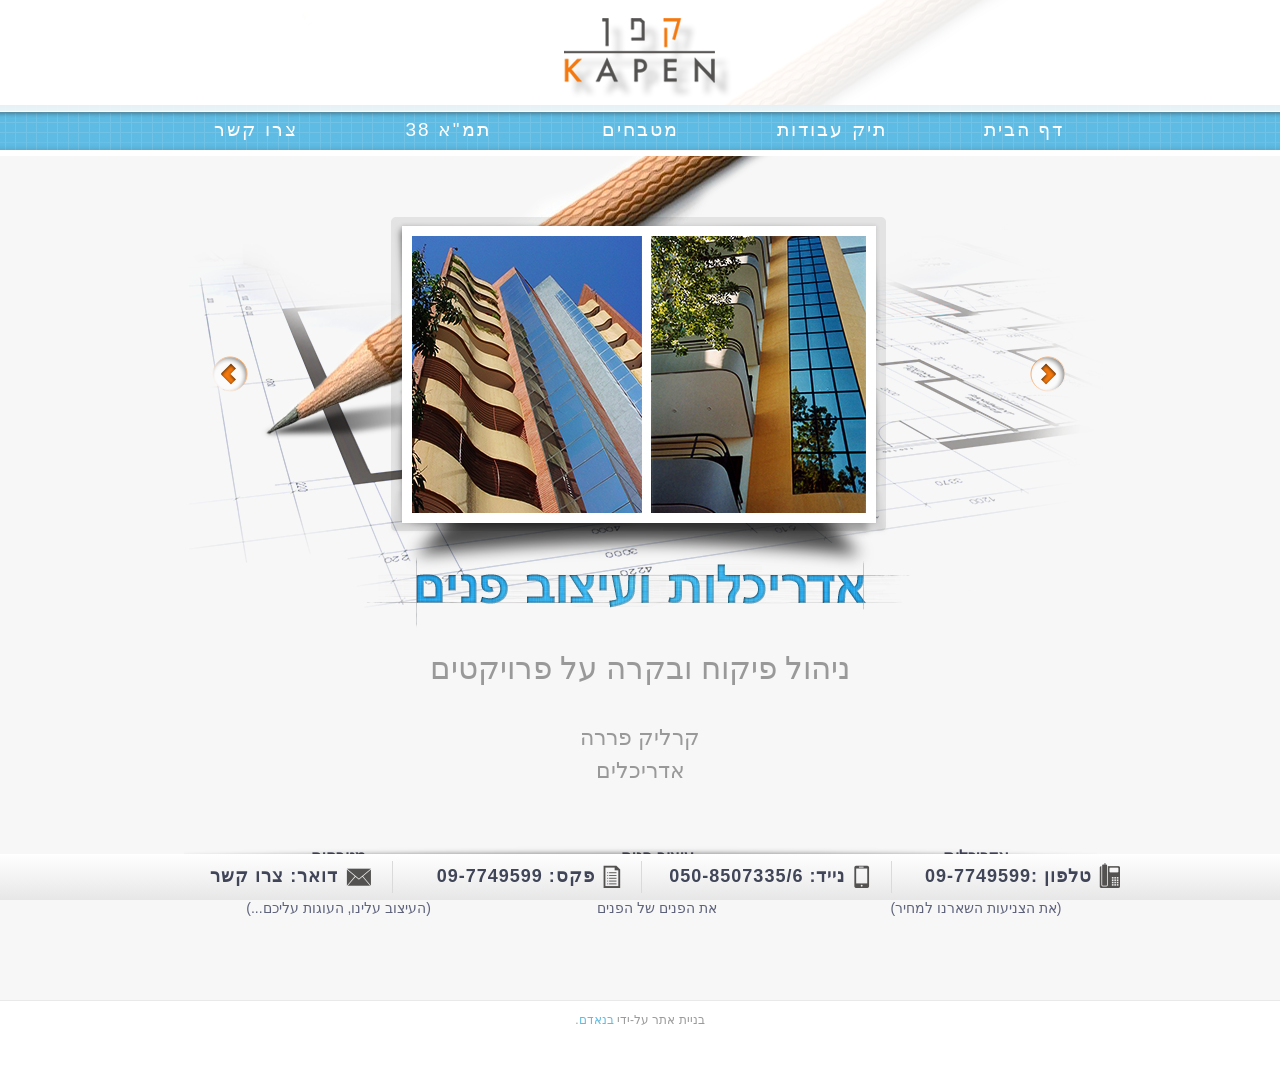
<file: index.html>
<!DOCTYPE html>
<!--[if lt IE 7 ]><html class="ie ie6" lang="he"> <![endif]-->
<!--[if IE 7 ]><html class="ie ie7" lang="he"> <![endif]-->
<!--[if IE 8 ]><html class="ie ie8" lang="he"> <![endif]-->
<!--[if (gte IE 9)|!(IE)]><!-->
<html lang="he">
<!--<![endif]-->

<head>
<script src="wp-includes/js/jquery/jquery.min.js"></script>
<script src="wp-includes/js/jquery/jquery-migrate.min.js"></script>
<script>
/* Fix: restore $ alias and jQuery.browser for legacy plugins */
window.$ = window.jQuery;
if (!jQuery.browser) { jQuery.browser = {}; }
if (jQuery.browser.msie === undefined) { jQuery.browser.msie = false; jQuery.browser.version = 0; }
if (!jQuery.fn.flexslider) { jQuery.fn.flexslider = function(){ return this; }; }
</script> 
<script src="wp-content/themes/Kapen/js/jquery.bxslider.min.js" type="text/javascript"></script>
<script type="text/javascript">
$(document).ready(function(){  
$('.bxslider').bxSlider({
	auto: true,
	pager: false,
	autoDirection: 'prev',
	pause: 4000
});
  });
</script>
<script type="text/javascript">
$(window).scroll(function (event) {
    var windowTop = $(this).scrollTop();        
    if (windowTop >= $("#footer").offset().top) {
        $("div#fixedSome").addClass("footerFixed");
    } else {
        $("div##fixedSome").removeClass("footerFixed");
    }
});	
</script>		

<!-- Basic Page Needs ================================================== 
================================================== -->

<meta charset="utf-8">



<!-- Mobile Specific Metas ================================================== 
================================================== -->

<meta name="viewport" content="width=device-width, initial-scale=1, maximum-scale=1, user-scalable=0">

<!-- CSS ==================================================
================================================== -->

<link rel="stylesheet" href="wp-content/themes/Kapen/css/base.css">
<link rel="stylesheet" href="wp-content/themes/Kapen/css/skeleton.css">
<link rel="stylesheet" href="wp-content/themes/Kapen/css/screen.css">
<link rel="stylesheet" href="wp-content/themes/Kapen/css/prettyPhoto.css" type="text/css" media="screen" />

<!-- Favicons ==================================================
================================================== -->

<link rel="shortcut icon" href="wp-content/themes/Kapen/images/logo.png">
<link rel="apple-touch-icon" href="wp-content/themes/Kapen/images/apple-touch-icon.png">
<link rel="apple-touch-icon" sizes="72x72" href="wp-content/themes/Kapen/images/apple-touch-icon-72x72.png">
<link rel="apple-touch-icon" sizes="114x114" href="wp-content/themes/Kapen/images/apple-touch-icon-114x114.png">

<!-- Google Fonts ==================================================
================================================== -->

<link href="wp-content/themes/Kapen/fonts.css" rel='stylesheet' type='text/css'>
<body>

<!-- Home - Content Part ==================================================
================================================== -->

    <!-- Header | Logo, Menu
		================================================== -->
<div id="header">
  <div class="container">
    <div class="logo">
      <a href="index.html"><img src="wp-content/themes/Kapen/images/logo.png" alt="קפן אדריכלים" /></a>
    </div>
  </div>
</div>
<div id="menu">
  <div class="container header"> 
  
      <header>
      <div class="mainmenu">
        <div id="mainmenu">
          <ul class="sf-menu">
            <li><a href="index.html" id="visited">דף הבית</a></li>
            <li><a href="תיק-עבודות/index.html">תיק עבודות</a></li>
            <li><a href="מטבחים/index.html">מטבחים</a></li>
            <li><a href="כתבות/index.html">תמ"א 38</a></li>
            <li><a href="צרו-קשר/index.html">צרו קשר</a></li>
          </ul>
        </div>
        
        <!-- Responsive Menu -->
        
        <form id="responsive-menu" action="#" method="post">
          <select>
            <option value="index.html">תפריט</option>
            <option value="index.html">דף הבית</option>
            <option value="תיק-עבודות/index.html">תיק עבודות</option>
            <option value="מטבחים/index.html">מטבחים</option>
            <option value="כתבות/index.html">תמ"א 38</option>
            <option value="צרו-קשר/index.html">צרו קשר</option>
          </select>
        </form>
      </div>
    </header>
  </div>
</div>
<div id="mightyWarper"><!-- Home Content Part - Box One ==================================================
================================================== -->
<div id="homeSlide">
<div class="container">
<div id="homesliderBox">
<ul class="bxslider">
  <li><img src="wp-content/themes/Kapen/images/slideshow1.jpg" /></li>
  <li><img src="wp-content/themes/Kapen/images/slideshow2.jpg" /></li>
  <li><img src="wp-content/themes/Kapen/images/slideshow3.jpg" /></li>
  <li><img src="wp-content/themes/Kapen/images/slideshow4.jpg" /></li>
  <li><img src="wp-content/themes/Kapen/images/slideshow5.jpg" /></li>
</ul>
</div>
</div>
</div>

<div class="blankSeparator"></div>
<div class="container">
	<p class="homeDescription">
<span class="bigger" style="font-size: 31px;">ניהול פיקוח ובקרה על פרויקטים</span>
        <br/><br/>
        קרליק פררה
        <br/>
        אדריכלים
	</p>
</div>
<div class="container">
    <div class="homeBoxes">
      <h2>אדריכלות</h2>
        <p>התמונות מדברות בעד עצמן
			<br/>
			(את הצניעות השארנו למחיר)</p>
        </div>
      <div class="homeBoxes">
        <h2>עיצוב פנים</h2>
        <p>האומנות לעצב
			<br/>
			את הפנים של הפנים</p>
        </div>
      <div class="homeBoxes last">
        <h2>מטבחים</h2>
        <p>מטבחים טעימים לעיניים
			<br/>
			(העיצוב עלינו, העוגות עליכם...)</p>
        </div>
</div>
<div class="blankSeparator1"></div>
<!-- container ends here -->
</div><!-- mightyWarper -->
<div class="blankSeparator1"></div>

<!--Footer ==================================================
================================================== -->
<div id="fixedSome" class="footerFixed">
<div id="footerBulb"></div>
<div id="footer">
  <div class="container footer">
    <div class="one_fourth">
    <div class="footerIcns" id ="phoneicn"></div>
     <h4>טלפון :09-7749599</h4>
     <span class="footerDivider"></span>
    </div>
    <div class="one_fourth">
    <div class="footerIcns" id ="iphoneicn"></div>
    <h4>נייד: 050-8507335/6</h4>
    <span class="footerDivider"></span>
    </div>
    <div class="one_fourth">
    <div class="footerIcns" id ="faxicn"></div>
     <h4>פקס: 09-7749599</h4>
    <span class="footerDivider"></span>
    </div>
    <div class="one_fourth lastcolumn">
    <div class="footerIcns" id ="mailicn"></div>
     <h4>דואר: צרו קשר</h4>
    </div>
  </div>
  <!-- container ends here -->

</div>
</div>
<!-- footer ends here -->
<!-- Copyright ==================================================
================================================== -->
<div id="copyright">
  <div class="container">
      <p>
בניית אתר על-ידי <a href="http://www.benadam.co.il">בנאדם</a>.</p>
    </div>
    </div>
  </div>
  <!-- container ends here -->
</div>
<!-- copyright ends here -->
<!-- End Document
================================================== -->
<!-- Scripts ==================================================
================================================== -->

<!-- Main js files -->
<script src="wp-content/themes/Kapen/js/screen.js" type="text/javascript"></script>
<!-- Tooltip -->
<script src="wp-content/themes/Kapen/js/poshytip-1.0/src/jquery.poshytip.min.js" type="text/javascript"></script>
<!-- Tabs -->
<script src="wp-content/themes/Kapen/js/tabs.js" type="text/javascript"></script>
<!-- Tweets -->
<script src="wp-content/themes/Kapen/js/jquery.tweetable.js" type="text/javascript"></script>
<!-- Include prettyPhoto -->
<script src="wp-content/themes/Kapen/js/jquery.prettyPhoto.js" type="text/javascript"></script>
<!-- Include Superfish -->
<script src="wp-content/themes/Kapen/js/superfish.js" type="text/javascript"></script>
<script src="wp-content/themes/Kapen/js/hoverIntent.js" type="text/javascript"></script>

<script src="wp-content/themes/Kapen/js/respond.min.js" type="text/javascript"></script>
<script src="wp-content/themes/Kapen/js/css3-mediaqueries.js" type="text/javascript"></script>
<script type="text/javascript">

  var _gaq = _gaq || [];
  _gaq.push(['_setAccount', 'UA-37387503-1']);
  _gaq.push(['_trackPageview']);

  (function() {
    var ga = document.createElement('script'); ga.type = 'text/javascript'; ga.async = true;
    ga.src = ('https:' == document.location.protocol ? 'https://ssl' : 'http://www') + '.google-analytics.com/ga.js';
    var s = document.getElementsByTagName('script')[0]; s.parentNode.insertBefore(ga, s);
  })();

</script>

<meta name='robots' content='index, follow, max-image-preview:large, max-snippet:-1, max-video-preview:-1' />

	<!-- This site is optimized with the Yoast SEO plugin v27.7 - https://yoast.com/product/yoast-seo-wordpress/ -->
	<title>אדריכל עיצוב פנים | אדריכל פנים | קפן אדריכלות</title>
	<meta name="description" content="Architects in Israel קפן אדריכלים. משרד אדריכלים בעל ותק וניסיון רב בתחום על-ידי בנימין קרליק תכנון אדריכלי ועיצוב פנים , אדריכלים , אדריכל , אדריכל עיצוב פנים, אדריכל פנים,אדריכל ומעצב פנים,אדריכלים רעננה,אדריכלים הרצליה ,אדריכלים כפר סבא ,אדריכל פנים רעננה,אדריכל פנים הרצליה ,אדריכל פנים הרצליה." />
	<link rel="canonical" href="index.html" />
	<meta property="og:locale" content="he_IL" />
	<meta property="og:type" content="website" />
	<meta property="og:title" content="אדריכל עיצוב פנים | אדריכל פנים | קפן אדריכלות" />
	<meta property="og:description" content="Architects in Israel קפן אדריכלים. משרד אדריכלים בעל ותק וניסיון רב בתחום על-ידי בנימין קרליק תכנון אדריכלי ועיצוב פנים , אדריכלים , אדריכל , אדריכל עיצוב פנים, אדריכל פנים,אדריכל ומעצב פנים,אדריכלים רעננה,אדריכלים הרצליה ,אדריכלים כפר סבא ,אדריכל פנים רעננה,אדריכל פנים הרצליה ,אדריכל פנים הרצליה." />
	<meta property="og:url" content="https://kapen.co.il/" />
	<meta property="og:site_name" content="קפן" />
	<meta property="article:modified_time" content="2013-05-16T14:58:23+00:00" />
	<script type="application/ld+json" class="yoast-schema-graph">{"@context":"https:\/\/schema.org","@graph":[{"@type":"WebPage","@id":"https:\/\/kapen.co.il\/","url":"https:\/\/kapen.co.il\/","name":"אדריכל עיצוב פנים | אדריכל פנים | קפן אדריכלות","isPartOf":{"@id":"https:\/\/kapen.co.il\/#website"},"datePublished":"2013-03-22T14:15:03+00:00","dateModified":"2013-05-16T14:58:23+00:00","description":"Architects in Israel קפן אדריכלים. משרד אדריכלים בעל ותק וניסיון רב בתחום על-ידי בנימין קרליק תכנון אדריכלי ועיצוב פנים , אדריכלים , אדריכל , אדריכל עיצוב פנים, אדריכל פנים,אדריכל ומעצב פנים,אדריכלים רעננה,אדריכלים הרצליה ,אדריכלים כפר סבא ,אדריכל פנים רעננה,אדריכל פנים הרצליה ,אדריכל פנים הרצליה.","breadcrumb":{"@id":"https:\/\/kapen.co.il\/#breadcrumb"},"inLanguage":"he-IL","potentialAction":[{"@type":"ReadAction","target":["https:\/\/kapen.co.il\/"]}]},{"@type":"BreadcrumbList","@id":"https:\/\/kapen.co.il\/#breadcrumb","itemListElement":[{"@type":"ListItem","position":1,"name":"דף הבית"}]},{"@type":"WebSite","@id":"https:\/\/kapen.co.il\/#website","url":"https:\/\/kapen.co.il\/","name":"קפן","description":"אדריכלים","potentialAction":[{"@type":"SearchAction","target":{"@type":"EntryPoint","urlTemplate":"https:\/\/kapen.co.il\/?s={search_term_string}"},"query-input":{"@type":"PropertyValueSpecification","valueRequired":true,"valueName":"search_term_string"}}],"inLanguage":"he-IL"}]}</script>
	<!-- / Yoast SEO plugin. -->

<style id="wp-img-auto-sizes-contain-inline-css">
img:is([sizes=auto i],[sizes^="auto," i]){contain-intrinsic-size:3000px 1500px}
/*# sourceURL=wp-img-auto-sizes-contain-inline-css */
</style>
<style id="wp-emoji-styles-inline-css">

	img.wp-smiley, img.emoji {
		display: inline !important;
		border: none !important;
		box-shadow: none !important;
		height: 1em !important;
		width: 1em !important;
		margin: 0 0.07em !important;
		vertical-align: -0.1em !important;
		background: none !important;
		padding: 0 !important;
	}
/*# sourceURL=wp-emoji-styles-inline-css */
</style>
<style id="wp-block-library-inline-css">
:root{--wp-block-synced-color:#7a00df;--wp-block-synced-color--rgb:122,0,223;--wp-bound-block-color:var(--wp-block-synced-color);--wp-editor-canvas-background:#ddd;--wp-admin-theme-color:#007cba;--wp-admin-theme-color--rgb:0,124,186;--wp-admin-theme-color-darker-10:#006ba1;--wp-admin-theme-color-darker-10--rgb:0,107,160.5;--wp-admin-theme-color-darker-20:#005a87;--wp-admin-theme-color-darker-20--rgb:0,90,135;--wp-admin-border-width-focus:2px}@media (min-resolution:192dpi){:root{--wp-admin-border-width-focus:1.5px}}.wp-element-button{cursor:pointer}:root .has-very-light-gray-background-color{background-color:#eee}:root .has-very-dark-gray-background-color{background-color:#313131}:root .has-very-light-gray-color{color:#eee}:root .has-very-dark-gray-color{color:#313131}:root .has-vivid-green-cyan-to-vivid-cyan-blue-gradient-background{background:linear-gradient(135deg,#00d084,#0693e3)}:root .has-purple-crush-gradient-background{background:linear-gradient(135deg,#34e2e4,#4721fb 50%,#ab1dfe)}:root .has-hazy-dawn-gradient-background{background:linear-gradient(135deg,#faaca8,#dad0ec)}:root .has-subdued-olive-gradient-background{background:linear-gradient(135deg,#fafae1,#67a671)}:root .has-atomic-cream-gradient-background{background:linear-gradient(135deg,#fdd79a,#004a59)}:root .has-nightshade-gradient-background{background:linear-gradient(135deg,#330968,#31cdcf)}:root .has-midnight-gradient-background{background:linear-gradient(135deg,#020381,#2874fc)}:root{--wp--preset--font-size--normal:16px;--wp--preset--font-size--huge:42px}.has-regular-font-size{font-size:1em}.has-larger-font-size{font-size:2.625em}.has-normal-font-size{font-size:var(--wp--preset--font-size--normal)}.has-huge-font-size{font-size:var(--wp--preset--font-size--huge)}:root .has-text-align-center{text-align:center}:root .has-text-align-left{text-align:left}:root .has-text-align-right{text-align:right}.has-fit-text{white-space:nowrap!important}#end-resizable-editor-section{display:none}.aligncenter{clear:both}.items-justified-left{justify-content:flex-start}.items-justified-center{justify-content:center}.items-justified-right{justify-content:flex-end}.items-justified-space-between{justify-content:space-between}.screen-reader-text{word-wrap:normal!important;border:0;clip-path:inset(50%);height:1px;margin:-1px;overflow:hidden;padding:0;position:absolute;width:1px}.screen-reader-text:focus{background-color:#ddd;clip-path:none;color:#444;display:block;font-size:1em;height:auto;left:5px;line-height:normal;padding:15px 23px 14px;text-decoration:none;top:5px;width:auto;z-index:100000}html :where(.has-border-color){border-style:solid}html :where([style*=border-color]){border-style:solid}html :where([style*=border-top-color]){border-top-style:solid}html :where([style*=border-right-color]){border-right-style:solid}html :where([style*=border-bottom-color]){border-bottom-style:solid}html :where([style*=border-left-color]){border-left-style:solid}html :where([style*=border-width]){border-style:solid}html :where([style*=border-top-width]){border-top-style:solid}html :where([style*=border-right-width]){border-right-style:solid}html :where([style*=border-bottom-width]){border-bottom-style:solid}html :where([style*=border-left-width]){border-left-style:solid}html :where(img[class*=wp-image-]){height:auto;max-width:100%}:where(figure){margin:0 0 1em}html :where(.is-position-sticky){--wp-admin--admin-bar--position-offset:var(--wp-admin--admin-bar--height,0px)}@media screen and (max-width:600px){html :where(.is-position-sticky){--wp-admin--admin-bar--position-offset:0px}}
/*wp_block_styles_on_demand_placeholder:6a19b04263f0f*/
/*# sourceURL=wp-block-library-inline-css */
</style>
<style id="classic-theme-styles-inline-css">
/*! This file is auto-generated */
.wp-block-button__link{color:#fff;background-color:#32373c;border-radius:9999px;box-shadow:none;text-decoration:none;padding:calc(.667em + 2px) calc(1.333em + 2px);font-size:1.125em}.wp-block-file__button{background:#32373c;color:#fff;text-decoration:none}
/*# sourceURL=/wp-includes/css/classic-themes.min.css */
</style>
<style id="wp-block-styles-placeholder-inline-css">
:root { --wp-internal-comment: "Placeholder for wp_hoist_late_printed_styles() to replace with the block styles printed at wp_footer." }
/*# sourceURL=wp-block-styles-placeholder-inline-css */
</style>
<style id="wp-global-styles-placeholder-inline-css">
:root { --wp-internal-comment: "Placeholder for wp_hoist_late_printed_styles() to replace with the global-styles printed at wp_footer." }
/*# sourceURL=wp-global-styles-placeholder-inline-css */
</style>
<link rel='stylesheet' id='twentytwelve-style-css' href='wp-content/themes/Kapen/style.css' media='all' />
<link rel='stylesheet' id='new-royalslider-core-css-css' href='wp-content/plugins/new-royalslider/lib/royalslider/royalslider.css' media='all' />
<link rel='stylesheet' id='rsDefaultInv-css-css' href='wp-content/plugins/new-royalslider/lib/royalslider/skins/default-inverted/rs-default-inverted.css' media='all' />


<link rel="stylesheet" href="wp-content/themes/Kapen/rtl.css" media="screen" /><meta name="generator" content="WordPress 7.0" />

</head>

<script id="twentytwelve-navigation-js" src="wp-content/themes/Kapen/js/navigation.js"></script>
<script id="new-royalslider-main-js-js" src="wp-content/plugins/new-royalslider/lib/royalslider/jquery.royalslider.min.js"></script>

</body>
</html>
</file>
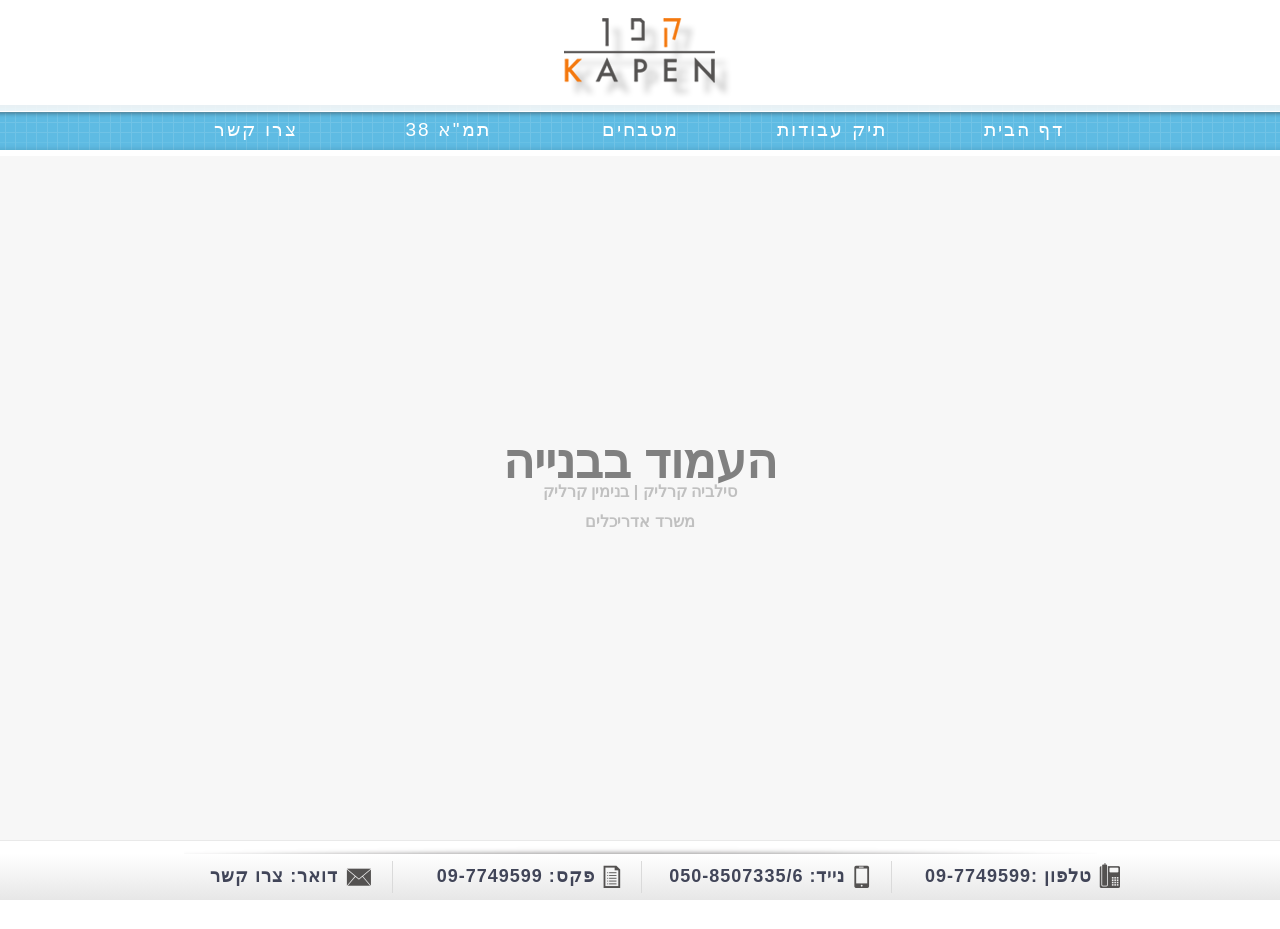
<file: כתבות/index.html>
<!DOCTYPE html>
<!--[if lt IE 7 ]><html class="ie ie6" lang="he"> <![endif]-->
<!--[if IE 7 ]><html class="ie ie7" lang="he"> <![endif]-->
<!--[if IE 8 ]><html class="ie ie8" lang="he"> <![endif]-->
<!--[if (gte IE 9)|!(IE)]><!-->
<html lang="he">
<!--<![endif]-->

<head>
<script src="../wp-includes/js/jquery/jquery.min.js"></script>
<script src="../wp-includes/js/jquery/jquery-migrate.min.js"></script>
<script>
/* Fix: restore $ alias and jQuery.browser for legacy plugins */
window.$ = window.jQuery;
if (!jQuery.browser) { jQuery.browser = {}; }
if (jQuery.browser.msie === undefined) { jQuery.browser.msie = false; jQuery.browser.version = 0; }
if (!jQuery.fn.flexslider) { jQuery.fn.flexslider = function(){ return this; }; }
</script> 
<script src="../wp-content/themes/Kapen/js/jquery.bxslider.min.js" type="text/javascript"></script>
<script type="text/javascript">
$(document).ready(function(){  
$('.bxslider').bxSlider({
	auto: true,
	pager: false,
	autoDirection: 'prev',
	pause: 4000
});
  });
</script>
<script type="text/javascript">
$(window).scroll(function (event) {
    var windowTop = $(this).scrollTop();        
    if (windowTop >= $("#footer").offset().top) {
        $("div#fixedSome").addClass("footerFixed");
    } else {
        $("div##fixedSome").removeClass("footerFixed");
    }
});	
</script>		

<!-- Basic Page Needs ================================================== 
================================================== -->

<meta charset="utf-8">



<!-- Mobile Specific Metas ================================================== 
================================================== -->

<meta name="viewport" content="width=device-width, initial-scale=1, maximum-scale=1, user-scalable=0">

<!-- CSS ==================================================
================================================== -->

<link rel="stylesheet" href="../wp-content/themes/Kapen/css/base.css">
<link rel="stylesheet" href="../wp-content/themes/Kapen/css/skeleton.css">
<link rel="stylesheet" href="../wp-content/themes/Kapen/css/screen.css">
<link rel="stylesheet" href="../wp-content/themes/Kapen/css/prettyPhoto.css" type="text/css" media="screen" />

<!-- Favicons ==================================================
================================================== -->

<link rel="shortcut icon" href="../wp-content/themes/Kapen/images/logo.png">
<link rel="apple-touch-icon" href="../wp-content/themes/Kapen/images/apple-touch-icon.png">
<link rel="apple-touch-icon" sizes="72x72" href="../wp-content/themes/Kapen/images/apple-touch-icon-72x72.png">
<link rel="apple-touch-icon" sizes="114x114" href="../wp-content/themes/Kapen/images/apple-touch-icon-114x114.png">

<!-- Google Fonts ==================================================
================================================== -->

<link href="../wp-content/themes/Kapen/fonts.css" rel='stylesheet' type='text/css'>
<body>

<!-- Home - Content Part ==================================================
================================================== -->

    <!-- Header | Logo, Menu
		================================================== -->
<div id="header">
  <div class="container">
    <div class="logo">
      <a href="../index.html"><img src="../wp-content/themes/Kapen/images/logo.png" alt="קפן אדריכלים" /></a>
    </div>
  </div>
</div>
<div id="menu">
  <div class="container header"> 
  
      <header>
      <div class="mainmenu">
        <div id="mainmenu">
          <ul class="sf-menu">
            <li><a href="../index.html" id="visited">דף הבית</a></li>
            <li><a href="../תיק-עבודות/index.html">תיק עבודות</a></li>
            <li><a href="../מטבחים/index.html">מטבחים</a></li>
            <li><a href="../כתבות/index.html">תמ"א 38</a></li>
            <li><a href="../צרו-קשר/index.html">צרו קשר</a></li>
          </ul>
        </div>
        
        <!-- Responsive Menu -->
        
        <form id="responsive-menu" action="#" method="post">
          <select>
            <option value="../index.html">תפריט</option>
            <option value="../index.html">דף הבית</option>
            <option value="../תיק-עבודות/index.html">תיק עבודות</option>
            <option value="../מטבחים/index.html">מטבחים</option>
            <option value="../כתבות/index.html">תמ"א 38</option>
            <option value="../צרו-קשר/index.html">צרו קשר</option>
          </select>
        </form>
      </div>
    </header>
  </div>
</div>
<div id="mightyWarper">
	<div class="container">

			
				<div class="wpb_row vc_row-fluid "> 
	<div class="vc_span12 wpb_column column_container">
		<div class="wpb_wrapper">
			 <div class="wpb_separator wpb_content_element "></div>
 
		</div> 
	</div> 
 </div> <div class="wpb_row vc_row-fluid "> 
	<div class="vc_span12 wpb_column column_container">
		<div class="wpb_wrapper">
			 <div class="wpb_separator wpb_content_element "></div>
 
		</div> 
	</div> 
 </div> <div class="wpb_row vc_row-fluid "> 
	<div class="vc_span12 wpb_column column_container">
		<div class="wpb_wrapper">
			 <div class="wpb_separator wpb_content_element "></div>
 
		</div> 
	</div> 
 </div> <div class="wpb_row vc_row-fluid "> 
	<div class="vc_span12 wpb_column column_container">
		<div class="wpb_wrapper">
			 <div class="wpb_separator wpb_content_element "></div>
 
		</div> 
	</div> 
 </div> <div class="wpb_row vc_row-fluid "> 
	<div class="vc_span12 wpb_column column_container">
		<div class="wpb_wrapper">
			 <div class="wpb_separator wpb_content_element "></div>
 
		</div> 
	</div> 
 </div> <div class="wpb_row vc_row-fluid "> 
	<div class="vc_span12 wpb_column column_container">
		<div class="wpb_wrapper">
			 <div class="wpb_separator wpb_content_element "></div>
 
		</div> 
	</div> 
 </div> <div class="wpb_row vc_row-fluid "> 
	<div class="vc_span12 wpb_column column_container">
		<div class="wpb_wrapper">
			 <div class="wpb_separator wpb_content_element "></div>
 
		</div> 
	</div> 
 </div> <div class="wpb_row vc_row-fluid "> 
	<div class="vc_span12 wpb_column column_container">
		<div class="wpb_wrapper">
			 <div class="wpb_separator wpb_content_element "></div>
 
		</div> 
	</div> 
 </div> <div class="wpb_row vc_row-fluid "> 
	<div class="vc_span12 wpb_column column_container">
		<div class="wpb_wrapper">
			 
	<div class="wpb_text_column wpb_content_element ">
		<div class="wpb_wrapper">
			
<h1 style="text-align: center;"><strong><span style="color: #808080;">העמוד בבנייה</span></strong></h1>
<div>
<h2 style="text-align: center;"><span style="color: #c0c0c0;">סילביה קרליק | בנימין קרליק</span></h2>
<h2 style="text-align: center;"><span style="color: #c0c0c0;">משרד אדריכלים</span></h2>
</div>

		</div> 
	</div>  
		</div> 
	</div> 
 </div> <div class="wpb_row vc_row-fluid "> 
	<div class="vc_span12 wpb_column column_container">
		<div class="wpb_wrapper">
			 <div class="wpb_separator wpb_content_element "></div>
 
		</div> 
	</div> 
 </div> <div class="wpb_row vc_row-fluid "> 
	<div class="vc_span12 wpb_column column_container">
		<div class="wpb_wrapper">
			 <div class="wpb_separator wpb_content_element "></div>
 
		</div> 
	</div> 
 </div> <div class="wpb_row vc_row-fluid "> 
	<div class="vc_span12 wpb_column column_container">
		<div class="wpb_wrapper">
			 <div class="wpb_separator wpb_content_element "></div>
 
		</div> 
	</div> 
 </div> <div class="wpb_row vc_row-fluid "> 
	<div class="vc_span12 wpb_column column_container">
		<div class="wpb_wrapper">
			 <div class="wpb_separator wpb_content_element "></div>
 
		</div> 
	</div> 
 </div> <div class="wpb_row vc_row-fluid "> 
	<div class="vc_span12 wpb_column column_container">
		<div class="wpb_wrapper">
			 <div class="wpb_separator wpb_content_element "></div>
 
		</div> 
	</div> 
 </div> <div class="wpb_row vc_row-fluid "> 
	<div class="vc_span12 wpb_column column_container">
		<div class="wpb_wrapper">
			 <div class="wpb_separator wpb_content_element "></div>
 
		</div> 
	</div> 
 </div>

			
	</div><!-- .container -->

</div><!-- mightyWarper -->
<div class="blankSeparator1"></div>

<!--Footer ==================================================
================================================== -->
<div id="fixedSome" class="footerFixed">
<div id="footerBulb"></div>
<div id="footer">
  <div class="container footer">
    <div class="one_fourth">
    <div class="footerIcns" id ="phoneicn"></div>
     <h4>טלפון :09-7749599</h4>
     <span class="footerDivider"></span>
    </div>
    <div class="one_fourth">
    <div class="footerIcns" id ="iphoneicn"></div>
    <h4>נייד: 050-8507335/6</h4>
    <span class="footerDivider"></span>
    </div>
    <div class="one_fourth">
    <div class="footerIcns" id ="faxicn"></div>
     <h4>פקס: 09-7749599</h4>
    <span class="footerDivider"></span>
    </div>
    <div class="one_fourth lastcolumn">
    <div class="footerIcns" id ="mailicn"></div>
     <h4>דואר: צרו קשר</h4>
    </div>
  </div>
  <!-- container ends here -->

</div>
</div>
<!-- footer ends here -->
<!-- Copyright ==================================================
================================================== -->
<div id="copyright">
  <div class="container">
      <p>
בניית אתר על-ידי <a href="http://www.benadam.co.il">בנאדם</a>.</p>
    </div>
    </div>
  </div>
  <!-- container ends here -->
</div>
<!-- copyright ends here -->
<!-- End Document
================================================== -->
<!-- Scripts ==================================================
================================================== -->

<!-- Main js files -->
<script src="../wp-content/themes/Kapen/js/screen.js" type="text/javascript"></script>
<!-- Tooltip -->
<script src="../wp-content/themes/Kapen/js/poshytip-1.0/src/jquery.poshytip.min.js" type="text/javascript"></script>
<!-- Tabs -->
<script src="../wp-content/themes/Kapen/js/tabs.js" type="text/javascript"></script>
<!-- Tweets -->
<script src="../wp-content/themes/Kapen/js/jquery.tweetable.js" type="text/javascript"></script>
<!-- Include prettyPhoto -->
<script src="../wp-content/themes/Kapen/js/jquery.prettyPhoto.js" type="text/javascript"></script>
<!-- Include Superfish -->
<script src="../wp-content/themes/Kapen/js/superfish.js" type="text/javascript"></script>
<script src="../wp-content/themes/Kapen/js/hoverIntent.js" type="text/javascript"></script>

<script src="../wp-content/themes/Kapen/js/respond.min.js" type="text/javascript"></script>
<script src="../wp-content/themes/Kapen/js/css3-mediaqueries.js" type="text/javascript"></script>
<script type="text/javascript">

  var _gaq = _gaq || [];
  _gaq.push(['_setAccount', 'UA-37387503-1']);
  _gaq.push(['_trackPageview']);

  (function() {
    var ga = document.createElement('script'); ga.type = 'text/javascript'; ga.async = true;
    ga.src = ('https:' == document.location.protocol ? 'https://ssl' : 'http://www') + '.google-analytics.com/ga.js';
    var s = document.getElementsByTagName('script')[0]; s.parentNode.insertBefore(ga, s);
  })();

</script>

<meta name='robots' content='index, follow, max-image-preview:large, max-snippet:-1, max-video-preview:-1' />

	<!-- This site is optimized with the Yoast SEO plugin v27.7 - https://yoast.com/product/yoast-seo-wordpress/ -->
	<title>תמ&quot;א 38 - קפן</title>
	<meta name="description" content="אוסף כתבות על קפן אדריכלות. בנימין קרליק וסילביה קרליק אדריכלים." />
	<link rel="canonical" href="../כתבות/index.html" />
	<meta property="og:locale" content="he_IL" />
	<meta property="og:type" content="article" />
	<meta property="og:title" content="תמ&quot;א 38 - קפן" />
	<meta property="og:description" content="אוסף כתבות על קפן אדריכלות. בנימין קרליק וסילביה קרליק אדריכלים." />
	<meta property="og:url" content="https://kapen.co.il/כתבות/" />
	<meta property="og:site_name" content="קפן" />
	<meta property="article:modified_time" content="2013-07-22T18:51:08+00:00" />
	<script type="application/ld+json" class="yoast-schema-graph">{"@context":"https:\/\/schema.org","@graph":[{"@type":"WebPage","@id":"https:\/\/kapen.co.il\/%d7%9b%d7%aa%d7%91%d7%95%d7%aa\/","url":"https:\/\/kapen.co.il\/%d7%9b%d7%aa%d7%91%d7%95%d7%aa\/","name":"תמ\"א 38 - קפן","isPartOf":{"@id":"https:\/\/kapen.co.il\/#website"},"datePublished":"2013-03-19T12:14:01+00:00","dateModified":"2013-07-22T18:51:08+00:00","description":"אוסף כתבות על קפן אדריכלות. בנימין קרליק וסילביה קרליק אדריכלים.","inLanguage":"he-IL","potentialAction":[{"@type":"ReadAction","target":["https:\/\/kapen.co.il\/%d7%9b%d7%aa%d7%91%d7%95%d7%aa\/"]}]},{"@type":"WebSite","@id":"https:\/\/kapen.co.il\/#website","url":"https:\/\/kapen.co.il\/","name":"קפן","description":"אדריכלים","potentialAction":[{"@type":"SearchAction","target":{"@type":"EntryPoint","urlTemplate":"https:\/\/kapen.co.il\/?s={search_term_string}"},"query-input":{"@type":"PropertyValueSpecification","valueRequired":true,"valueName":"search_term_string"}}],"inLanguage":"he-IL"}]}</script>
	<!-- / Yoast SEO plugin. -->

<style id="wp-img-auto-sizes-contain-inline-css">
img:is([sizes=auto i],[sizes^="auto," i]){contain-intrinsic-size:3000px 1500px}
/*# sourceURL=wp-img-auto-sizes-contain-inline-css */
</style>
<link rel='stylesheet' id='js_composer_front-css' href='../wp-content/plugins/js_composer/assets/css/js_composer_front.css' media='screen' />
<style id="wp-emoji-styles-inline-css">

	img.wp-smiley, img.emoji {
		display: inline !important;
		border: none !important;
		box-shadow: none !important;
		height: 1em !important;
		width: 1em !important;
		margin: 0 0.07em !important;
		vertical-align: -0.1em !important;
		background: none !important;
		padding: 0 !important;
	}
/*# sourceURL=wp-emoji-styles-inline-css */
</style>
<style id="wp-block-library-inline-css">
:root{--wp-block-synced-color:#7a00df;--wp-block-synced-color--rgb:122,0,223;--wp-bound-block-color:var(--wp-block-synced-color);--wp-editor-canvas-background:#ddd;--wp-admin-theme-color:#007cba;--wp-admin-theme-color--rgb:0,124,186;--wp-admin-theme-color-darker-10:#006ba1;--wp-admin-theme-color-darker-10--rgb:0,107,160.5;--wp-admin-theme-color-darker-20:#005a87;--wp-admin-theme-color-darker-20--rgb:0,90,135;--wp-admin-border-width-focus:2px}@media (min-resolution:192dpi){:root{--wp-admin-border-width-focus:1.5px}}.wp-element-button{cursor:pointer}:root .has-very-light-gray-background-color{background-color:#eee}:root .has-very-dark-gray-background-color{background-color:#313131}:root .has-very-light-gray-color{color:#eee}:root .has-very-dark-gray-color{color:#313131}:root .has-vivid-green-cyan-to-vivid-cyan-blue-gradient-background{background:linear-gradient(135deg,#00d084,#0693e3)}:root .has-purple-crush-gradient-background{background:linear-gradient(135deg,#34e2e4,#4721fb 50%,#ab1dfe)}:root .has-hazy-dawn-gradient-background{background:linear-gradient(135deg,#faaca8,#dad0ec)}:root .has-subdued-olive-gradient-background{background:linear-gradient(135deg,#fafae1,#67a671)}:root .has-atomic-cream-gradient-background{background:linear-gradient(135deg,#fdd79a,#004a59)}:root .has-nightshade-gradient-background{background:linear-gradient(135deg,#330968,#31cdcf)}:root .has-midnight-gradient-background{background:linear-gradient(135deg,#020381,#2874fc)}:root{--wp--preset--font-size--normal:16px;--wp--preset--font-size--huge:42px}.has-regular-font-size{font-size:1em}.has-larger-font-size{font-size:2.625em}.has-normal-font-size{font-size:var(--wp--preset--font-size--normal)}.has-huge-font-size{font-size:var(--wp--preset--font-size--huge)}:root .has-text-align-center{text-align:center}:root .has-text-align-left{text-align:left}:root .has-text-align-right{text-align:right}.has-fit-text{white-space:nowrap!important}#end-resizable-editor-section{display:none}.aligncenter{clear:both}.items-justified-left{justify-content:flex-start}.items-justified-center{justify-content:center}.items-justified-right{justify-content:flex-end}.items-justified-space-between{justify-content:space-between}.screen-reader-text{word-wrap:normal!important;border:0;clip-path:inset(50%);height:1px;margin:-1px;overflow:hidden;padding:0;position:absolute;width:1px}.screen-reader-text:focus{background-color:#ddd;clip-path:none;color:#444;display:block;font-size:1em;height:auto;left:5px;line-height:normal;padding:15px 23px 14px;text-decoration:none;top:5px;width:auto;z-index:100000}html :where(.has-border-color){border-style:solid}html :where([style*=border-color]){border-style:solid}html :where([style*=border-top-color]){border-top-style:solid}html :where([style*=border-right-color]){border-right-style:solid}html :where([style*=border-bottom-color]){border-bottom-style:solid}html :where([style*=border-left-color]){border-left-style:solid}html :where([style*=border-width]){border-style:solid}html :where([style*=border-top-width]){border-top-style:solid}html :where([style*=border-right-width]){border-right-style:solid}html :where([style*=border-bottom-width]){border-bottom-style:solid}html :where([style*=border-left-width]){border-left-style:solid}html :where(img[class*=wp-image-]){height:auto;max-width:100%}:where(figure){margin:0 0 1em}html :where(.is-position-sticky){--wp-admin--admin-bar--position-offset:var(--wp-admin--admin-bar--height,0px)}@media screen and (max-width:600px){html :where(.is-position-sticky){--wp-admin--admin-bar--position-offset:0px}}
/*wp_block_styles_on_demand_placeholder:6a19b05001530*/
/*# sourceURL=wp-block-library-inline-css */
</style>
<style id="classic-theme-styles-inline-css">
/*! This file is auto-generated */
.wp-block-button__link{color:#fff;background-color:#32373c;border-radius:9999px;box-shadow:none;text-decoration:none;padding:calc(.667em + 2px) calc(1.333em + 2px);font-size:1.125em}.wp-block-file__button{background:#32373c;color:#fff;text-decoration:none}
/*# sourceURL=/wp-includes/css/classic-themes.min.css */
</style>
<style id="wp-block-styles-placeholder-inline-css">
:root { --wp-internal-comment: "Placeholder for wp_hoist_late_printed_styles() to replace with the block styles printed at wp_footer." }
/*# sourceURL=wp-block-styles-placeholder-inline-css */
</style>
<style id="wp-global-styles-placeholder-inline-css">
:root { --wp-internal-comment: "Placeholder for wp_hoist_late_printed_styles() to replace with the global-styles printed at wp_footer." }
/*# sourceURL=wp-global-styles-placeholder-inline-css */
</style>
<link rel='stylesheet' id='twentytwelve-style-css' href='../wp-content/themes/Kapen/style.css' media='all' />
<link rel='stylesheet' id='new-royalslider-core-css-css' href='../wp-content/plugins/new-royalslider/lib/royalslider/royalslider.css' media='all' />
<link rel='stylesheet' id='rsDefaultInv-css-css' href='../wp-content/plugins/new-royalslider/lib/royalslider/skins/default-inverted/rs-default-inverted.css' media='all' />


<link rel="stylesheet" href="../wp-content/themes/Kapen/rtl.css" media="screen" /><meta name="generator" content="WordPress 7.0" />

</head>

<script id="wpb_composer_front_js-js" src="../wp-content/plugins/js_composer/assets/js_composer_front.js"></script>

<script id="twentytwelve-navigation-js" src="../wp-content/themes/Kapen/js/navigation.js"></script>
<script id="new-royalslider-main-js-js" src="../wp-content/plugins/new-royalslider/lib/royalslider/jquery.royalslider.min.js"></script>

</body>
</html>
</file>
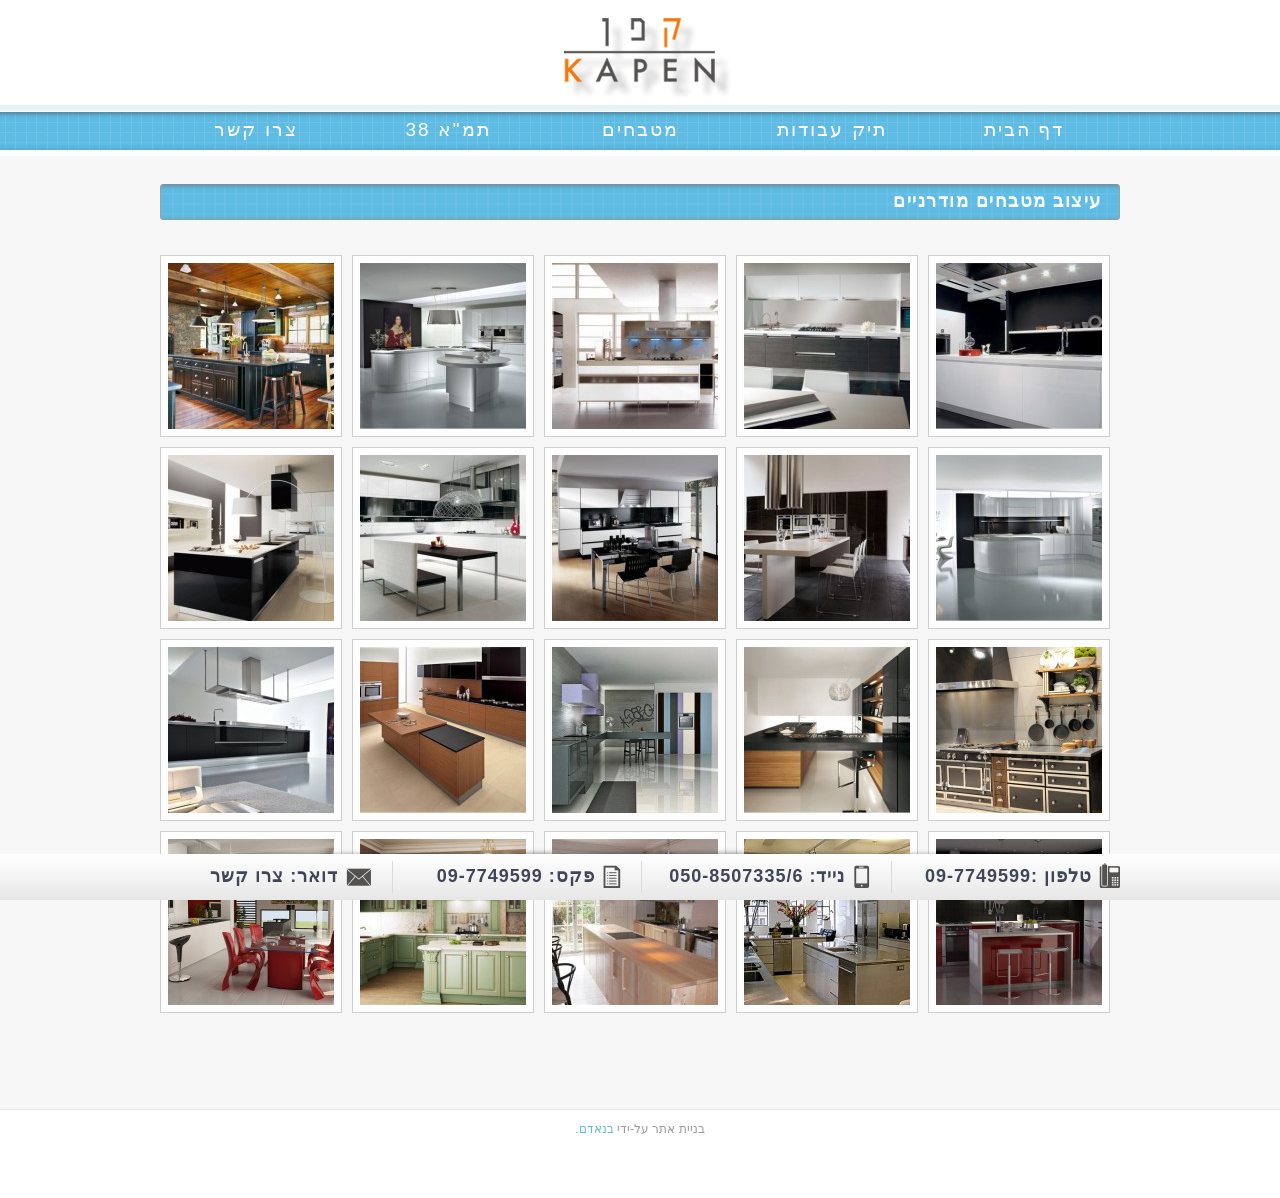
<file: מטבחים/index.html>
<!DOCTYPE html>
<!--[if lt IE 7 ]><html class="ie ie6" lang="he"> <![endif]-->
<!--[if IE 7 ]><html class="ie ie7" lang="he"> <![endif]-->
<!--[if IE 8 ]><html class="ie ie8" lang="he"> <![endif]-->
<!--[if (gte IE 9)|!(IE)]><!-->
<html lang="he">
<!--<![endif]-->

<head>
<script src="../wp-includes/js/jquery/jquery.min.js"></script>
<script src="../wp-includes/js/jquery/jquery-migrate.min.js"></script>
<script>
/* Fix: restore $ alias and jQuery.browser for legacy plugins */
window.$ = window.jQuery;
if (!jQuery.browser) { jQuery.browser = {}; }
if (jQuery.browser.msie === undefined) { jQuery.browser.msie = false; jQuery.browser.version = 0; }
if (!jQuery.fn.flexslider) { jQuery.fn.flexslider = function(){ return this; }; }
</script> 
<script src="../wp-content/themes/Kapen/js/jquery.bxslider.min.js" type="text/javascript"></script>
<script type="text/javascript">
$(document).ready(function(){  
$('.bxslider').bxSlider({
	auto: true,
	pager: false,
	autoDirection: 'prev',
	pause: 4000
});
  });
</script>
<script type="text/javascript">
$(window).scroll(function (event) {
    var windowTop = $(this).scrollTop();        
    if (windowTop >= $("#footer").offset().top) {
        $("div#fixedSome").addClass("footerFixed");
    } else {
        $("div##fixedSome").removeClass("footerFixed");
    }
});	
</script>		

<!-- Basic Page Needs ================================================== 
================================================== -->

<meta charset="utf-8">



<!-- Mobile Specific Metas ================================================== 
================================================== -->

<meta name="viewport" content="width=device-width, initial-scale=1, maximum-scale=1, user-scalable=0">

<!-- CSS ==================================================
================================================== -->

<link rel="stylesheet" href="../wp-content/themes/Kapen/css/base.css">
<link rel="stylesheet" href="../wp-content/themes/Kapen/css/skeleton.css">
<link rel="stylesheet" href="../wp-content/themes/Kapen/css/screen.css">
<link rel="stylesheet" href="../wp-content/themes/Kapen/css/prettyPhoto.css" type="text/css" media="screen" />

<!-- Favicons ==================================================
================================================== -->

<link rel="shortcut icon" href="../wp-content/themes/Kapen/images/logo.png">
<link rel="apple-touch-icon" href="../wp-content/themes/Kapen/images/apple-touch-icon.png">
<link rel="apple-touch-icon" sizes="72x72" href="../wp-content/themes/Kapen/images/apple-touch-icon-72x72.png">
<link rel="apple-touch-icon" sizes="114x114" href="../wp-content/themes/Kapen/images/apple-touch-icon-114x114.png">

<!-- Google Fonts ==================================================
================================================== -->

<link href="../wp-content/themes/Kapen/fonts.css" rel='stylesheet' type='text/css'>
<body>

<!-- Home - Content Part ==================================================
================================================== -->

    <!-- Header | Logo, Menu
		================================================== -->
<div id="header">
  <div class="container">
    <div class="logo">
      <a href="../index.html"><img src="../wp-content/themes/Kapen/images/logo.png" alt="קפן אדריכלים" /></a>
    </div>
  </div>
</div>
<div id="menu">
  <div class="container header"> 
  
      <header>
      <div class="mainmenu">
        <div id="mainmenu">
          <ul class="sf-menu">
            <li><a href="../index.html" id="visited">דף הבית</a></li>
            <li><a href="../תיק-עבודות/index.html">תיק עבודות</a></li>
            <li><a href="../מטבחים/index.html">מטבחים</a></li>
            <li><a href="../כתבות/index.html">תמ"א 38</a></li>
            <li><a href="../צרו-קשר/index.html">צרו קשר</a></li>
          </ul>
        </div>
        
        <!-- Responsive Menu -->
        
        <form id="responsive-menu" action="#" method="post">
          <select>
            <option value="../index.html">תפריט</option>
            <option value="../index.html">דף הבית</option>
            <option value="../תיק-עבודות/index.html">תיק עבודות</option>
            <option value="../מטבחים/index.html">מטבחים</option>
            <option value="../כתבות/index.html">תמ"א 38</option>
            <option value="../צרו-קשר/index.html">צרו קשר</option>
          </select>
        </form>
      </div>
    </header>
  </div>
</div>
<div id="mightyWarper">
	<div class="container">

			
				<div class="wpb_row vc_row-fluid "> 
	<div class="vc_span12 wpb_column column_container">
		<div class="wpb_wrapper">
			 
		</div> 
	</div> 
 </div> <div class="wpb_row vc_row-fluid "> 
	<div class="vc_span12 wpb_column column_container">
		<div class="wpb_wrapper">
			 
	<div class="wpb_text_column wpb_content_element  protfolioTitles">
		<div class="wpb_wrapper">
			
<p><strong>עיצוב מטבחים מודרניים</strong></p>

		</div> 
	</div>  
		</div> 
	</div> 
 </div> <div class="wpb_row vc_row-fluid "> 
	<div class="vc_span12 wpb_column column_container">
		<div class="wpb_wrapper">
			 
	<div class="wpb_gallery wpb_content_element clearfix">
		<div class="wpb_wrapper"><div class="wpb_gallery_slides wpb_image_grid" data-interval="0"><ul class="wpb_image_grid_ul"><li class="isotope-item"><a class="prettyphoto" rel="prettyPhoto[rel-1639380669]" href="../wp-content/uploads/2013/03/1814830680_8825ddb29e.jpg"><img decoding="async" src="../wp-content/uploads/2013/03/1814830680_8825ddb29e-166x166.jpg" width="166" height="166" alt="מטבח חמים ונעים" /></a></li><li class="isotope-item"><a class="prettyphoto" rel="prettyPhoto[rel-1639380669]" href="../wp-content/uploads/2013/03/4587564463_a2b1037f78_z.jpg"><img decoding="async" src="../wp-content/uploads/2013/03/4587564463_a2b1037f78_z-166x166.jpg" width="166" height="166" alt="עיצוב מטבח מודרני" /></a></li><li class="isotope-item"><a class="prettyphoto" rel="prettyPhoto[rel-1639380669]" href="../wp-content/uploads/2013/03/4587564903_97d2f00798_z.jpg"><img decoding="async" src="../wp-content/uploads/2013/03/4587564903_97d2f00798_z-166x166.jpg" width="166" height="166" alt="מבטח בעיצוב נקי" /></a></li><li class="isotope-item"><a class="prettyphoto" rel="prettyPhoto[rel-1639380669]" href="../wp-content/uploads/2013/03/4587565265_80b3ba4be3_z.jpg"><img loading="lazy" decoding="async" src="../wp-content/uploads/2013/03/4587565265_80b3ba4be3_z-166x166.jpg" width="166" height="166" alt="מטבח מעוצב קונטרסט" /></a></li><li class="isotope-item"><a class="prettyphoto" rel="prettyPhoto[rel-1639380669]" href="../wp-content/uploads/2013/03/4587565597_1645cf9d4e_z.jpg"><img loading="lazy" decoding="async" src="../wp-content/uploads/2013/03/4587565597_1645cf9d4e_z-166x166.jpg" width="166" height="166" alt="עיצוב מטבח מודרני ועדכני" /></a></li><li class="isotope-item"><a class="prettyphoto" rel="prettyPhoto[rel-1639380669]" href="../wp-content/uploads/2013/03/4588187320_652db01531_z.jpg"><img loading="lazy" decoding="async" src="../wp-content/uploads/2013/03/4588187320_652db01531_z-166x166.jpg" width="166" height="166" alt="עיצוב מטבח בחלל רחב" /></a></li><li class="isotope-item"><a class="prettyphoto" rel="prettyPhoto[rel-1639380669]" href="../wp-content/uploads/2013/03/4588187436_0e1436d815_z.jpg"><img loading="lazy" decoding="async" src="../wp-content/uploads/2013/03/4588187436_0e1436d815_z-166x166.jpg" width="166" height="166" alt="עיצוב מטבח מקורי ומרענן" /></a></li><li class="isotope-item"><a class="prettyphoto" rel="prettyPhoto[rel-1639380669]" href="../wp-content/uploads/2013/03/4588187592_27a324c222_z.jpg"><img loading="lazy" decoding="async" src="../wp-content/uploads/2013/03/4588187592_27a324c222_z-166x166.jpg" width="166" height="166" alt="עיצוב מבטח ופינת אוכל" /></a></li><li class="isotope-item"><a class="prettyphoto" rel="prettyPhoto[rel-1639380669]" href="../wp-content/uploads/2013/03/4588187646_b8e7222f31_z.jpg"><img loading="lazy" decoding="async" src="../wp-content/uploads/2013/03/4588187646_b8e7222f31_z-166x166.jpg" width="166" height="166" alt="מטבח ופינת אוכל מודרניים" /></a></li><li class="isotope-item"><a class="prettyphoto" rel="prettyPhoto[rel-1639380669]" href="../wp-content/uploads/2013/03/4588187734_6e43cc8212_z.jpg"><img loading="lazy" decoding="async" src="../wp-content/uploads/2013/03/4588187734_6e43cc8212_z-166x166.jpg" width="166" height="166" alt="עיצוב מטבח מודרני" /></a></li><li class="isotope-item"><a class="prettyphoto" rel="prettyPhoto[rel-1639380669]" href="../wp-content/uploads/2013/03/4588187776_b4dccd1ffd_z.jpg"><img loading="lazy" decoding="async" src="../wp-content/uploads/2013/03/4588187776_b4dccd1ffd_z-166x166.jpg" width="166" height="166" alt="מטבח מעוצב בטוב טעם" /></a></li><li class="isotope-item"><a class="prettyphoto" rel="prettyPhoto[rel-1639380669]" href="../wp-content/uploads/2013/03/4590851802_9bbea5620d_z.jpg"><img loading="lazy" decoding="async" src="../wp-content/uploads/2013/03/4590851802_9bbea5620d_z-166x166.jpg" width="166" height="166" alt="עיצוב מטבח מודרני וחמים" /></a></li><li class="isotope-item"><a class="prettyphoto" rel="prettyPhoto[rel-1639380669]" href="../wp-content/uploads/2013/03/2654921303_6559e47e07_z.jpg"><img loading="lazy" decoding="async" src="../wp-content/uploads/2013/03/2654921303_6559e47e07_z-166x166.jpg" width="166" height="166" alt="2654921303_6559e47e07_z" /></a></li><li class="isotope-item"><a class="prettyphoto" rel="prettyPhoto[rel-1639380669]" href="../wp-content/uploads/2013/03/4590851464_4922d2e49b_z.jpg"><img loading="lazy" decoding="async" src="../wp-content/uploads/2013/03/4590851464_4922d2e49b_z-166x166.jpg" width="166" height="166" alt="4590851464_4922d2e49b_z" /></a></li><li class="isotope-item"><a class="prettyphoto" rel="prettyPhoto[rel-1639380669]" href="../wp-content/uploads/2013/03/2483313964_cc6c1a17b7_o.jpg"><img loading="lazy" decoding="async" src="../wp-content/uploads/2013/03/2483313964_cc6c1a17b7_o-166x166.jpg" width="166" height="166" alt="2483313964_cc6c1a17b7_o" /></a></li><li class="isotope-item"><a class="prettyphoto" rel="prettyPhoto[rel-1639380669]" href="../wp-content/uploads/2013/03/2318180388_314a82895f_z.jpg"><img loading="lazy" decoding="async" src="../wp-content/uploads/2013/03/2318180388_314a82895f_z-166x166.jpg" width="166" height="166" alt="2318180388_314a82895f_z" /></a></li><li class="isotope-item"><a class="prettyphoto" rel="prettyPhoto[rel-1639380669]" href="../wp-content/uploads/2013/03/4589408108_cf312c0a11_z.jpg"><img loading="lazy" decoding="async" src="../wp-content/uploads/2013/03/4589408108_cf312c0a11_z-166x166.jpg" width="166" height="166" alt="4589408108_cf312c0a11_z" /></a></li><li class="isotope-item"><a class="prettyphoto" rel="prettyPhoto[rel-1639380669]" href="../wp-content/uploads/2013/03/4840464515_660e7b1577_z.jpg"><img loading="lazy" decoding="async" src="../wp-content/uploads/2013/03/4840464515_660e7b1577_z-166x166.jpg" width="166" height="166" alt="4840464515_660e7b1577_z" /></a></li><li class="isotope-item"><a class="prettyphoto" rel="prettyPhoto[rel-1639380669]" href="../wp-content/uploads/2013/03/2115875390_3eafc4421a_o.jpg"><img loading="lazy" decoding="async" src="../wp-content/uploads/2013/03/2115875390_3eafc4421a_o-166x166.jpg" width="166" height="166" alt="2115875390_3eafc4421a_o" /></a></li><li class="isotope-item"><a class="prettyphoto" rel="prettyPhoto[rel-1639380669]" href="../wp-content/uploads/2013/03/A_kitchen_design_for_my_sister_by_temtaker.jpg"><img loading="lazy" decoding="async" src="../wp-content/uploads/2013/03/A_kitchen_design_for_my_sister_by_temtaker-166x166.jpg" width="166" height="166" alt="A_kitchen_design_for_my_sister_by_temtaker" /></a></li></ul></div>
		</div> 
	</div>  
		</div> 
	</div> 
 </div>

			
	</div><!-- .container -->

</div><!-- mightyWarper -->
<div class="blankSeparator1"></div>

<!--Footer ==================================================
================================================== -->
<div id="fixedSome" class="footerFixed">
<div id="footerBulb"></div>
<div id="footer">
  <div class="container footer">
    <div class="one_fourth">
    <div class="footerIcns" id ="phoneicn"></div>
     <h4>טלפון :09-7749599</h4>
     <span class="footerDivider"></span>
    </div>
    <div class="one_fourth">
    <div class="footerIcns" id ="iphoneicn"></div>
    <h4>נייד: 050-8507335/6</h4>
    <span class="footerDivider"></span>
    </div>
    <div class="one_fourth">
    <div class="footerIcns" id ="faxicn"></div>
     <h4>פקס: 09-7749599</h4>
    <span class="footerDivider"></span>
    </div>
    <div class="one_fourth lastcolumn">
    <div class="footerIcns" id ="mailicn"></div>
     <h4>דואר: צרו קשר</h4>
    </div>
  </div>
  <!-- container ends here -->

</div>
</div>
<!-- footer ends here -->
<!-- Copyright ==================================================
================================================== -->
<div id="copyright">
  <div class="container">
      <p>
בניית אתר על-ידי <a href="http://www.benadam.co.il">בנאדם</a>.</p>
    </div>
    </div>
  </div>
  <!-- container ends here -->
</div>
<!-- copyright ends here -->
<!-- End Document
================================================== -->
<!-- Scripts ==================================================
================================================== -->

<!-- Main js files -->
<script src="../wp-content/themes/Kapen/js/screen.js" type="text/javascript"></script>
<!-- Tooltip -->
<script src="../wp-content/themes/Kapen/js/poshytip-1.0/src/jquery.poshytip.min.js" type="text/javascript"></script>
<!-- Tabs -->
<script src="../wp-content/themes/Kapen/js/tabs.js" type="text/javascript"></script>
<!-- Tweets -->
<script src="../wp-content/themes/Kapen/js/jquery.tweetable.js" type="text/javascript"></script>
<!-- Include prettyPhoto -->
<script src="../wp-content/themes/Kapen/js/jquery.prettyPhoto.js" type="text/javascript"></script>
<!-- Include Superfish -->
<script src="../wp-content/themes/Kapen/js/superfish.js" type="text/javascript"></script>
<script src="../wp-content/themes/Kapen/js/hoverIntent.js" type="text/javascript"></script>

<script src="../wp-content/themes/Kapen/js/respond.min.js" type="text/javascript"></script>
<script src="../wp-content/themes/Kapen/js/css3-mediaqueries.js" type="text/javascript"></script>
<script type="text/javascript">

  var _gaq = _gaq || [];
  _gaq.push(['_setAccount', 'UA-37387503-1']);
  _gaq.push(['_trackPageview']);

  (function() {
    var ga = document.createElement('script'); ga.type = 'text/javascript'; ga.async = true;
    ga.src = ('https:' == document.location.protocol ? 'https://ssl' : 'http://www') + '.google-analytics.com/ga.js';
    var s = document.getElementsByTagName('script')[0]; s.parentNode.insertBefore(ga, s);
  })();

</script>

<meta name='robots' content='index, follow, max-image-preview:large, max-snippet:-1, max-video-preview:-1' />

	<!-- This site is optimized with the Yoast SEO plugin v27.7 - https://yoast.com/product/yoast-seo-wordpress/ -->
	<title>מטבחים | אדריכל עיצוב פנים | קפן</title>
	<meta name="description" content="מטבחים. תכנון ועיצוב מטבחים על-ידי בנימין קרליק וסילביה קרליק, אדריכלי פנים. קפן." />
	<link rel="canonical" href="../מטבחים/index.html" />
	<meta property="og:locale" content="he_IL" />
	<meta property="og:type" content="article" />
	<meta property="og:title" content="מטבחים | אדריכל עיצוב פנים | קפן" />
	<meta property="og:description" content="מטבחים. תכנון ועיצוב מטבחים על-ידי בנימין קרליק וסילביה קרליק, אדריכלי פנים. קפן." />
	<meta property="og:url" content="https://kapen.co.il/מטבחים/" />
	<meta property="og:site_name" content="קפן" />
	<meta property="article:modified_time" content="2013-05-26T11:13:20+00:00" />
	<script type="application/ld+json" class="yoast-schema-graph">{"@context":"https:\/\/schema.org","@graph":[{"@type":"WebPage","@id":"https:\/\/kapen.co.il\/%d7%9e%d7%98%d7%91%d7%97%d7%99%d7%9d\/","url":"https:\/\/kapen.co.il\/%d7%9e%d7%98%d7%91%d7%97%d7%99%d7%9d\/","name":"מטבחים | אדריכל עיצוב פנים | קפן","isPartOf":{"@id":"https:\/\/kapen.co.il\/#website"},"datePublished":"2013-03-19T12:13:10+00:00","dateModified":"2013-05-26T11:13:20+00:00","description":"מטבחים. תכנון ועיצוב מטבחים על-ידי בנימין קרליק וסילביה קרליק, אדריכלי פנים. קפן.","inLanguage":"he-IL","potentialAction":[{"@type":"ReadAction","target":["https:\/\/kapen.co.il\/%d7%9e%d7%98%d7%91%d7%97%d7%99%d7%9d\/"]}]},{"@type":"WebSite","@id":"https:\/\/kapen.co.il\/#website","url":"https:\/\/kapen.co.il\/","name":"קפן","description":"אדריכלים","potentialAction":[{"@type":"SearchAction","target":{"@type":"EntryPoint","urlTemplate":"https:\/\/kapen.co.il\/?s={search_term_string}"},"query-input":{"@type":"PropertyValueSpecification","valueRequired":true,"valueName":"search_term_string"}}],"inLanguage":"he-IL"}]}</script>
	<!-- / Yoast SEO plugin. -->

<style id="wp-img-auto-sizes-contain-inline-css">
img:is([sizes=auto i],[sizes^="auto," i]){contain-intrinsic-size:3000px 1500px}
/*# sourceURL=wp-img-auto-sizes-contain-inline-css */
</style>
<link rel='stylesheet' id='js_composer_front-css' href='../wp-content/plugins/js_composer/assets/css/js_composer_front.css' media='screen' />
<link rel='stylesheet' id='prettyphoto-css' href='../wp-content/plugins/js_composer/assets/js/prettyphoto/css/prettyPhoto.css' media='screen' />
<style id="wp-emoji-styles-inline-css">

	img.wp-smiley, img.emoji {
		display: inline !important;
		border: none !important;
		box-shadow: none !important;
		height: 1em !important;
		width: 1em !important;
		margin: 0 0.07em !important;
		vertical-align: -0.1em !important;
		background: none !important;
		padding: 0 !important;
	}
/*# sourceURL=wp-emoji-styles-inline-css */
</style>
<style id="wp-block-library-inline-css">
:root{--wp-block-synced-color:#7a00df;--wp-block-synced-color--rgb:122,0,223;--wp-bound-block-color:var(--wp-block-synced-color);--wp-editor-canvas-background:#ddd;--wp-admin-theme-color:#007cba;--wp-admin-theme-color--rgb:0,124,186;--wp-admin-theme-color-darker-10:#006ba1;--wp-admin-theme-color-darker-10--rgb:0,107,160.5;--wp-admin-theme-color-darker-20:#005a87;--wp-admin-theme-color-darker-20--rgb:0,90,135;--wp-admin-border-width-focus:2px}@media (min-resolution:192dpi){:root{--wp-admin-border-width-focus:1.5px}}.wp-element-button{cursor:pointer}:root .has-very-light-gray-background-color{background-color:#eee}:root .has-very-dark-gray-background-color{background-color:#313131}:root .has-very-light-gray-color{color:#eee}:root .has-very-dark-gray-color{color:#313131}:root .has-vivid-green-cyan-to-vivid-cyan-blue-gradient-background{background:linear-gradient(135deg,#00d084,#0693e3)}:root .has-purple-crush-gradient-background{background:linear-gradient(135deg,#34e2e4,#4721fb 50%,#ab1dfe)}:root .has-hazy-dawn-gradient-background{background:linear-gradient(135deg,#faaca8,#dad0ec)}:root .has-subdued-olive-gradient-background{background:linear-gradient(135deg,#fafae1,#67a671)}:root .has-atomic-cream-gradient-background{background:linear-gradient(135deg,#fdd79a,#004a59)}:root .has-nightshade-gradient-background{background:linear-gradient(135deg,#330968,#31cdcf)}:root .has-midnight-gradient-background{background:linear-gradient(135deg,#020381,#2874fc)}:root{--wp--preset--font-size--normal:16px;--wp--preset--font-size--huge:42px}.has-regular-font-size{font-size:1em}.has-larger-font-size{font-size:2.625em}.has-normal-font-size{font-size:var(--wp--preset--font-size--normal)}.has-huge-font-size{font-size:var(--wp--preset--font-size--huge)}:root .has-text-align-center{text-align:center}:root .has-text-align-left{text-align:left}:root .has-text-align-right{text-align:right}.has-fit-text{white-space:nowrap!important}#end-resizable-editor-section{display:none}.aligncenter{clear:both}.items-justified-left{justify-content:flex-start}.items-justified-center{justify-content:center}.items-justified-right{justify-content:flex-end}.items-justified-space-between{justify-content:space-between}.screen-reader-text{word-wrap:normal!important;border:0;clip-path:inset(50%);height:1px;margin:-1px;overflow:hidden;padding:0;position:absolute;width:1px}.screen-reader-text:focus{background-color:#ddd;clip-path:none;color:#444;display:block;font-size:1em;height:auto;left:5px;line-height:normal;padding:15px 23px 14px;text-decoration:none;top:5px;width:auto;z-index:100000}html :where(.has-border-color){border-style:solid}html :where([style*=border-color]){border-style:solid}html :where([style*=border-top-color]){border-top-style:solid}html :where([style*=border-right-color]){border-right-style:solid}html :where([style*=border-bottom-color]){border-bottom-style:solid}html :where([style*=border-left-color]){border-left-style:solid}html :where([style*=border-width]){border-style:solid}html :where([style*=border-top-width]){border-top-style:solid}html :where([style*=border-right-width]){border-right-style:solid}html :where([style*=border-bottom-width]){border-bottom-style:solid}html :where([style*=border-left-width]){border-left-style:solid}html :where(img[class*=wp-image-]){height:auto;max-width:100%}:where(figure){margin:0 0 1em}html :where(.is-position-sticky){--wp-admin--admin-bar--position-offset:var(--wp-admin--admin-bar--height,0px)}@media screen and (max-width:600px){html :where(.is-position-sticky){--wp-admin--admin-bar--position-offset:0px}}
/*wp_block_styles_on_demand_placeholder:6a19b04f82116*/
/*# sourceURL=wp-block-library-inline-css */
</style>
<style id="classic-theme-styles-inline-css">
/*! This file is auto-generated */
.wp-block-button__link{color:#fff;background-color:#32373c;border-radius:9999px;box-shadow:none;text-decoration:none;padding:calc(.667em + 2px) calc(1.333em + 2px);font-size:1.125em}.wp-block-file__button{background:#32373c;color:#fff;text-decoration:none}
/*# sourceURL=/wp-includes/css/classic-themes.min.css */
</style>
<style id="wp-block-styles-placeholder-inline-css">
:root { --wp-internal-comment: "Placeholder for wp_hoist_late_printed_styles() to replace with the block styles printed at wp_footer." }
/*# sourceURL=wp-block-styles-placeholder-inline-css */
</style>
<style id="wp-global-styles-placeholder-inline-css">
:root { --wp-internal-comment: "Placeholder for wp_hoist_late_printed_styles() to replace with the global-styles printed at wp_footer." }
/*# sourceURL=wp-global-styles-placeholder-inline-css */
</style>
<link rel='stylesheet' id='twentytwelve-style-css' href='../wp-content/themes/Kapen/style.css' media='all' />
<link rel='stylesheet' id='new-royalslider-core-css-css' href='../wp-content/plugins/new-royalslider/lib/royalslider/royalslider.css' media='all' />
<link rel='stylesheet' id='rsDefaultInv-css-css' href='../wp-content/plugins/new-royalslider/lib/royalslider/skins/default-inverted/rs-default-inverted.css' media='all' />


<link rel="stylesheet" href="../wp-content/themes/Kapen/rtl.css" media="screen" /><meta name="generator" content="WordPress 7.0" />

</head>

<script id="wpb_composer_front_js-js" src="../wp-content/plugins/js_composer/assets/js_composer_front.js"></script>
<script id="isotope-js" src="../wp-content/plugins/js_composer/assets/isotope/jquery.isotope.min.js"></script>
<script id="prettyphoto-js" src="../wp-content/plugins/js_composer/assets/js/prettyphoto/js/jquery.prettyPhoto.js"></script>

<script id="twentytwelve-navigation-js" src="../wp-content/themes/Kapen/js/navigation.js"></script>
<script id="new-royalslider-main-js-js" src="../wp-content/plugins/new-royalslider/lib/royalslider/jquery.royalslider.min.js"></script>

</body>
</html>
</file>
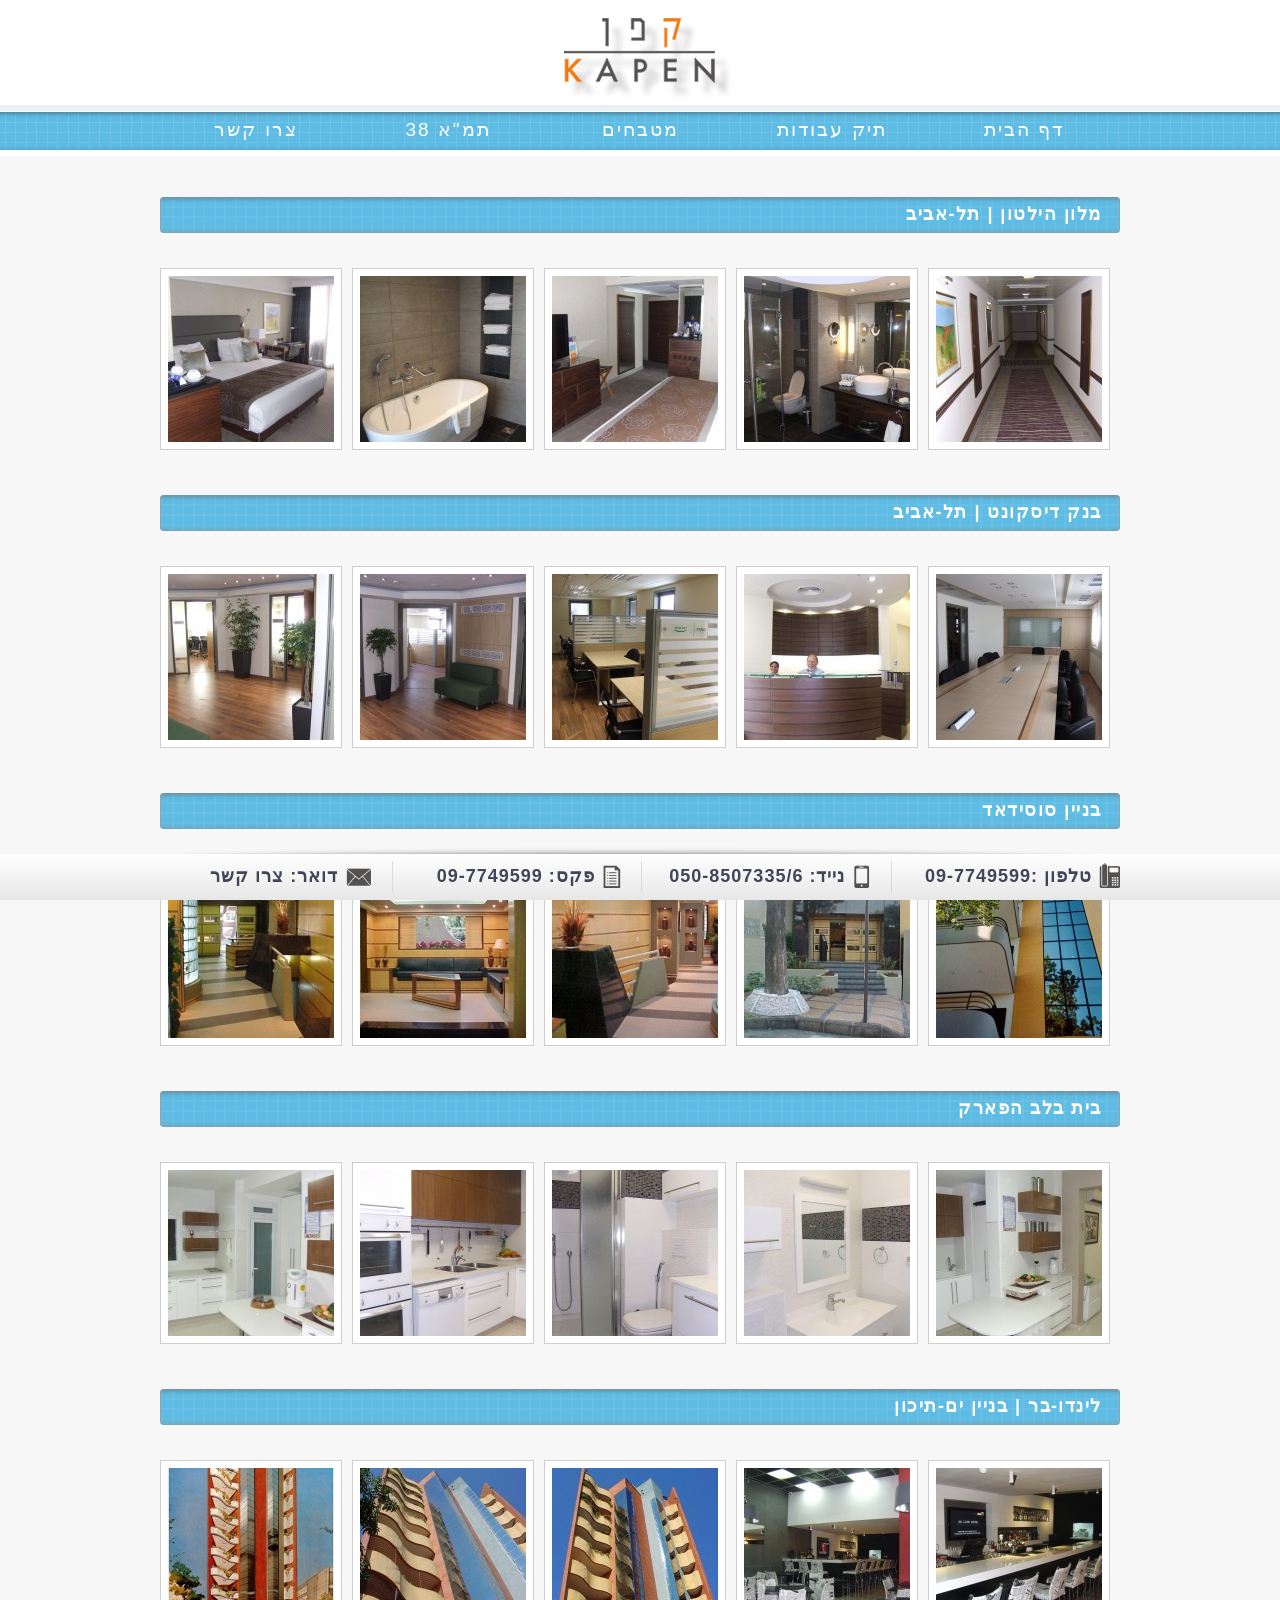
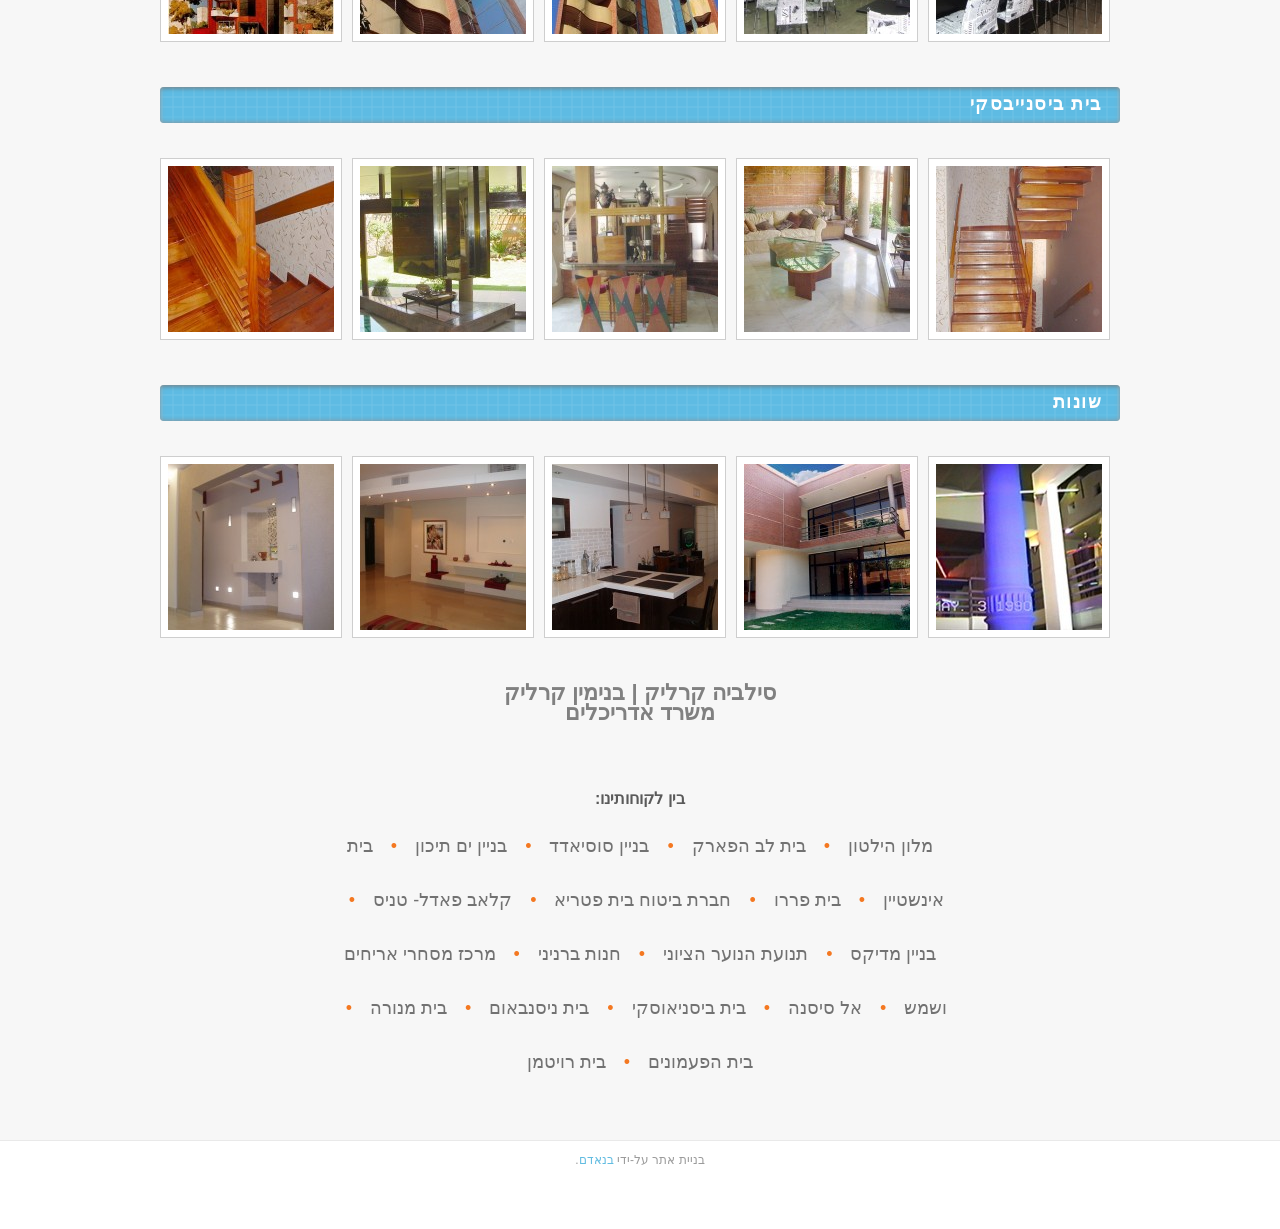
<file: תיק-עבודות/index.html>
<!DOCTYPE html>
<!--[if lt IE 7 ]><html class="ie ie6" lang="he"> <![endif]-->
<!--[if IE 7 ]><html class="ie ie7" lang="he"> <![endif]-->
<!--[if IE 8 ]><html class="ie ie8" lang="he"> <![endif]-->
<!--[if (gte IE 9)|!(IE)]><!-->
<html lang="he">
<!--<![endif]-->

<head>
<script src="../wp-includes/js/jquery/jquery.min.js"></script>
<script src="../wp-includes/js/jquery/jquery-migrate.min.js"></script>
<script>
/* Fix: restore $ alias and jQuery.browser for legacy plugins */
window.$ = window.jQuery;
if (!jQuery.browser) { jQuery.browser = {}; }
if (jQuery.browser.msie === undefined) { jQuery.browser.msie = false; jQuery.browser.version = 0; }
if (!jQuery.fn.flexslider) { jQuery.fn.flexslider = function(){ return this; }; }
</script> 
<script src="../wp-content/themes/Kapen/js/jquery.bxslider.min.js" type="text/javascript"></script>
<script type="text/javascript">
$(document).ready(function(){  
$('.bxslider').bxSlider({
	auto: true,
	pager: false,
	autoDirection: 'prev',
	pause: 4000
});
  });
</script>
<script type="text/javascript">
$(window).scroll(function (event) {
    var windowTop = $(this).scrollTop();        
    if (windowTop >= $("#footer").offset().top) {
        $("div#fixedSome").addClass("footerFixed");
    } else {
        $("div##fixedSome").removeClass("footerFixed");
    }
});	
</script>		

<!-- Basic Page Needs ================================================== 
================================================== -->

<meta charset="utf-8">



<!-- Mobile Specific Metas ================================================== 
================================================== -->

<meta name="viewport" content="width=device-width, initial-scale=1, maximum-scale=1, user-scalable=0">

<!-- CSS ==================================================
================================================== -->

<link rel="stylesheet" href="../wp-content/themes/Kapen/css/base.css">
<link rel="stylesheet" href="../wp-content/themes/Kapen/css/skeleton.css">
<link rel="stylesheet" href="../wp-content/themes/Kapen/css/screen.css">
<link rel="stylesheet" href="../wp-content/themes/Kapen/css/prettyPhoto.css" type="text/css" media="screen" />

<!-- Favicons ==================================================
================================================== -->

<link rel="shortcut icon" href="../wp-content/themes/Kapen/images/logo.png">
<link rel="apple-touch-icon" href="../wp-content/themes/Kapen/images/apple-touch-icon.png">
<link rel="apple-touch-icon" sizes="72x72" href="../wp-content/themes/Kapen/images/apple-touch-icon-72x72.png">
<link rel="apple-touch-icon" sizes="114x114" href="../wp-content/themes/Kapen/images/apple-touch-icon-114x114.png">

<!-- Google Fonts ==================================================
================================================== -->

<link href="../wp-content/themes/Kapen/fonts.css" rel='stylesheet' type='text/css'>
<body>

<!-- Home - Content Part ==================================================
================================================== -->

    <!-- Header | Logo, Menu
		================================================== -->
<div id="header">
  <div class="container">
    <div class="logo">
      <a href="../index.html"><img src="../wp-content/themes/Kapen/images/logo.png" alt="קפן אדריכלים" /></a>
    </div>
  </div>
</div>
<div id="menu">
  <div class="container header"> 
  
      <header>
      <div class="mainmenu">
        <div id="mainmenu">
          <ul class="sf-menu">
            <li><a href="../index.html" id="visited">דף הבית</a></li>
            <li><a href="../תיק-עבודות/index.html">תיק עבודות</a></li>
            <li><a href="../מטבחים/index.html">מטבחים</a></li>
            <li><a href="../כתבות/index.html">תמ"א 38</a></li>
            <li><a href="../צרו-קשר/index.html">צרו קשר</a></li>
          </ul>
        </div>
        
        <!-- Responsive Menu -->
        
        <form id="responsive-menu" action="#" method="post">
          <select>
            <option value="../index.html">תפריט</option>
            <option value="../index.html">דף הבית</option>
            <option value="../תיק-עבודות/index.html">תיק עבודות</option>
            <option value="../מטבחים/index.html">מטבחים</option>
            <option value="../כתבות/index.html">תמ"א 38</option>
            <option value="../צרו-קשר/index.html">צרו קשר</option>
          </select>
        </form>
      </div>
    </header>
  </div>
</div>
<div id="mightyWarper"><!-- Home Content Part - Box One ==================================================
================================================== -->

<div class="blankSeparator"></div>
<div class="container">
		<div class="wpb_row vc_row-fluid "> 
	<div class="vc_span12 wpb_column column_container">
		<div class="wpb_wrapper">
			 
	<div class="wpb_text_column wpb_content_element  protfolioTitles">
		<div class="wpb_wrapper">
			
<p><strong>מלון הילטון | תל-אביב</strong></p>

		</div> 
	</div>  
		</div> 
	</div> 
 </div> <div class="wpb_row vc_row-fluid "> 
	<div class="vc_span12 wpb_column column_container">
		<div class="wpb_wrapper">
			 
	<div class="wpb_gallery wpb_content_element clearfix">
		<div class="wpb_wrapper"><div class="wpb_gallery_slides wpb_image_grid" data-interval="0"><ul class="wpb_image_grid_ul"><li class="isotope-item"><a class="prettyphoto" rel="prettyPhoto[rel-1778134712]" href="../wp-content/uploads/2013/03/Hilton-fotos-0171.jpg"><img decoding="async" src="../wp-content/uploads/2013/03/Hilton-fotos-0171-166x166.jpg" width="166" height="166" alt="חדר שינה" /></a></li><li class="isotope-item"><a class="prettyphoto" rel="prettyPhoto[rel-1778134712]" href="../wp-content/uploads/2013/03/Hilton-fotos-0141-767x1024.jpg"><img decoding="async" src="../wp-content/uploads/2013/03/Hilton-fotos-0141-166x166.jpg" width="166" height="166" alt="חדר אמבטיה" /></a></li><li class="isotope-item"><a class="prettyphoto" rel="prettyPhoto[rel-1778134712]" href="../wp-content/uploads/2013/03/Hilton-fotos-0191.jpg"><img decoding="async" src="../wp-content/uploads/2013/03/Hilton-fotos-0191-166x166.jpg" width="166" height="166" alt="חדר שינה" /></a></li><li class="isotope-item"><a class="prettyphoto" rel="prettyPhoto[rel-1778134712]" href="../wp-content/uploads/2013/03/Hilton-fotos-0231-767x1024.jpg"><img loading="lazy" decoding="async" src="../wp-content/uploads/2013/03/Hilton-fotos-0231-166x166.jpg" width="166" height="166" alt="שירותים" /></a></li><li class="isotope-item"><a class="prettyphoto" rel="prettyPhoto[rel-1778134712]" href="../wp-content/uploads/2013/03/Hilton-fotos-0091-767x1024.jpg"><img loading="lazy" decoding="async" src="../wp-content/uploads/2013/03/Hilton-fotos-0091-166x166.jpg" width="166" height="166" alt="מסדרון" /></a></li></ul></div>
		</div> 
	</div>  
		</div> 
	</div> 
 </div> <div class="wpb_row vc_row-fluid "> 
	<div class="vc_span12 wpb_column column_container">
		<div class="wpb_wrapper">
			 
	<div class="wpb_text_column wpb_content_element  protfolioTitles">
		<div class="wpb_wrapper">
			
<p><strong>בנק דיסקונט | תל-אביב</strong></p>

		</div> 
	</div>  
		</div> 
	</div> 
 </div> <div class="wpb_row vc_row-fluid "> 
	<div class="vc_span12 wpb_column column_container">
		<div class="wpb_wrapper">
			 
	<div class="wpb_gallery wpb_content_element clearfix">
		<div class="wpb_wrapper"><div class="wpb_gallery_slides wpb_image_grid" data-interval="0"><ul class="wpb_image_grid_ul"><li class="isotope-item"><a class="prettyphoto" rel="prettyPhoto[rel-1570246681]" href="../wp-content/uploads/2013/03/3bd6d85f-e12f-420a-b39b-cbb123a1f357.jpg"><img loading="lazy" decoding="async" src="../wp-content/uploads/2013/03/3bd6d85f-e12f-420a-b39b-cbb123a1f357-166x166.jpg" width="166" height="166" alt="3bd6d85f-e12f-420a-b39b-cbb123a1f357" /></a></li><li class="isotope-item"><a class="prettyphoto" rel="prettyPhoto[rel-1570246681]" href="../wp-content/uploads/2013/03/5e392c5c-a248-4a84-8989-7c66bbdfb649.jpg"><img loading="lazy" decoding="async" src="../wp-content/uploads/2013/03/5e392c5c-a248-4a84-8989-7c66bbdfb649-166x166.jpg" width="166" height="166" alt="5e392c5c-a248-4a84-8989-7c66bbdfb649" /></a></li><li class="isotope-item"><a class="prettyphoto" rel="prettyPhoto[rel-1570246681]" href="../wp-content/uploads/2013/03/444eb72e-8d39-4a54-98eb-fe5e90d9349d.jpg"><img loading="lazy" decoding="async" src="../wp-content/uploads/2013/03/444eb72e-8d39-4a54-98eb-fe5e90d9349d-166x166.jpg" width="166" height="166" alt="444eb72e-8d39-4a54-98eb-fe5e90d9349d" /></a></li><li class="isotope-item"><a class="prettyphoto" rel="prettyPhoto[rel-1570246681]" href="../wp-content/uploads/2013/03/36664a43-6204-4606-812d-7d097a3512f4.jpg"><img loading="lazy" decoding="async" src="../wp-content/uploads/2013/03/36664a43-6204-4606-812d-7d097a3512f4-166x166.jpg" width="166" height="166" alt="36664a43-6204-4606-812d-7d097a3512f4" /></a></li><li class="isotope-item"><a class="prettyphoto" rel="prettyPhoto[rel-1570246681]" href="../wp-content/uploads/2013/03/d3ab79d6-e1da-4cb0-90e1-c09fd8d75b51.jpg"><img loading="lazy" decoding="async" src="../wp-content/uploads/2013/03/d3ab79d6-e1da-4cb0-90e1-c09fd8d75b51-166x166.jpg" width="166" height="166" alt="d3ab79d6-e1da-4cb0-90e1-c09fd8d75b51" /></a></li></ul></div>
		</div> 
	</div>  
		</div> 
	</div> 
 </div> <div class="wpb_row vc_row-fluid "> 
	<div class="vc_span12 wpb_column column_container">
		<div class="wpb_wrapper">
			 
	<div class="wpb_text_column wpb_content_element  protfolioTitles">
		<div class="wpb_wrapper">
			
<p><strong>בניין סוסידאד</strong></p>

		</div> 
	</div>  
		</div> 
	</div> 
 </div> <div class="wpb_row vc_row-fluid "> 
	<div class="vc_span12 wpb_column column_container">
		<div class="wpb_wrapper">
			 
	<div class="wpb_gallery wpb_content_element clearfix">
		<div class="wpb_wrapper"><div class="wpb_gallery_slides wpb_image_grid" data-interval="0"><ul class="wpb_image_grid_ul"><li class="isotope-item"><a class="prettyphoto" rel="prettyPhoto[rel-492458966]" href="../wp-content/uploads/2013/03/Medit.-Socied.-Claudio-019.jpg"><img loading="lazy" decoding="async" src="../wp-content/uploads/2013/03/Medit.-Socied.-Claudio-019-166x166.jpg" width="166" height="166" alt="Medit. Socied. Claudio 019" /></a></li><li class="isotope-item"><a class="prettyphoto" rel="prettyPhoto[rel-492458966]" href="../wp-content/uploads/2013/03/Medit.-Socied.-Claudio-017.jpg"><img loading="lazy" decoding="async" src="../wp-content/uploads/2013/03/Medit.-Socied.-Claudio-017-166x166.jpg" width="166" height="166" alt="Medit. Socied. Claudio 017" /></a></li><li class="isotope-item"><a class="prettyphoto" rel="prettyPhoto[rel-492458966]" href="../wp-content/uploads/2013/03/Medit.-Socied.-Claudio-005.jpg"><img loading="lazy" decoding="async" src="../wp-content/uploads/2013/03/Medit.-Socied.-Claudio-005-166x166.jpg" width="166" height="166" alt="Medit. Socied. Claudio 005" /></a></li><li class="isotope-item"><a class="prettyphoto" rel="prettyPhoto[rel-492458966]" href="../wp-content/uploads/2013/03/Medit.-Socied.-Claudio-012.jpg"><img loading="lazy" decoding="async" src="../wp-content/uploads/2013/03/Medit.-Socied.-Claudio-012-166x166.jpg" width="166" height="166" alt="Medit. Socied. Claudio 012" /></a></li><li class="isotope-item"><a class="prettyphoto" rel="prettyPhoto[rel-492458966]" href="../wp-content/uploads/2013/03/Medit.-Socied.-Manora-003-726x1024.jpg"><img loading="lazy" decoding="async" src="../wp-content/uploads/2013/03/Medit.-Socied.-Manora-003-166x166.jpg" width="166" height="166" alt="בניים סודיאד" /></a></li></ul></div>
		</div> 
	</div>  
		</div> 
	</div> 
 </div> <div class="wpb_row vc_row-fluid "> 
	<div class="vc_span12 wpb_column column_container">
		<div class="wpb_wrapper">
			 
	<div class="wpb_text_column wpb_content_element  protfolioTitles">
		<div class="wpb_wrapper">
			
<p><strong>בית בלב הפארק</strong></p>

		</div> 
	</div>  
		</div> 
	</div> 
 </div> <div class="wpb_row vc_row-fluid "> 
	<div class="vc_span12 wpb_column column_container">
		<div class="wpb_wrapper">
			 
	<div class="wpb_gallery wpb_content_element clearfix">
		<div class="wpb_wrapper"><div class="wpb_gallery_slides wpb_image_grid" data-interval="0"><ul class="wpb_image_grid_ul"><li class="isotope-item"><a class="prettyphoto" rel="prettyPhoto[rel-1671850739]" href="../wp-content/uploads/2013/03/DPTO-R.-GUBER-6-024.jpg"><img loading="lazy" decoding="async" src="../wp-content/uploads/2013/03/DPTO-R.-GUBER-6-024-166x166.jpg" width="166" height="166" alt="מטבח רבקה גובר" /></a></li><li class="isotope-item"><a class="prettyphoto" rel="prettyPhoto[rel-1671850739]" href="../wp-content/uploads/2013/03/DPTO-R.-GUBER-6-18-768x1024.jpg"><img loading="lazy" decoding="async" src="../wp-content/uploads/2013/03/DPTO-R.-GUBER-6-18-166x166.jpg" width="166" height="166" alt="מטבח רבקה גובר" /></a></li><li class="isotope-item"><a class="prettyphoto" rel="prettyPhoto[rel-1671850739]" href="../wp-content/uploads/2013/03/DPTO-R.-GUBER-6-0183-768x1024.jpg"><img loading="lazy" decoding="async" src="../wp-content/uploads/2013/03/DPTO-R.-GUBER-6-0183-166x166.jpg" width="166" height="166" alt="DPTO-R.-GUBER-6-018" /></a></li><li class="isotope-item"><a class="prettyphoto" rel="prettyPhoto[rel-1671850739]" href="../wp-content/uploads/2013/03/DPTO-R.-GUBER-6-030.jpg"><img loading="lazy" decoding="async" src="../wp-content/uploads/2013/03/DPTO-R.-GUBER-6-030-166x166.jpg" width="166" height="166" alt="מקלחת רבקה גובר" /></a></li><li class="isotope-item"><a class="prettyphoto" rel="prettyPhoto[rel-1671850739]" href="../wp-content/uploads/2013/03/DPTO-R.-GUBER-6-015.jpg"><img loading="lazy" decoding="async" src="../wp-content/uploads/2013/03/DPTO-R.-GUBER-6-015-166x166.jpg" width="166" height="166" alt="מזנון פינתי רבקה גובר" /></a></li></ul></div>
		</div> 
	</div>  
		</div> 
	</div> 
 </div> <div class="wpb_row vc_row-fluid "> 
	<div class="vc_span12 wpb_column column_container">
		<div class="wpb_wrapper">
			 
	<div class="wpb_text_column wpb_content_element  protfolioTitles">
		<div class="wpb_wrapper">
			
<p><strong>לינדו-בר | בניין ים-תיכון<br />
</strong></p>

		</div> 
	</div>  
		</div> 
	</div> 
 </div> <div class="wpb_row vc_row-fluid "> 
	<div class="vc_span12 wpb_column column_container">
		<div class="wpb_wrapper">
			 
	<div class="wpb_gallery wpb_content_element clearfix">
		<div class="wpb_wrapper"><div class="wpb_gallery_slides wpb_image_grid" data-interval="0"><ul class="wpb_image_grid_ul"><li class="isotope-item"><a class="prettyphoto" rel="prettyPhoto[rel-615133447]" href="../wp-content/uploads/2013/03/Medit.-Socied.-Manora-001.jpg"><img loading="lazy" decoding="async" src="../wp-content/uploads/2013/03/Medit.-Socied.-Manora-001-166x166.jpg" width="166" height="166" alt="Medit. Socied. Manora 001" /></a></li><li class="isotope-item"><a class="prettyphoto" rel="prettyPhoto[rel-615133447]" href="../wp-content/uploads/2013/03/Medit.-Socied.-Claudio-022-767x1024.jpg"><img loading="lazy" decoding="async" src="../wp-content/uploads/2013/03/Medit.-Socied.-Claudio-022-166x166.jpg" width="166" height="166" alt="Medit. Socied. Claudio 022" /></a></li><li class="isotope-item"><a class="prettyphoto" rel="prettyPhoto[rel-615133447]" href="../wp-content/uploads/2013/03/Medit.-Socied.-Claudio-021-767x1024.jpg"><img loading="lazy" decoding="async" src="../wp-content/uploads/2013/03/Medit.-Socied.-Claudio-021-166x166.jpg" width="166" height="166" alt="בניין סוסידאד" /></a></li><li class="isotope-item"><a class="prettyphoto" rel="prettyPhoto[rel-615133447]" href="../wp-content/uploads/2013/03/LINDO-BAR-012.jpg"><img loading="lazy" decoding="async" src="../wp-content/uploads/2013/03/LINDO-BAR-012-166x166.jpg" width="166" height="166" alt="LINDO BAR 012" /></a></li><li class="isotope-item"><a class="prettyphoto" rel="prettyPhoto[rel-615133447]" href="../wp-content/uploads/2013/03/LINDO-BAR-010.jpg"><img loading="lazy" decoding="async" src="../wp-content/uploads/2013/03/LINDO-BAR-010-166x166.jpg" width="166" height="166" alt="LINDO BAR 010" /></a></li></ul></div>
		</div> 
	</div>  
		</div> 
	</div> 
 </div> <div class="wpb_row vc_row-fluid "> 
	<div class="vc_span12 wpb_column column_container">
		<div class="wpb_wrapper">
			 
	<div class="wpb_text_column wpb_content_element  protfolioTitles">
		<div class="wpb_wrapper">
			
<p><strong>בית ביסנייבסקי</strong></p>

		</div> 
	</div>  
		</div> 
	</div> 
 </div> <div class="wpb_row vc_row-fluid "> 
	<div class="vc_span12 wpb_column column_container">
		<div class="wpb_wrapper">
			 
	<div class="wpb_gallery wpb_content_element clearfix">
		<div class="wpb_wrapper"><div class="wpb_gallery_slides wpb_image_grid" data-interval="0"><ul class="wpb_image_grid_ul"><li class="isotope-item"><a class="prettyphoto" rel="prettyPhoto[rel-600057434]" href="../wp-content/uploads/2013/03/Medit.-Socied.-Claudio-0071.jpg"><img loading="lazy" decoding="async" src="../wp-content/uploads/2013/03/Medit.-Socied.-Claudio-0071-166x166.jpg" width="166" height="166" alt="בית בייסניבסקי - מדרגות" /></a></li><li class="isotope-item"><a class="prettyphoto" rel="prettyPhoto[rel-600057434]" href="../wp-content/uploads/2013/03/Medit.-Socied.-Claudio-0021.jpg"><img loading="lazy" decoding="async" src="../wp-content/uploads/2013/03/Medit.-Socied.-Claudio-0021-166x166.jpg" width="166" height="166" alt="בית בייסניבסקי - אח" /></a></li><li class="isotope-item"><a class="prettyphoto" rel="prettyPhoto[rel-600057434]" href="../wp-content/uploads/2013/03/Medit.-Socied.-Claudio-0031.jpg"><img loading="lazy" decoding="async" src="../wp-content/uploads/2013/03/Medit.-Socied.-Claudio-0031-166x166.jpg" width="166" height="166" alt="בית בייסניבסקי - בר" /></a></li><li class="isotope-item"><a class="prettyphoto" rel="prettyPhoto[rel-600057434]" href="../wp-content/uploads/2013/03/Medit.-Socied.-Claudio-0041.jpg"><img loading="lazy" decoding="async" src="../wp-content/uploads/2013/03/Medit.-Socied.-Claudio-0041-166x166.jpg" width="166" height="166" alt="בית בייסניבסקי - סלון" /></a></li><li class="isotope-item"><a class="prettyphoto" rel="prettyPhoto[rel-600057434]" href="../wp-content/uploads/2013/03/Medit.-Socied.-Claudio-006.jpg"><img loading="lazy" decoding="async" src="../wp-content/uploads/2013/03/Medit.-Socied.-Claudio-006-166x166.jpg" width="166" height="166" alt="בית בייסניבסקי - מדרגות" /></a></li></ul></div>
		</div> 
	</div>  
		</div> 
	</div> 
 </div> <div class="wpb_row vc_row-fluid "> 
	<div class="vc_span12 wpb_column column_container">
		<div class="wpb_wrapper">
			 
	<div class="wpb_text_column wpb_content_element  protfolioTitles">
		<div class="wpb_wrapper">
			
<p><strong>שונות </strong></p>

		</div> 
	</div>  
		</div> 
	</div> 
 </div> <div class="wpb_row vc_row-fluid "> 
	<div class="vc_span12 wpb_column column_container">
		<div class="wpb_wrapper">
			 
	<div class="wpb_gallery wpb_content_element clearfix">
		<div class="wpb_wrapper"><div class="wpb_gallery_slides wpb_image_grid" data-interval="0"><ul class="wpb_image_grid_ul"><li class="isotope-item"><a class="prettyphoto" rel="prettyPhoto[rel-1298306090]" href="../wp-content/uploads/2013/03/fotos-eishtein-roitman-012-768x1024.jpg"><img loading="lazy" decoding="async" src="../wp-content/uploads/2013/03/fotos-eishtein-roitman-012-166x166.jpg" width="166" height="166" alt="fotos eishtein roitman 012" /></a></li><li class="isotope-item"><a class="prettyphoto" rel="prettyPhoto[rel-1298306090]" href="../wp-content/uploads/2013/03/fotos-eishtein-roitman-009.jpg"><img loading="lazy" decoding="async" src="../wp-content/uploads/2013/03/fotos-eishtein-roitman-009-166x166.jpg" width="166" height="166" alt="פעמונים" /></a></li><li class="isotope-item"><a class="prettyphoto" rel="prettyPhoto[rel-1298306090]" href="../wp-content/uploads/2013/03/fotos-hapaamonim-0071.jpg"><img loading="lazy" decoding="async" src="../wp-content/uploads/2013/03/fotos-hapaamonim-0071-166x166.jpg" width="166" height="166" alt="fotos-hapaamonim-007" /></a></li><li class="isotope-item"><a class="prettyphoto" rel="prettyPhoto[rel-1298306090]" href="../wp-content/uploads/2013/03/Medit.-Socied.-Manora-002.jpg"><img loading="lazy" decoding="async" src="../wp-content/uploads/2013/03/Medit.-Socied.-Manora-002-166x166.jpg" width="166" height="166" alt="Medit.-Socied.-Manora-002" /></a></li><li class="isotope-item"><a class="prettyphoto" rel="prettyPhoto[rel-1298306090]" href="../wp-content/uploads/2013/03/Tejas-y-Sol-001.jpg"><img loading="lazy" decoding="async" src="../wp-content/uploads/2013/03/Tejas-y-Sol-001-166x166.jpg" width="166" height="166" alt="Tejas-y-Sol-001" /></a></li></ul></div>
		</div> 
	</div>  
		</div> 
	</div> 
 </div> <div class="wpb_row vc_row-fluid "> 
	<div class="vc_span12 wpb_column column_container">
		<div class="wpb_wrapper">
			 
	<div class="wpb_text_column wpb_content_element  silviAndBenj">
		<div class="wpb_wrapper">
			
<h2 style="text-align: center;"><strong><span style="color: #808080;">סילביה קרליק | בנימין קרליק<br />
משרד אדריכלים</span></strong></h2>
<p>&nbsp;</p>

		</div> 
	</div>  
		</div> 
	</div> 
 </div>
	</div>

<div class="container">
	<div id="divish">
	<h2>בין לקוחותינו:</h2>
	<p>
מלון הילטון
<span>•</span>
בית לב הפארק
<span>•</span>
בניין סוסיאדד
<span>•</span>
בניין ים תיכון
<span>•</span>
בית אינשטיין
<span>•</span>
בית פררו
<span>•</span>
חברת ביטוח בית פטריא
<span>•</span>
קלאב פאדל- טניס
<span>•</span>
בניין מדיקס
<span>•</span>
תנועת הנוער הציוני
<span>•</span>
חנות ברניני
<span>•</span>
מרכז מסחרי אריחים ושמש
<span>•</span>
אל סיסנה
<span>•</span>
בית ביסניאוסקי
<span>•</span>
בית ניסנבאום
<span>•</span>
בית מנורה
<span>•</span>
בית הפעמונים
<span>•</span>
בית רויטמן
	</p>
	</div>
</div>
<!-- container ends here --> 
</div><!-- mightyWarper -->
<div class="blankSeparator1"></div>

<!--Footer ==================================================
================================================== -->
<div id="fixedSome" class="footerFixed">
<div id="footerBulb"></div>
<div id="footer">
  <div class="container footer">
    <div class="one_fourth">
    <div class="footerIcns" id ="phoneicn"></div>
     <h4>טלפון :09-7749599</h4>
     <span class="footerDivider"></span>
    </div>
    <div class="one_fourth">
    <div class="footerIcns" id ="iphoneicn"></div>
    <h4>נייד: 050-8507335/6</h4>
    <span class="footerDivider"></span>
    </div>
    <div class="one_fourth">
    <div class="footerIcns" id ="faxicn"></div>
     <h4>פקס: 09-7749599</h4>
    <span class="footerDivider"></span>
    </div>
    <div class="one_fourth lastcolumn">
    <div class="footerIcns" id ="mailicn"></div>
     <h4>דואר: צרו קשר</h4>
    </div>
  </div>
  <!-- container ends here -->

</div>
</div>
<!-- footer ends here -->
<!-- Copyright ==================================================
================================================== -->
<div id="copyright">
  <div class="container">
      <p>
בניית אתר על-ידי <a href="http://www.benadam.co.il">בנאדם</a>.</p>
    </div>
    </div>
  </div>
  <!-- container ends here -->
</div>
<!-- copyright ends here -->
<!-- End Document
================================================== -->
<!-- Scripts ==================================================
================================================== -->

<!-- Main js files -->
<script src="../wp-content/themes/Kapen/js/screen.js" type="text/javascript"></script>
<!-- Tooltip -->
<script src="../wp-content/themes/Kapen/js/poshytip-1.0/src/jquery.poshytip.min.js" type="text/javascript"></script>
<!-- Tabs -->
<script src="../wp-content/themes/Kapen/js/tabs.js" type="text/javascript"></script>
<!-- Tweets -->
<script src="../wp-content/themes/Kapen/js/jquery.tweetable.js" type="text/javascript"></script>
<!-- Include prettyPhoto -->
<script src="../wp-content/themes/Kapen/js/jquery.prettyPhoto.js" type="text/javascript"></script>
<!-- Include Superfish -->
<script src="../wp-content/themes/Kapen/js/superfish.js" type="text/javascript"></script>
<script src="../wp-content/themes/Kapen/js/hoverIntent.js" type="text/javascript"></script>

<script src="../wp-content/themes/Kapen/js/respond.min.js" type="text/javascript"></script>
<script src="../wp-content/themes/Kapen/js/css3-mediaqueries.js" type="text/javascript"></script>
<script type="text/javascript">

  var _gaq = _gaq || [];
  _gaq.push(['_setAccount', 'UA-37387503-1']);
  _gaq.push(['_trackPageview']);

  (function() {
    var ga = document.createElement('script'); ga.type = 'text/javascript'; ga.async = true;
    ga.src = ('https:' == document.location.protocol ? 'https://ssl' : 'http://www') + '.google-analytics.com/ga.js';
    var s = document.getElementsByTagName('script')[0]; s.parentNode.insertBefore(ga, s);
  })();

</script>

<meta name='robots' content='index, follow, max-image-preview:large, max-snippet:-1, max-video-preview:-1' />

	<!-- This site is optimized with the Yoast SEO plugin v27.7 - https://yoast.com/product/yoast-seo-wordpress/ -->
	<title>תיק עבודות - קפן</title>
	<meta name="description" content="אוסף עבודות של קפן עיצוב ואדריכלות פנים. בנימין קרליק וסילביה קרליק, אדריכלים." />
	<link rel="canonical" href="../תיק-עבודות/index.html" />
	<meta property="og:locale" content="he_IL" />
	<meta property="og:type" content="article" />
	<meta property="og:title" content="תיק עבודות - קפן" />
	<meta property="og:description" content="אוסף עבודות של קפן עיצוב ואדריכלות פנים. בנימין קרליק וסילביה קרליק, אדריכלים." />
	<meta property="og:url" content="https://kapen.co.il/תיק-עבודות/" />
	<meta property="og:site_name" content="קפן" />
	<meta property="article:modified_time" content="2016-04-05T15:01:12+00:00" />
	<script type="application/ld+json" class="yoast-schema-graph">{"@context":"https:\/\/schema.org","@graph":[{"@type":"WebPage","@id":"https:\/\/kapen.co.il\/%d7%aa%d7%99%d7%a7-%d7%a2%d7%91%d7%95%d7%93%d7%95%d7%aa\/","url":"https:\/\/kapen.co.il\/%d7%aa%d7%99%d7%a7-%d7%a2%d7%91%d7%95%d7%93%d7%95%d7%aa\/","name":"תיק עבודות - קפן","isPartOf":{"@id":"https:\/\/kapen.co.il\/#website"},"datePublished":"2013-03-18T15:40:34+00:00","dateModified":"2016-04-05T15:01:12+00:00","description":"אוסף עבודות של קפן עיצוב ואדריכלות פנים. בנימין קרליק וסילביה קרליק, אדריכלים.","inLanguage":"he-IL","potentialAction":[{"@type":"ReadAction","target":["https:\/\/kapen.co.il\/%d7%aa%d7%99%d7%a7-%d7%a2%d7%91%d7%95%d7%93%d7%95%d7%aa\/"]}]},{"@type":"WebSite","@id":"https:\/\/kapen.co.il\/#website","url":"https:\/\/kapen.co.il\/","name":"קפן","description":"אדריכלים","potentialAction":[{"@type":"SearchAction","target":{"@type":"EntryPoint","urlTemplate":"https:\/\/kapen.co.il\/?s={search_term_string}"},"query-input":{"@type":"PropertyValueSpecification","valueRequired":true,"valueName":"search_term_string"}}],"inLanguage":"he-IL"}]}</script>
	<!-- / Yoast SEO plugin. -->

<style id="wp-img-auto-sizes-contain-inline-css">
img:is([sizes=auto i],[sizes^="auto," i]){contain-intrinsic-size:3000px 1500px}
/*# sourceURL=wp-img-auto-sizes-contain-inline-css */
</style>
<link rel='stylesheet' id='js_composer_front-css' href='../wp-content/plugins/js_composer/assets/css/js_composer_front.css' media='screen' />
<link rel='stylesheet' id='prettyphoto-css' href='../wp-content/plugins/js_composer/assets/js/prettyphoto/css/prettyPhoto.css' media='screen' />
<style id="wp-emoji-styles-inline-css">

	img.wp-smiley, img.emoji {
		display: inline !important;
		border: none !important;
		box-shadow: none !important;
		height: 1em !important;
		width: 1em !important;
		margin: 0 0.07em !important;
		vertical-align: -0.1em !important;
		background: none !important;
		padding: 0 !important;
	}
/*# sourceURL=wp-emoji-styles-inline-css */
</style>
<style id="wp-block-library-inline-css">
:root{--wp-block-synced-color:#7a00df;--wp-block-synced-color--rgb:122,0,223;--wp-bound-block-color:var(--wp-block-synced-color);--wp-editor-canvas-background:#ddd;--wp-admin-theme-color:#007cba;--wp-admin-theme-color--rgb:0,124,186;--wp-admin-theme-color-darker-10:#006ba1;--wp-admin-theme-color-darker-10--rgb:0,107,160.5;--wp-admin-theme-color-darker-20:#005a87;--wp-admin-theme-color-darker-20--rgb:0,90,135;--wp-admin-border-width-focus:2px}@media (min-resolution:192dpi){:root{--wp-admin-border-width-focus:1.5px}}.wp-element-button{cursor:pointer}:root .has-very-light-gray-background-color{background-color:#eee}:root .has-very-dark-gray-background-color{background-color:#313131}:root .has-very-light-gray-color{color:#eee}:root .has-very-dark-gray-color{color:#313131}:root .has-vivid-green-cyan-to-vivid-cyan-blue-gradient-background{background:linear-gradient(135deg,#00d084,#0693e3)}:root .has-purple-crush-gradient-background{background:linear-gradient(135deg,#34e2e4,#4721fb 50%,#ab1dfe)}:root .has-hazy-dawn-gradient-background{background:linear-gradient(135deg,#faaca8,#dad0ec)}:root .has-subdued-olive-gradient-background{background:linear-gradient(135deg,#fafae1,#67a671)}:root .has-atomic-cream-gradient-background{background:linear-gradient(135deg,#fdd79a,#004a59)}:root .has-nightshade-gradient-background{background:linear-gradient(135deg,#330968,#31cdcf)}:root .has-midnight-gradient-background{background:linear-gradient(135deg,#020381,#2874fc)}:root{--wp--preset--font-size--normal:16px;--wp--preset--font-size--huge:42px}.has-regular-font-size{font-size:1em}.has-larger-font-size{font-size:2.625em}.has-normal-font-size{font-size:var(--wp--preset--font-size--normal)}.has-huge-font-size{font-size:var(--wp--preset--font-size--huge)}:root .has-text-align-center{text-align:center}:root .has-text-align-left{text-align:left}:root .has-text-align-right{text-align:right}.has-fit-text{white-space:nowrap!important}#end-resizable-editor-section{display:none}.aligncenter{clear:both}.items-justified-left{justify-content:flex-start}.items-justified-center{justify-content:center}.items-justified-right{justify-content:flex-end}.items-justified-space-between{justify-content:space-between}.screen-reader-text{word-wrap:normal!important;border:0;clip-path:inset(50%);height:1px;margin:-1px;overflow:hidden;padding:0;position:absolute;width:1px}.screen-reader-text:focus{background-color:#ddd;clip-path:none;color:#444;display:block;font-size:1em;height:auto;left:5px;line-height:normal;padding:15px 23px 14px;text-decoration:none;top:5px;width:auto;z-index:100000}html :where(.has-border-color){border-style:solid}html :where([style*=border-color]){border-style:solid}html :where([style*=border-top-color]){border-top-style:solid}html :where([style*=border-right-color]){border-right-style:solid}html :where([style*=border-bottom-color]){border-bottom-style:solid}html :where([style*=border-left-color]){border-left-style:solid}html :where([style*=border-width]){border-style:solid}html :where([style*=border-top-width]){border-top-style:solid}html :where([style*=border-right-width]){border-right-style:solid}html :where([style*=border-bottom-width]){border-bottom-style:solid}html :where([style*=border-left-width]){border-left-style:solid}html :where(img[class*=wp-image-]){height:auto;max-width:100%}:where(figure){margin:0 0 1em}html :where(.is-position-sticky){--wp-admin--admin-bar--position-offset:var(--wp-admin--admin-bar--height,0px)}@media screen and (max-width:600px){html :where(.is-position-sticky){--wp-admin--admin-bar--position-offset:0px}}
/*wp_block_styles_on_demand_placeholder:6a19b04f2b64c*/
/*# sourceURL=wp-block-library-inline-css */
</style>
<style id="classic-theme-styles-inline-css">
/*! This file is auto-generated */
.wp-block-button__link{color:#fff;background-color:#32373c;border-radius:9999px;box-shadow:none;text-decoration:none;padding:calc(.667em + 2px) calc(1.333em + 2px);font-size:1.125em}.wp-block-file__button{background:#32373c;color:#fff;text-decoration:none}
/*# sourceURL=/wp-includes/css/classic-themes.min.css */
</style>
<style id="wp-block-styles-placeholder-inline-css">
:root { --wp-internal-comment: "Placeholder for wp_hoist_late_printed_styles() to replace with the block styles printed at wp_footer." }
/*# sourceURL=wp-block-styles-placeholder-inline-css */
</style>
<style id="wp-global-styles-placeholder-inline-css">
:root { --wp-internal-comment: "Placeholder for wp_hoist_late_printed_styles() to replace with the global-styles printed at wp_footer." }
/*# sourceURL=wp-global-styles-placeholder-inline-css */
</style>
<link rel='stylesheet' id='twentytwelve-style-css' href='../wp-content/themes/Kapen/style.css' media='all' />
<link rel='stylesheet' id='new-royalslider-core-css-css' href='../wp-content/plugins/new-royalslider/lib/royalslider/royalslider.css' media='all' />
<link rel='stylesheet' id='rsDefaultInv-css-css' href='../wp-content/plugins/new-royalslider/lib/royalslider/skins/default-inverted/rs-default-inverted.css' media='all' />


<link rel="stylesheet" href="../wp-content/themes/Kapen/rtl.css" media="screen" /><meta name="generator" content="WordPress 7.0" />

</head>

<script id="wpb_composer_front_js-js" src="../wp-content/plugins/js_composer/assets/js_composer_front.js"></script>
<script id="isotope-js" src="../wp-content/plugins/js_composer/assets/isotope/jquery.isotope.min.js"></script>
<script id="prettyphoto-js" src="../wp-content/plugins/js_composer/assets/js/prettyphoto/js/jquery.prettyPhoto.js"></script>

<script id="twentytwelve-navigation-js" src="../wp-content/themes/Kapen/js/navigation.js"></script>
<script id="new-royalslider-main-js-js" src="../wp-content/plugins/new-royalslider/lib/royalslider/jquery.royalslider.min.js"></script>

</body>
</html>
</file>
<file: wp-content/themes/Kapen/css/base.css>
/* Table of Content
==================================================
	#Reset & Basics
	#Basic Styles
	#Site Styles
	#Typography
	#Links
	#Lists
	#Images
	#Buttons
	#Tabs
	#Forms
	#Misc */


/* #Reset & Basics (Inspired by E. Meyers)
================================================== */
html, body, div, span, applet, object, iframe, h1, h2, h3, h4, h5, h6, p, blockquote, pre, a, abbr, acronym, address, big, cite, code, del, dfn, em, img, ins, kbd, q, s, samp, small, strike, strong, sub, sup, tt, var, b, u, i, center, dl, dt, dd, ol, ul, li, fieldset, form, label, legend, table, caption, tbody, tfoot, thead, tr, th, td, article, aside, canvas, details, embed, figure, figcaption, footer, header, hgroup, menu, nav, output, ruby, section, summary, time, mark, audio, video {
	margin: 0;
	padding: 0;
	border: 0;
	font-size: 100%;
	font: inherit;
	vertical-align: baseline;
}
article, aside, details, figcaption, figure, footer, header, hgroup, menu, nav, section {
	display: block;
}
body {
	line-height: 1;
/*overflow-x: hidden;*/}
ol, ul {
	list-style: none;
}
blockquote, q {
	quotes: none;
}
blockquote:before, blockquote:after, q:before, q:after {
	content: '';
	content: none;
}
table {
	border-collapse: collapse;
	border-spacing: 0;
}
/* #Basic Styles
================================================== */
body {
	font: 12px Arial, Helvetica, sans-serif;
	line-height: 20px;
	color: white;
	-webkit-font-smoothing: antialiased; /* Fix for webkit rendering */
	-webkit-text-size-adjust: 100%;
	overflow-x: hidden;
	direction: rtl;
}
html {
	background:#F7F7F7;
/*overflow-x: hidden;*/
}


/* #Typography
================================================== */
h1, h2, h3, h4, h5, h6 {
	color: #414558;
	font-weight: normal;
}
h1 a, h2 a, h3 a, h4 a, h5 a, h6 a {
	font-weight: inherit;
	color: #6d8696;
}
h1 {
	font-size: 48px;
	margin-bottom: 10px;
}
h2 {
	font-size: 16px;
	margin-bottom:10px;
	font-weight:600;
	text-transform:uppercase;
}
h3 {
	font-size: 14px;
	margin-bottom: 5px;
	text-transform:uppercase;
}
h4 {
	font-size: 14px;
	margin-bottom: 10px;
}
h5 {
	font-size: 12px;
	margin-bottom: 10px;
}
h6 {
	font-size: 11px;
	margin-bottom: 10px;
}
.subheader {
	color: #414558;
}
p {
	color: #5e637b;
	line-height:1.5em;
	font-size:14px;
	margin: 0 0 15px 0;
}
p.last {
	margin-bottom:0;
}
p img {
	margin: 0;
}
ul li, ul li a {
	font-size:14px;
}
img.right {
	float: right;
	margin-bottom: 20px;
	margin-left: 20px;
}
img.left {
	float: left;
	margin-bottom: 20px;
	margin-right: 20px;
}
em {
}
strong {
	font-weight: bold;
	color: #414558;
}
small {
	font-size: 80%;
}
/*	Blockquotes  */
blockquote, blockquote p {
	font-size: 14px;
	line-height: 24px;
	color: #cdcdcd;
	font-style: italic;
}
blockquote {
	margin: 0 0 0px;
	padding: 0;
	border-left: 1px solid #796172;
}
blockquote cite {
	display: block;
	font-size: 12px;
	color: #cdcdcd;
}
blockquote cite:before {
	content: "\2014 \0020";
}
blockquote cite a, blockquote cite a:visited, blockquote cite a:visited {
	color: #cdcdcd;
}
hr {
	border: solid #ddd;
	border-width: 1px 0 0;
	clear: both;
	margin: 10px 0 30px;
	height: 0;
}

/* Text Selection */

::selection {
background: #6d8696;
color: #414558; /* Safari */
}
::-moz-selection {
background: #6d8696;
color: #414558; /* Firefox */
}
/* #Links
================================================== */
a, a:visited {
	color:#8098a6;
	text-decoration: none;
	outline: 0;
}
p a, p a:visited {
	line-height: inherit;
}
/* #Images
================================================== */
img.scale-with-grid {
	max-width: 100%;
	height: auto;
}
/* #Tabs (activate in tabs.js)
================================================== */
ul.tabs {
	display: block;
	margin: 0 0 20px 0;
}
ul.tabs li {
	width: auto;
	height: 18px;
	padding: 0 0px 0 20px;
	float: right;
	margin-bottom: 0;
}
ul.tabs li a {
	text-decoration: none;
	width: auto;
	height: 18px;
	padding: 0px 0px 0 15px;
	border-left:1px solid #414550;
	line-height: 30px;
	margin: 0;
	color:#bfd6e4;
	font-size: 16px;
}
ul.tabs li a.active {
	height: 30px;
	position: relative;
	top: 0px;
	padding-top: 0px;
	margin: 0 0 0 0px;
	color: #fff;/*-moz-border-radius-topright: 2px;
		-webkit-border-top-right-radius: 2px;
		border-top-right-radius: 2px;
		-moz-border-radius-topleft: 2px;
		-webkit-border-top-left-radius: 2px;
		border-top-left-radius: 2px;*/
}
ul.tabs li:first-child a.active {
	margin-right: 0;
}
ul.tabs-content {
	margin: 0;
	display: block;
	color:#efefef;
}
ul.tabs-content > li {
	display:none;
}
ul.tabs-content > li.active {
	display: block;
}
/* Clearfixing tabs for beautiful stacking */
	ul.tabs:before, ul.tabs:after {
	content: '\0020';
	display: block;
	overflow: hidden;
	visibility: hidden;
	width: 0;
	height: 0;
}
ul.tabs:after {
	clear: both;
}
ul.tabs {
	zoom: 1;
}
/* #Forms
================================================== */

/* General Forms */

form {
	margin-bottom: 0px;
}
fieldset {
	margin-bottom: 20px;
}
label, legend {
	display: block;
	font-weight: bold;
	font-size: 13px;
}
input[type="checkbox"] {
	display: inline;
}
label span, legend span {
	font-weight: normal;
	font-size: 13px;
	color: #444;
}
input[type="text"], input[type="password"], input[type="email"], textarea, select {
	background-color: #F8F8F8;
	color: #AAAAAA;
	border: none;
	-moz-border-radius: 3px;
	-webkit-border-radius: 3px;
	border-radius: 3px;
	-moz-box-shadow: inset 0px 0px 10px #949494;
	-webkit-box-shadow: inset 0px 0px 10px #949494;
	box-shadow: inset 0px 0px 10px #949494;
	width: 100%;
	font-size: 26px;
	font-style: normal!important;
	font-family: arial;
	margin-bottom: 12px;
	padding: 14px 18px 14px 0px;
	overflow: hidden;
}
select {
	padding: 0;
}
input[type="text"]:focus, input[type="password"]:focus, input[type="email"]:focus, textarea:focus {
	color: #5EBBE3;
}
textarea {
	min-height: 100px;
}
select {
	width: 220px;
}
.frm_button_submit, .frm_button_submit:focus {
	background: url('../images/bluepattern.png') repeat;
	color: #ffffff;
	-moz-border-radius: 3px;
	-webkit-border-radius: 3px;
	border-radius: 3px;
	-moz-box-shadow: inset 0px 0px 10px #888;
	-webkit-box-shadow: inset 0px 0px 10px #888;
	box-shadow: inset 0px 0px 10px #888;
	width: 258px;
	font-size: 26px;
	font-style: normal!important;
	font-family: arial;
	padding: 14px 18px 14px 18px;
	overflow: hidden;
	cursor: pointer;
	border: 1px solid #F7F7F7;
}
.frm_button_submit:hover {
	-moz-box-shadow: inset 0px 0px 13px #fff;
	-webkit-box-shadow: inset 0px 0px 13px #fff;
	box-shadow: inset 0px 0px 13px #fff;
	border: 1px solid #BEBEBE;
}
.frm_error {
	font-size: 22px;
	color: #5EBBE3;
	margin-top: -2px;
}

#frm_form_2_container {
	width: 80%;
	margin: 30px auto;
	padding: 14px 0px 14px 18px;
}
.frm_message p {
	font-size: 22px;
}

/* Header Responsive Menu Form Style */

.header form {
	margin-bottom: 15px;
}
.header select {
	-webkit-appearance: none;
	padding: 5px 10px;
	outline: none;
	border: none;
	overflow: hidden;
	font-size: 17px;
	margin: 0;
	width: 100%;
	max-width: 100%;
	display: block;
	background: #E8F1F5 url('../images/navselect.png') no-repeat left center;
	font-family: arial;
	box-shadow: 0px 0px 6px 0px #666;
}
.header option {
	outline: none;
	border: 0;
	overflow: hidden;
	font-size: 12px;
	color: #414558;
	margin: 0;
	width: 100%;
	max-width: 100%;
	display: block;
	padding-right: 15px;
}
/* #Misc
================================================== */
.remove-bottom {
	margin-bottom: 0 !important;
}
.half-bottom {
	margin-bottom: 10px !important;
}
.add-bottom {
	margin-bottom: 20px !important;
}
.right {
	float: right;
}
.left {
	float: left;
}
</file>
<file: wp-content/themes/Kapen/css/skeleton.css>
/*
* Skeleton V1.1
* Copyright 2011, Dave Gamache
* www.getskeleton.com
* Free to use under the MIT license.
* http://www.opensource.org/licenses/mit-license.php
* 8/17/2011
*/


/* Table of Contents
==================================================
    #Base 960 Grid
    #Tablet (Portrait)
    #Mobile (Portrait)
    #Mobile (Landscape)
    #Clearing */



/* #Base 960 Grid
================================================== */

    .container {
	position: relative;
	width: 960px;
	margin: 0 auto;
}
.column, .columns {
	float: right;
	display: inline;
	margin-right: 20px;
	margin-left: 20px;
}
.row {
	margin-bottom: 20px;
}
/* Nested Column Classes */
    .column.alpha, .columns.alpha {
	margin-right: 0;
}
.column.omega, .columns.omega {
	margin-left: 0;
}
/* Base Grid */
    .container .one.column {
	width: 20px;
}
.container .two.columns {
	width: 80px;
}
.container .three.columns {
	width: 140px;
}
.container .four.columns {
	width: 200px;
}
.container .five.columns {
	width: 260px;
}
.container .six.columns {
	width: 320px;
}
.container .seven.columns {
	width: 380px;
}
.container .eight.columns {
	width: 440px;
}
.container .nine.columns {
	width: 500px;
}
.container .ten.columns {
	width: 560px;
}
.container .eleven.columns {
	width: 620px;
}
.container .twelve.columns {
	width: 680px;
}
.container .thirteen.columns {
	width: 740px;
}
.container .fourteen.columns {
	width: 800px;
}
.container .fifteen.columns {
	width: 860px;
}
.container .sixteen.columns {
	width: 920px;
}
.container .one-third.column {
	width: 280px;
}
.container .two-thirds.column {
	width: 600px;
}
/* Offsets */
    .container .offset-by-one {
	padding-right: 40px;
}
.container .offset-by-two {
	padding-right: 100px;
}
.container .offset-by-three {
	padding-right: 160px;
}
.container .offset-by-four {
	padding-right: 220px;
}
.container .offset-by-five {
	padding-right: 280px;
}
.container .offset-by-six {
	padding-right: 340px;
}
.container .offset-by-seven {
	padding-right: 400px;
}
.container .offset-by-eight {
	padding-right: 460px;
}
.container .offset-by-nine {
	padding-right: 520px;
}
.container .offset-by-ten {
	padding-right: 580px;
}
.container .offset-by-eleven {
	padding-right: 640px;
}
.container .offset-by-twelve {
	padding-right: 700px;
}
.container .offset-by-thirteen {
	padding-right: 760px;
}
.container .offset-by-fourteen {
	padding-right: 820px;
}
.container .offset-by-fifteen {
	padding-right: 880px;
}



/* #Tablet (Portrait)
================================================== */

    /* Note: Design for a width of 768px */

    @media only screen and (min-width: 768px) and (max-width: 959px) {
 .container {
width: 768px;
}
 .container .column,  .container .columns {
margin-right: 10px;
margin-left: 10px;
}
 .column.alpha, .columns.alpha {
margin-right: 0;
margin-left: 10px;
}
 .column.omega, .columns.omega {
margin-left: 0;
margin-right: 10px;
}
 .container .one.column {
width: 28px;
}
 .container .two.columns {
width: 76px;
}
 .container .three.columns {
width: 124px;
}
 .container .four.columns {
width: 172px;
}
 .container .five.columns {
width: 220px;
}
 .container .six.columns {
width: 268px;
}
 .container .seven.columns {
width: 316px;
}
 .container .eight.columns {
width: 364px;
}
 .container .nine.columns {
width: 412px;
}
 .container .ten.columns {
width: 460px;
}
 .container .eleven.columns {
width: 508px;
}
 .container .twelve.columns {
width: 556px;
}
 .container .thirteen.columns {
width: 604px;
}
 .container .fourteen.columns {
width: 652px;
}
 .container .fifteen.columns {
width: 700px;
}
 .container .sixteen.columns {
width: 748px;
}
 .container .one-third.column {
width: 236px;
}
 .container .two-thirds.column {
width: 492px;
}

        /* Offsets */
        .container .offset-by-one {
padding-right: 48px;
}
 .container .offset-by-two {
padding-right: 96px;
}
 .container .offset-by-three {
padding-right: 144px;
}
 .container .offset-by-four {
padding-right: 192px;
}
 .container .offset-by-five {
padding-right: 240px;
}
 .container .offset-by-six {
padding-right: 288px;
}
 .container .offset-by-seven {
padding-right: 336px;
}
 .container .offset-by-eight {
padding-right: 348px;
}
 .container .offset-by-nine {
padding-right: 432px;
}
 .container .offset-by-ten {
padding-right: 480px;
}
 .container .offset-by-eleven {
padding-right: 528px;
}
 .container .offset-by-twelve {
padding-right: 576px;
}
 .container .offset-by-thirteen {
padding-right: 624px;
}
 .container .offset-by-fourteen {
padding-right: 672px;
}
 .container .offset-by-fifteen {
padding-right: 720px;
}
}


/*  #Mobile (Portrait)
================================================== */

    /* Note: Design for a width of 320px */

    @media only screen and (max-width: 767px) {
 .container {
width: 300px;
}
 .column, .columns {
float: right;
display: inline;
margin-right: 10px;
margin-left: 10px;
}
 .row {
margin-bottom: 20px;
}

		/* Nested Column Classes */
		.column.alpha, .columns.alpha {
margin: 0;
}
 .column.omega, .columns.omega {
margin: 0;
}
 .container .one-third.column {
margin: 10px 0;
}
 .container .one.column,  .container .two.columns,  .container .three.columns,  .container .four.columns,  .container .five.columns,  .container .six.columns,  .container .seven.columns,  .container .eight.columns,  .container .nine.columns,  .container .ten.columns,  .container .eleven.columns,  .container .twelve.columns,  .container .thirteen.columns,  .container .fourteen.columns,  .container .fifteen.columns,  .container .sixteen.columns {
width: 280px;
}
 .container .one-third.column,  .container .two-thirds.column {
width: 280px;
}

        /* Offsets */
        .container .offset-by-one,  .container .offset-by-two,  .container .offset-by-three,  .container .offset-by-four,  .container .offset-by-five,  .container .offset-by-six,  .container .offset-by-seven,  .container .offset-by-eight,  .container .offset-by-nine,  .container .offset-by-ten,  .container .offset-by-eleven,  .container .offset-by-twelve,  .container .offset-by-thirteen,  .container .offset-by-fourteen,  .container .offset-by-fifteen {
padding-right: 0;
}
}


/* #Mobile (Landscape)
================================================== */

    /* Note: Design for a width of 480px */

    @media only screen and (min-width: 480px) and (max-width: 767px) {
 .container {
width: 420px;
}
 .column, .columns {
float: right;
display: inline;
margin-right: 10px;
margin-left: 10px;
}
 .row {
margin-bottom: 20px;
}

		/* Nested Column Classes */
		.column.alpha, .columns.alpha {
margin: 0;
}
 .column.omega, .columns.omega {
margin: 0;
}
 .container .one-third.column {
margin: 10px 0;
}
 .container .one.column,  .container .two.columns,  .container .three.columns,  .container .four.columns,  .container .five.columns,  .container .six.columns,  .container .seven.columns,  .container .eight.columns,  .container .nine.columns,  .container .ten.columns,  .container .eleven.columns,  .container .twelve.columns,  .container .thirteen.columns,  .container .fourteen.columns,  .container .fifteen.columns,  .container .sixteen.columns {
width: 400px;
}
 .container .one-third.column,  .container .two-thirds.column {
width: 400px;
}
}
/* #Clearing
================================================== */

    /* Self Clearing Goodness */
    .container:after {
	content: "\0020";
	display: block;
	height: 0;
	clear: both;
	visibility: hidden;
}
/* Use clearfix class on parent to clear nested columns,
    or wrap each row of columns in a <div class="row"> */
    .clearfix:before,  .clearfix:after,  .row:before,  .row:after {
	content: '\0020';
	display: block;
	overflow: hidden;
	visibility: hidden;
	width: 0;
	height: 0;
}
.row:after,  .clearfix:after {
	clear: both;
}
.row,  .clearfix {
	zoom: 1;
}
/* You can also use a <br class="clear" /> to clear columns */
    .clear {
	clear: both;
	display: block;
	overflow: hidden;
	visibility: hidden;
	width: 0;
	height: 0;
}
</file>
<file: wp-content/themes/Kapen/css/screen.css>
/****************************** MAIN STYLES - backgorund,deviders ******************************/

/* Main Container */
img, embed, object, video {
	max-width: 100%
}
/* Deviders */
div.line {
	height: 6px;
	background:url(../images/separator.png) 0 0 no-repeat;
	border-top:2px solid #cfa0d1;
	display: block;
	margin:0;
}
div.sepContainer {
	height: 4px;
	background:#e1e8ed;
	border-right:20px solid #bfd6e4;
	display: block;
	margin: 20px 0;
}
div.sepContainer1 {
	height: 4px;
	background:#e1e8ed;
	border-right:20px solid #bfd6e4;
	display: block;
	margin: 10px 0 30px 0;
}
div.sepContainer2 {
	height: 4px;
	background:#e1e8ed;
	border-right:20px solid #bfd6e4;
	display: block;
	margin: 5px 0;
}
div.blankSeparator {
	height: 1px;
	margin:20px 0;
	display: block;
}
div.blankSeparator1 {
	height: 1px;
	margin:25px 0;
	display: block;
}
div.blankSeparator2 {
	height: 1px;
	margin:10px 0;
	display: block;
}
.tip-twitter {
	z-index:1000;
	text-align:right;
	border-radius:4px;
	-moz-border-radius:4px;
	-webkit-border-radius:4px;
	padding:8px 8px;
	max-width:200px;
	color:#fff;
	background-color: #8098a6;
}
.tip-twitter .tip-inner {
	font-size:12px/16px;
}
/****************************** HOME - Content Part - Logo&Menu ******************************/
/* Header - Logo & Menu */
#header {
	background:url(../images/glass_bg.png);
	position: relative;
	z-index: 60;
	margin-top:0px;
	height: 105px;
}
#menu {
	background: url(../images/menu_bg.png) repeat-x #62BCE1;
	position: relative;
	z-index: 60;
	margin-top:0px;
	height: 51px;
}
.logo {
	width: 169px;
	margin: 0px auto;
	padding-left: 17px;
	padding-top: 18px;
}
.mainmenu {
	float: left;
	width: 100%;
}
ul.sf-menu {
	margin-top:0px;
	width: 100%;
}

.homeBoxes {
	padding: 1%;
	width: 28%;
	float: right;
	margin-left: 3.2%;
	margin-top: -20px;
	margin-bottom: -20px;
	text-align: center;
}

.homeBoxes .last {
	margin-left: 0px;
}

/*** ESSENTIAL STYLES ***/
.sf-menu, .sf-menu * {
	margin:			0;
	padding:		0;
	list-style:		none;
}
.sf-menu {
	line-height:	1.0;
}
.sf-menu ul {
	position:		absolute;
	top:			-999em;
	width:			10em; /* right offset of submenus need to match (see below) */
}
.sf-menu ul li {
	width:			100%;
}
.sf-menu li:hover {
	visibility:		inherit; /* fixes IE7 'sticky bug' */
}
.sf-menu li {
	float:			right;
	position:		relative;
	width: 20%;
}
.sf-menu a {
	display:		block;
	position:		relative;
}
.sf-menu li:hover ul, .sf-menu li.sfHover ul {
	right:			0;
	top:			2.5em; /* match top ul list item height */
	z-index:		99;
}
ul.sf-menu li:hover li ul, ul.sf-menu li.sfHover li ul {
	top:			-999em;
}
ul.sf-menu li li:hover ul, ul.sf-menu li li.sfHover ul {
	right:			10em; /* match ul width */
	top:			0;
}
ul.sf-menu li li:hover li ul, ul.sf-menu li li.sfHover li ul {
	top:			-999em;
}
ul.sf-menu li li li:hover ul, ul.sf-menu li li li.sfHover ul {
	right:			10em; /* match ul width */
	top:			0;
}
.sf-menu {
	position: relative;
	float: left;
	line-height: 12px;
	margin: 0;
	z-index: 99;
}
.sf-menu li {
	background: none;

}
.sf-menu li:hover { /* visited pseudo selector so IE6 applies text colour*/
	background: url(../images/glasslighter_bg.png) repeat;
}
.sf-menu li a {
	font-size: 19px;
	padding: 19px 0px;
	text-decoration: none;
	letter-spacing: 2px;
	color: #fff;
	text-align: center;
}
/*** submenu ***/
.sf-menu li ul {
	border-bottom:5px solid #bfd6e4;
	margin-top:75px;
}
.sf-menu li ul li a {
	padding:15px 0 15px 0;
	text-decoration:none;
	color:#fff;
	background:#727888;
	color: #fff;
	border: 0;
	padding:15px;
	font-weight: normal;
	font-size: 11px;
	text-transform:lowercase;
	-webkit-transition: all 0.3s ease;
	-moz-transition: all 0.3s ease-in-out;
	-o-transition: all 0.3s ease-in-out;
	-ms-transition: all 0.3s ease-in-out;
	transition: all 0.3s ease-in-out;
}
.sf-menu li ul li a:hover {
	padding-right: 18px;
}
.sf-menu li li {
	border-bottom:1px solid #606573;
}
/* apply hovers to modern browsers */
a:focus > .sf-sub-indicator, a:hover > .sf-sub-indicator, a:active > .sf-sub-indicator, li:hover > a > .sf-sub-indicator, li.sfHover > a > .sf-sub-indicator {
	background-position: -10px -100px; /* arrow hovers for modern browsers*/
}
/* point left for anchors in subs */
.sf-menu ul .sf-sub-indicator {
	background-position:-10px 0;
}
.sf-menu ul a > .sf-sub-indicator {
	background-position:  0 0;
}
/* apply hovers to modern browsers */
.sf-menu ul a:focus > .sf-sub-indicator, .sf-menu ul a:hover > .sf-sub-indicator, .sf-menu ul a:active > .sf-sub-indicator, .sf-menu ul li:hover > a > .sf-sub-indicator, .sf-menu ul li.sfHover > a > .sf-sub-indicator {
	background-position: -10px 0; /* arrow hovers for modern browsers*/
}
span.home {
	margin-left:10px;
}

span.home img{
	vertical-align: text-bottom; /*changed from nothing*/
}
.homeDescription {
	width: 60%;
	font-size: 22px;
	text-align: center;
	margin: -17px auto 70px auto;
	color: #999;
}
/****************************** HOME - Content Part - Slider ******************************/

#homeSlide .container {
	position: relative;
	z-index:0;
	height: 682px;
	margin-top: -210px;
	background: url(../images/home_bg.png) no-repeat 29px 0px;
}
#homesliderBox {
	direction: ltr;
	position: absolute;
	top: 290px;
	left: 252px;
}

#homesliderBox .bx-wrapper {
	width: 454px;
	height: 277px;
	background:url(../images/glass_bg.png);
	overflow: hidden;
}
a.bx-prev {
	background: url(../images/spriteimage1.png) 0px 0px no-repeat;
	width: 36px;
	height: 36px;
	position: absolute;
	top: 120px;
	left: -200px;
	text-indent:-9999px;
	overflow: hidden;
}
a.bx-prev:hover {
	background: url(../images/spriteimage1.png) -137px -31px no-repeat;
}
a.bx-next {
	background: url(../images/spriteimage1.png) -38px 0px no-repeat;
	width: 36px;
	height: 36px;
	position: absolute;
	top: 120px;
	right: -200px;
	text-indent:-9999px;
	overflow: hidden;
}
a.bx-next:hover {
	background: url(../images/spriteimage1.png) -180px -31px no-repeat;
}
/****************************** HOME - Content Part - Box One ******************************/
.info {
	text-align: center;
}
.info a {
	color:#89a2b2;
	margin-right:0;
	-webkit-transition: all 0.3s ease;
	-moz-transition: all 0.3s ease-in-out;
	-o-transition: all 0.3s ease-in-out;
	-ms-transition: all 0.3s ease-in-out;
	transition: all 0.3s ease-in-out;
	cursor:pointer;
}
.info a:hover {
	margin-right:4px;
	color:#738a99;
}
span.red {
	color:#c45d69;
}
span.green {
	color:#61bd68;
}
/****************************** HOME - Content Part - Box Two ******************************/
.quote {
	text-align:center;
	padding:0px 0 10px 0;
}
.quote h3 {
	font-style:italic;
	font-weight:bold;
}
.quote h4 {
	margin-bottom:-10px;
}
.clients img {
	border-bottom:6px solid #efefef;
	opacity: 0.5;
	filter: alpha(opacity=50);
	-webkit-transition: opacity 0.5s linear;
	-moz-transition: opacity 0.5s linear;
	-o-transition: opacity 0.5s linear;
	-ms-transition: opacity 0.5s linear;
	transition: opacity 0.5s linear;
	cursor:pointer;
}
.clients img:hover {
	opacity: 1;
	filter: alpha(opacity=100);
	-webkit-transition: opacity 0.5s linear;
	-moz-transition: opacity 0.5s linear;
	-o-transition: opacity 0.5s linear;
	-ms-transition: opacity 0.5s linear;
	transition: opacity 0.5s linear;
}
/****************************** HOME - Content Part - Box Three ******************************/
.boxthree .one_third {
	background:#e1e8ed;
	box-shadow: 1px 1px 0px rgba(0, 0, 0, 0.1), 1px -1px 0px #efefef;
	border-bottom:3px solid transparent;
	-webkit-transition: all 0.3s ease;
	-moz-transition: all 0.3s ease-in-out;
	-o-transition: all 0.3s ease-in-out;
	-ms-transition: all 0.3s ease-in-out;
	transition: all 0.3s ease-in-out;
}
.boxthree .one_third:hover {
	border-bottom:3px solid #c45d69;
}
.boxthreeright, .boxthreecenter, .boxthreeleft {
	padding:20px 20px 15px 20px;
}
.boxthree img {
	opacity: 1;
	filter: alpha(opacity=100);
	-webkit-transition: opacity 0.5s linear;
	-moz-transition: opacity 0.5s linear;
	-o-transition: opacity 0.5s linear;
	-ms-transition: opacity 0.5s linear;
	transition: opacity 0.5s linear;
}
.boxthree img:hover {
	opacity: 0.7;
	filter: alpha(opacity=70);
	-webkit-transition: opacity 1s linear;
	-moz-transition: opacity 1s linear;
	-o-transition: opacity 1s linear;
	-ms-transition: opacity 1s linear;
	transition: opacity 1s linear;
}
.boxthree h3 {
	border-bottom:1px solid #d2dbe2;
}
a.simple {
	color:#c45d69;
	font-size:11px;
}
/****************************** HOME - Content Part - Footer ******************************/
#footer .one_fourth {
	margin-bottom: 0px;
}
#mightyWarper {
}
.footerFixed {
	position: fixed;
	bottom: 0px;
	left: 0px;
	width: 100%;
	z-index: 99;
}
#footerBulb {
	background: url(../images/footer_bulb.png) center center no-repeat;
	height: 8px;
}
#footer {
	background:#fff;
	background-image: -ms-linear-gradient(top, #FFFFFF 0%, #E7E7E7 100%);
	background-image: -moz-linear-gradient(top, #FFFFFF 0%, #E7E7E7 100%);
	background-image: -o-linear-gradient(top, #FFFFFF 0%, #E7E7E7 100%);
	background-image: -webkit-gradient(linear, left top, left bottom, color-stop(0, #FFFFFF), color-stop(1, #E7E7E7));
	background-image: -webkit-linear-gradient(top, #FFFFFF 0%, #E7E7E7 100%);
	background-image: linear-gradient(to bottom, #FFFFFF 0%, #E7E7E7  100%);
	padding: 12px 0px 4px 0px;
}

#footer h4 {
	font-weight: bold;
	font-size: 18px;
	letter-spacing: 1px;
}
#homeKeywords {
	text-align: center;
	margin: 40px 0px 0px 0px;
	color: #A1A9A0;
	font-size: 12px;
}
.footer h3 {
	color:#bfd6e4;
}
#tweets li {
	line-height: 1.5em;
	color:#efefef;
}
#tweets li a {
	color:#bfd6e4;
}
#tweets p.meta {
	color:#bfd6e4;
	margin-top:10px;
}
#tweets li.tweet_content_0 {
	border-top:0px none;
	list-style:none;
}
#tweets li:last-child {
	border-bottom:0px none;
}
#tweets .hash {
	color:#efefef;
}
#tweets .reply {
	color:#efefef;
}
.footer ul li {
	color:#f1f2f2;
	border-top:1px solid #787f94;
	border-bottom:1px solid #494d5a;
	padding:5px 0;
}
.footer ul li:last-child {
	border-bottom:none;
}
.footer ul li:first-child {
	border-top:none;
}
.footer ul li a {
	color:white;
	-webkit-transition: all 0.3s ease;
	-moz-transition: all 0.3s ease-in-out;
	-o-transition: all 0.3s ease-in-out;
	-ms-transition: all 0.3s ease-in-out;
	transition: all 0.3s ease-in-out;
	cursor:pointer;
}
.footer ul li a:hover {
	color:#bfd6e4;
	padding-right:5px;
	
}

.footer div.one_fourth:hover h4 {
	color: #62BCE1;
	cursor: default;
}

.footerIcns {
	background: url(../images/spriteimage1.png) no-repeat;
	float: right;
}
.footer div.one_fourth #phoneicn {
	background-position:  -23px -38px;
	width: 21px;
    height: 25px;
    margin-top: -3px;
    margin-left: 7px;
}
.footer div.one_fourth:hover #phoneicn {
	background-position: 0px -38px;
}
.footer div.one_fourth #iphoneicn {
	background-position:  -84px -38px;
	width: 16px;
    height: 23px;
    margin-top: -1px;
    margin-left: 9px;
}
.footer div.one_fourth:hover #iphoneicn {
	background-position: -66px -38px;
}
.footer div.one_fourth #faxicn {
	background-position:  -46px -38px;
	width: 18px;
    height: 23px;
    margin-top: -1px;
    margin-left: 8px;
}
.footer div.one_fourth:hover #faxicn {
	background-position: -102px -38px;
}
.footer div.one_fourth #mailicn {
	background-position:  -76px 0px;
	width: 25px;
    height: 18px;
    margin-top: 2px;
    margin-left: 8px;
}
.footer div.one_fourth:hover #mailicn {
	background-position: -103px 0px;
}

.footerDivider {
	width: 0px;
	height: 32px;
	border-right: 1px solid #DADADA;
	display: inline-block;
	position: absolute;
	left:-18px;
	top: -5px;
}

/****************************** HOME - Content Part - copyright ******************************/
#copyright {
	background:#fff;
	border-top: 1px solid #E9E9E9;
	padding-bottom: 50px;
	z-index:1;
}
#copyright p {
	font-size:12px;
	text-align: center;
	color:#9B9B9B;
	padding-top:10px;
	padding-bottom: 10px;
	margin-bottom: 0px;
}
#copyright p a {
	color:#62BCE1;
}
ul.socials {
	margin-top:10px;
	float:left;
}
ul.socials li {
	display:inline;
}
/****************************** ABOUT - Content Part ******************************/
.aboutoneright p.quote, .aboutonecenter p.quote {
	color:#647884;
	font-style:italic;
	font-weight:bold;
	font-size:11px;
}
.aboutoneright img.raster, .aboutonecenter img.raster {
	float:right;
	margin-left:10px;
	margin-top:2px;
}
.aboutoneleft img {
	border-bottom:5px solid #bccfdb;
}
/* TOGGLE -------------------------------------------------*/
.toggle-trigger {
	text-decoration: none;
	color: #414550;
	font-weight: bold;
	padding: 10px 25px 10px 10px;
	cursor: pointer;
	border: 1px solid #b7c7d1;
	background: #dae4ea url(../images/about/toggle.png) no-repeat 5px 10px;
	-webkit-transition: all 0.3s ease;
	-moz-transition: all 0.3s ease-in-out;
	-o-transition: all 0.3s ease-in-out;
	-ms-transition: all 0.3s ease-in-out;
	transition: all 0.3s ease-in-out;
}
.toggle-trigger.active {
	border-bottom:1px solid #b7c7d1;
	background:#bfd6e4 url(../images/about/toggle.png) no-repeat 5px -75px;
}
.toggle-trigger:hover {
	background-color:#bfd6e4;
}
.toggle-container {
	margin-bottom: 0px;
	padding: 5px 10px;
	border-bottom: 1px solid #ccc;
	border-left: 1px solid #ccc;
	border-right: 1px solid #ccc;
}
/***************** PORTFOLIO / Pagination*****************/
.protfolioTitles {
	background: #5EBBE3;
	-webkit-border-radius: 4px;
	-moz-border-radius: 4px;
	border-radius: 4px;
	padding: 7px 18px;
	background: url(../images/menu_bg.png) center;
	-webkit-box-shadow: inset 0px 0px 5px #999;
	-moz-box-shadow: inset 0px 0px 5px #999;
	box-shadow: inset 0px 0px 5px #999;
}
.protfolioTitles strong {
	color: #fff;
	font-size: 18px;
	letter-spacing: 1.5px;
}
#divish {
	text-align: center;
	width: 66%;
	margin: 0 auto;
}
#divish h2 {
	color: #5A5A5A;
}

#divish p {
	color: #727272;
	font-size: 18px;
	line-height: 3em;
}
#divish span {
	margin: 0px 13px -5px 13px;
	color: #F47821;
}
.protfolioDiv {
	background: #fff;
	float: right;
	-webkit-box-shadow: 0px 0px 7px #888;
	-moz-box-shadow: 0px 0px 7px #888;
	box-shadow: 0px 0px 7px #888;
	width: 30.2%;
	margin: 0.9%;
	padding: 6px;
	text-align: center;
}
.protfolioDiv h3 {
	width: 100%;
	font-size: 18px;
	padding: 5px;
	color: #5EBBE3;
}

.portfolio .flexslider {
	margin: 0px 0 30px 0;
	padding: 5px;
	background:#fff;
	border:1px solid #efefef;
}
.portfolio h2 {
	border-bottom:1px dashed #cdcdcd;
	padding:0px 0 5px 0;
}
.portfolio h4 {
	font-style:italic;
	font-size:13px;
}
p.portfolio {
	margin-top:25px;
	background:#fff;
	border:1px solid #efefef;
	padding:5px;
}
ul.pagination {
	padding:22px 0px 10px 0px;
}
ul.pagination li {
	display: inline;
}
ul.pagination li a {
	background-color:white;
	border:#efefef solid 1px;
	color: #414550;
	font-weight:bold;
	width:80px;
	height:80px;
	padding:9px 13px;
	margin-left:5px;
	/* CSS3 Transition */
	transition: background-color 0.5s ease-in-out;
	-moz-transition: background-color 0.5s ease-in-out;
	-webkit-transition: background-color 0.5s ease-in-out;
	cursor:pointer;
}
ul.pagination li a:hover, ul.pagination li a#currentPage {
	text-decoration: none;
	background-color: #bfd6e4;
	color: white;
}
/****************************** Gallery ******************************/
.portfolio4columns .one_fourth {
	margin-bottom:10px;
	background: #fff;
	box-shadow: 1px 1px 0px rgba(0, 0, 0, 0.1), 1px -1px 0px #efefef;
	border-bottom:2px solid transparent;
	-webkit-transition: all 0.3s ease;
	-moz-transition: all 0.3s ease-in-out;
	-o-transition: all 0.3s ease-in-out;
	-ms-transition: all 0.3s ease-in-out;
	transition: all 0.3s ease-in-out;
}
.portfolio4columns .one_fourth:hover {
	border-bottom:2px solid #bfd6e4;
}
.boxfour {
	padding:10px 10px 4px 10px;
}
.portfolio4columns img {
	opacity: 1;
	filter: alpha(opacity=100);
	-webkit-transition: opacity 0.5s linear;
	-moz-transition: opacity 0.5s linear;
	-o-transition: opacity 0.5s linear;
	-ms-transition: opacity 0.5s linear;
	transition: opacity 0.5s linear;
}
.portfolio4columns img:hover {
	opacity: 0.9;
	filter: alpha(opacity=90);
	-webkit-transition: opacity 1s linear;
	-moz-transition: opacity 1s linear;
	-o-transition: opacity 1s linear;
	-ms-transition: opacity 1s linear;
	transition: opacity 1s linear;
}
/* #Tabs (activate in tabs.js)
================================================== */
ul.tabs {
	display: block;
	margin: 0 0 20px 0;
	background:#727888;
}
ul.tabs li {
	width: auto;
	height: 18px;
	padding: 10px 0px;
	float: right;
	margin-bottom: 0;
}
ul.tabs li a {
	text-decoration: none;
	width: auto;
	border-left:1px solid #fff;
	padding:0 20px;
	line-height: 10px;
	margin: 0;
	color:#bfd6e4;
	font-size: 16px;
}
ul.tabs li a.active {
	background:#7cbaca;
	padding:5px 20px;
	position: relative;
	top: 0px;
	margin: 0 0px 0 0;
	color: #fff;
}
ul.tabs li:first-child a.active {
	margin-right: 0;
}
ul.tabs-content {
	margin: 0;
	display: block;
	color:#efefef;
}
ul.tabs-content > li {
	display:none;
}
ul.tabs-content > li.active {
	display: block;
}
/* Clearfixing tabs for beautiful stacking */
	ul.tabs:before, ul.tabs:after {
	content: '\0020';
	display: block;
	overflow: hidden;
	visibility: hidden;
	width: 0;
	height: 0;
}
ul.tabs:after {
	clear: both;
}
ul.tabs {
	zoom: 1;
}
li#beauty, li#woman, li#people {
	-webkit-animation: slideright 0.5s ease-in-out forwards;
	-moz-animation: slideright 0.5s ease-in-out;
	-o-animation: slideright 0.5s ease-in-out;
	-ms-animation: slideright 0.5s ease-in-out;
	animation: slideright 0.5s ease-in-out;
}
@-webkit-keyframes slideright {
 0% {
 -webkit-transform: translateX(-20%);
 opacity: 0;
}
 100% {
 -webkit-transform: translateX(0px);
 opacity: 1;
}
}
 @-moz-keyframes slideright {
 0% {
 -moz-transform: translateX(-20%);
 opacity: 0;
}
 100% {
 -moz-transform: translateX(0px);
 opacity: 1;
}
}
 @-o-keyframes slideright {
 0% {
 -o-transform: translateX(-20%);
 opacity: 0;
}
 100% {
 -o-transform: translateX(0px);
 opacity: 1;
}
}
 @-ms-keyframes slideright {
 0% {
 -ms-transform: translateX(-20%);
 opacity: 0;
}
 100% {
 -ms-transform: translateX(0px);
 opacity: 1;
}
}
 @keyframes slideright {
 0% {
 transform: translateX(-20%);
 opacity: 0;
}
 100% {
 transform: translateX(0px);
 opacity: 1;
}
}
/****************************** BLOG - Content Part - Blog Page ******************************/
.post {
	padding-top: 20px;
}
.blog img {
	background:#bfd6e4;
	padding:10px;
	margin-right:-10px;
	margin-bottom:10px;
}
.blog img:hover {
	opacity: 0.7;
	filter: alpha(opacity=70);
	-webkit-transition: opacity 1s linear;
	-moz-transition: opacity 1s linear;
	-o-transition: opacity 1s linear;
	-ms-transition: opacity 1s linear;
	transition: opacity 1s linear;
}
.blog p.meta {
	font-size:11px;
	margin-bottom:10px;
	margin-top:0px;
	border:1px solid #dcdcdc;
	background:#efefef url(../images/blog.png) 97% center no-repeat;
	padding:5px 10px 20px 0px;
	color:#414550;
}
.blog p.meta a {
	color: #5f637a;
}
span.right {
	padding:0 10px;
	border-left:1px solid #fff;
}
.blog h4 {
	font-style:italic;
	font-size:12px;
	text-transform:capitalize;
	margin-top:-10px;
}
.posttwo {
	margin-top:40px;
}
/***************** Blog/Sidebar *****************/
.sidebar h3 {
	background:#bfd6e4;
	border:1px solid #fff;
	padding:5px;
}
ul.blogList a.about {
	color: #414558;
	-webkit-transition: all 0.3s ease;
	-moz-transition: all 0.3s ease-in-out;
	-o-transition: all 0.3s ease-in-out;
	-ms-transition: all 0.3s ease-in-out;
	transition: all 0.3s ease-in-out;
}
ul.blogList a.about:hover {
	padding-right:3px;
}
ul.blogList li {
	padding: 10px 20px;
	border-bottom:1px solid #fff;
	background: url(../images/raster.png) right no-repeat;
}
li.activenavigationItem {
	font-weight: bold;
	color: #8990a3;
	font-style:italic;
	-webkit-transition: all 0.3s ease;
	-moz-transition: all 0.3s ease-in-out;
	-o-transition: all 0.3s ease-in-out;
	-ms-transition: all 0.3s ease-in-out;
	transition: all 0.3s ease-in-out;
}
li.activenavigationItem:hover {
	color: #414558;
}
.second, .third {
	margin-top:30px;
}
.third h5 {
	text-transform:uppercase;
	font-size:12px;
}
span.color {
	background:#c45d69;
	color:#fff;
	padding:5px;
	font-weight:bold;
}
/******************************* BLOG / Blogpost  *******************************/
.postone {
	margin-bottom:40px;
	padding:10px;
	background:#fff;
	border:1px solid #efefef;
	opacity: 1;
	filter: alpha(opacity=100);
	-webkit-transition: opacity 0.5s linear;
	-moz-transition: opacity 0.5s linear;
	-o-transition: opacity 0.5s linear;
	-ms-transition: opacity 0.5s linear;
	transition: opacity 0.5s linear;
}
.singleblog img {
	background:#bfd6e4;
	padding:10px;
	margin-right:-10px;
	margin-bottom:10px;
}
.singleblog img:hover {
	opacity: 0.7;
	filter: alpha(opacity=70);
	-webkit-transition: opacity 1s linear;
	-moz-transition: opacity 1s linear;
	-o-transition: opacity 1s linear;
	-ms-transition: opacity 1s linear;
	transition: opacity 1s linear;
}
.singleblog p.meta {
	font-size:11px;
	margin-bottom:10px;
	margin-top:0px;
	border:1px solid #dcdcdc;
	background:#efefef url(../images/blog.png) 97% center no-repeat;
	padding:5px 10px 20px 0px;
	color:#414550;
}
.singleblog p.meta a {
	color: #5f637a;
}
.singleblog h4 {
	color:#6d8696;
	font-style:italic;
	font-weight:bold;
	font-size:11px;
	border-right:2px solid #c45d69;
	padding:0 10px 0 0;
}
h4.tags {
	color:#414550;
}
.comments h2 {
	text-align:center;
}
div#comments {
	margin-bottom:-10px;
}
ul#articleCommentList li {
	overflow: hidden;
}
ul#articleCommentList li ul {
	margin-right: 50px;
}
div.commentMeta {
	width: 100px;
	margin-left: 40px;
	float: right;
	text-align: left;
	overflow: hidden;
}
div.commentMeta p {
	text-transform: uppercase;
	color: #414550;
	float: left;
	font-size: 14px;
	margin-top:0px;
	padding: 0 0 0 10px;
}
img.user {
	background:#fff;
	border:1px solid #dcdcdc;
	padding:5px;
}
div.commentBody {
	background-color:white;
	box-shadow: 1px 1px 0px rgba(0, 0, 0, 0.1);
	padding: 30px 15px 20px 15px;
	margin: 0px 140px 20px 0;
}
div.commentBody h3 {
	background-color:#bfd6e4;
	padding:5px;
	font-size: 14px;
	margin-top:-10px;
	font-weight:bold;
	margin-bottom:10px;
}
div.commentBody h3 a {
	color: #414550;
}
div.commentBody p {
	font-size: 12px;
}
span.adminIcon {
	color:#414550;
	font-size: 11px;
	background-color:#bfd6e4;
	padding: 6px 10px;
	width: 60px;
	text-align: center;
	margin-top:-10px;
}
h2#commentFormHeading {
	margin: 0px 0 30px 0;
}
div#comments a.buttonLink {
	margin-right:-30px;
}
/******************************* FEATURES / Resume  *******************************/
.resume {
	margin-top:30px;
}
.resume .one_third {
	background:#bfd6e4;
	border-bottom:2px solid #fff;
}
.resume .one_third h3 {
	padding:10px;
}
.resume .two_third {
	background:#fff;
}
.resume .two_third p {
	padding:10px;
}
.resume .two_third h4 {
	padding:10px;
}
.resume .two_third ul {
	padding:10px;
	margin-top:-20px;
}
.resume .two_third ul li {
	color:#8295a0;
}
.resume img {
	margin-bottom:-30px;
}
/******************************* CONTACT FORM -  for blog and contact page  *******************************/
#contactForm h2 {
	margin-top:40px;
}
form#contact_form {
	background-color:white;
	box-shadow: 1px 1px 0px rgba(0, 0, 0, 0.1);
	color:#414550;
}
form#contact_form .name {
	padding:30px 20px 0 0px;
}
form#contact_form .email {
	padding-right:20px;
	padding-top:10px;
}
form#contact_form p {
	margin-bottom:10px;
	padding-top:5px;
	font-style:italic;
}
form#contact_form .message {
	padding-right:20px;
	padding-top:10px;
}
div#loader {
	margin-right: 20px;
	margin-bottom:30px;
}
form#contact_form input[type="text"] {
	border: 1px solid #e1e5e9;
	background-color: white;
	height: 30px;
	padding: 0 10px;
	width: 250px;
	margin-bottom:20px;
}
form#contact_form input#email {
	border: 1px solid #e1e5e9;
	background-color: white;
	height: 30px;
	padding: 0 10px;
	width: 250px;
	margin-bottom:20px;
}
form#contact_form textarea {
	border: 1px solid #e1e5e9;
	background-color: white;
	width: 500px;
	margin-bottom:20px;
}
form#contact_form label {
	margin-left: 20px;
	font-size: 12px;
	font-weight:bold;
	color: #414550;
	text-transform: uppercase;
}
form#contact_form label span {
	color: #414550;
}
form#contact_form input[type="text"]:focus, form#contact_form input[type="text"]:hover, form#contact_form textarea:focus, form#contact_form textarea:hover, form#contact_form input[type="text"]:focus, form#contact_form input[type="text"]:hover, form#contact_form textarea:focus, form#contact_form textarea:hover {
	background-color:#efefef;
}
form#contact_form input[type="submit"] {
	background: #414550;
	border:none;
	padding:5px;
	font-size:11px;
	text-transform:uppercase;
	color:white;
	margin-bottom:10px;
	-webkit-transition: all 0.3s ease;
	-moz-transition: all 0.3s ease-in-out;
	-o-transition: all 0.3s ease-in-out;
	-ms-transition: all 0.3s ease-in-out;
	transition: all 0.3s ease-in-out;
}
form#contact_form input[type="submit"]:hover {
	color:#bfd6e4;
}
.map-container {
	position: relative;
	padding-bottom: 20%;
	overflow: hidden;
	border-bottom:5px solid #fff;
}
.map-container iframe, .map-container object, .map-container embed {
	position: absolute;
	top: 0;
	right: 0;
	width: 100%;
	height:100%;
}
.contact1 {
	margin-top:-40px;
}
/***************** Contact/Sidebar *****************/
.contactsidebar h3 {
	background:#bfd6e4;
	border:1px solid #fff;
	padding:5px;
}
ul.contactsidebarList a.about {
	color: #414558;
	-webkit-transition: all 0.3s ease;
	-moz-transition: all 0.3s ease-in-out;
	-o-transition: all 0.3s ease-in-out;
	-ms-transition: all 0.3s ease-in-out;
	transition: all 0.3s ease-in-out;
}
ul.contactsidebarList a.about:hover {
	padding-right:3px;
}
ul.contactsidebarList li {
	color:#414558;
	padding: 10px 20px;
	border-bottom:1px solid #fff;
	background: url(../images/raster.png) right no-repeat;
}
.second, .third {
	margin-top:30px;
}
.third h5 {
	text-transform:uppercase;
	font-size:12px;
}
span.color {
	background:#c45d69;
	color:#fff;
	padding:5px;
	font-weight:bold;
}
/****************************** Shortcodes ******************************/
/* Content Shortcodes */
.one_half {
	width: 48%;
}
.one_third {
	width: 30.66%;
}
.two_third {
	width: 65.33%;
}
.one_fourth {
	width: 22%;
}
.one_fifth {
	width: 16.8%;
}
.one_sixth {
	width: 15%;
}
.one_half, .one_third, .two_third, .one_fourth, .one_fifth {
	margin-left: 4%;
	margin-bottom: 10px;
	float: right;
	position: relative;
}
.one_sixth {
	margin-left: 2%;
	margin-bottom:20px;
	float: right;
}
.lastcolumn {
	margin-left: 0!important;
	clear: left;
}
/* #Page Styles
================================================== */
.content {
	padding-top: 20px;
}
.content.left {
	float: left;
}

/* #Media Queries
================================================== */

	/* Smaller than standard 960 (devices and browsers) */
	@media only screen and (max-width: 959px) {
}

	/* Tablet Portrait size to standard 960 (devices and browsers) */
	@media only screen and (min-width: 768px) and (max-width: 959px) {
.sf-menu li a {
	padding: 19px 22px;
	letter-spacing: -1px;
}
.flex-caption {
 display:none;
}
span.right {
 padding:0 5px;
}
.blog p.meta, .singleblog p.meta {
 background:#efefef;
}
form#contact_form textarea {
 width: 350px;
}
#footer h4 {
	letter-spacing: -1px;
	font-size: 16px;
}
.footerDivider {
	left:-3px;
}
#homeSlide .container {
height: 572px;
margin-top: -188px;
background: url(../images/home_bg_medium.png) no-repeat 28px 0px;
}
#homesliderBox {
	top: 243px;
	left: 191px;
}
#homesliderBox .bx-wrapper {
	width: 383px;
	height: 233px;
}
a.bx-prev {
	left: -180px;
}
a.bx-next {
	right: -180px;
}
.protfolioDiv {
	width: 29.9%;
}
}

	/* All Mobile Sizes (devices and browser) */
	@media only screen and (max-width: 767px) {
 .mainmenu {
float: right;
width: 100%;
margin-top:-230px;
}
.one_half, .one_third, .two_third, .one_fourth, .one_fifth, .one_sixth {
width: 100%;
}
.flex-caption {
 display:none;
}
.blog p.meta, .singleblog p.meta {
 padding:20px 10px 50px 0px;
 background:#efefef;
}
form#contact_form textarea {
 width: 300px;
}
 #responsive-menu {
margin-top: 275px;
}
#homeSlide .container {
height: 327px;
margin-top: -2px;
background: url(../images/Home_bg_small.png) no-repeat 35px 0px;
}
#homesliderBox {
	top: 62px;
	left: 57px;
}

#homesliderBox .bx-wrapper {
	width: 305px;
	height: 187px;
}
a.bx-prev {
	top: 75px;
	left: -60px;
}

a.bx-next {
	top: 75px;
	right: -60px;
}
.homeBoxes {
	padding: 1%;
	width: 100%;
	margin-left: 0px;
	margin-bottom: 7%;
	text-align: center;
	min-height: auto;
}
.protfolioDiv {
	width: 45.3%;
}
}

	/* Mobile Landscape Size to Tablet Portrait (devices and browsers) */
	@media only screen and (min-width: 480px) and (max-width: 767px) {
ul.tabs {
 margin-top:20px;
}
.flex-caption {
 display:none;
}
form#contact_form textarea {
 width: 300px;
}
 #responsive-menu {
margin-top: 179px;
}
.footerDivider {
	display: none;
}
}

	/* Mobile Portrait Size to Mobile Landscape Size (devices and browsers) */
	@media only screen and (max-width: 479px) {
ul.tabs {
 margin-top:20px;
}
ul.tabs li {
 padding: 0 0 0 5px;
}
 .mainmenu {
float: right;
width: 100%;
margin-top:-326px;
}
ul.pagination li a {
 padding:5px 8px;
}
.blog p.meta, .singleblog p.meta {
 padding:10px 10px 60px 0px;
 background:#efefef;
}
form#contact_form textarea {
 width: 200px;
}
form#contact_form input[type="text"] {
 width: 150px;
}
form#contact_form input#email {
 width: 150px;
}
ul.tabs li {
 padding:10px 0px;
}
ul.tabs li a {
 padding:0px 10px;
 line-height: 10px;
}
.footerDivider {
	display: none;
}
#homeSlide .container {
height: 327px;
margin-top: -2px;
background: url(../images/Home_bg_smaller.png) no-repeat -1px 0px;
}
#homesliderBox {
	top: 54px;
	left: 18px;
}

#homesliderBox .bx-wrapper {
	width: 264px;
	height: 162px;
}
a.bx-prev, a.bx-next {
	display: none;
}
.protfolioDiv {
	width: 94.2%;
	margin-bottom: 12px;
}
}
/* Responsive Menu
================================================== */
	
#mainmenu {
	visibility: visible;
}
#responsive-menu {
	display: none;
	float: right;
}
 @media only screen and (max-width: 767px) {
 #mainmenu {
visibility: hidden;
height: 0;
}
 #responsive-menu {
display: inline-block;
width: 100%;
}
}

/* Visual Composer Things
================================================ */
.wpb_content_element .ui-accordion .ui-accordion-header {
	background-color: #5AC4E6!important;
	border-radius: 4px!important;
   -moz-border-radius: 4px!important;
   -webkit-border-radius: 4px!important;
}
wpb_accordion_section group {
	background: #FFF!important;
	border-radius: 4px!important;
   -webkit-border-radius: 4px!important;
   -moz-border-radius: 4px!important;
}
.wpb_accordion .ui-accordion .ui-accordion-header a {
	color: white!important;
	font-size: 20px!important;
	margin-right: 7px!important;
}
.ui-accordion .ui-accordion-header .ui-accordion-header-icon {
	margin-top:-4px!important;
}
.wpb_image_grid .wpb_image_grid_ul .isotope-item {
	border: 1px solid #CECECE!important;
	background: #FFF!important;
	padding: 7px!important;
	margin-right: 10px!important;
	margin-bottom: 10px!important;
}

.silviAndBenj h2 {
	font-size: 22px;
}
</file>
<file: wp-content/themes/Kapen/css/prettyPhoto.css>
div.pp_default .pp_top,div.pp_default .pp_top .pp_middle,div.pp_default .pp_top .pp_left,div.pp_default .pp_top .pp_right,div.pp_default .pp_bottom,div.pp_default .pp_bottom .pp_left,div.pp_default .pp_bottom .pp_middle,div.pp_default .pp_bottom .pp_right{height:13px}div.pp_default .pp_top .pp_left{background:url(../images/prettyPhoto/default/sprite.png) -78px -93px no-repeat}div.pp_default .pp_top .pp_middle{background:url(../images/prettyPhoto/default/sprite_x.png) top left repeat-x}div.pp_default .pp_top .pp_right{background:url(../images/prettyPhoto/default/sprite.png) -112px -93px no-repeat}div.pp_default .pp_content .ppt{color:#f8f8f8}div.pp_default .pp_content_container .pp_left{background:url(../images/prettyPhoto/default/sprite_y.png) -7px 0 repeat-y;padding-left:13px}div.pp_default .pp_content_container .pp_right{background:url(../images/prettyPhoto/default/sprite_y.png) top right repeat-y;padding-right:13px}div.pp_default .pp_next:hover{background:url(../images/prettyPhoto/default/sprite_next.png) center right no-repeat;cursor:pointer}div.pp_default .pp_previous:hover{background:url(../images/prettyPhoto/default/sprite_prev.png) center left no-repeat;cursor:pointer}div.pp_default .pp_expand{background:url(../images/prettyPhoto/default/sprite.png) 0 -29px no-repeat;cursor:pointer;width:28px;height:28px}div.pp_default .pp_expand:hover{background:url(../images/prettyPhoto/default/sprite.png) 0 -56px no-repeat;cursor:pointer}div.pp_default .pp_contract{background:url(../images/prettyPhoto/default/sprite.png) 0 -84px no-repeat;cursor:pointer;width:28px;height:28px}div.pp_default .pp_contract:hover{background:url(../images/prettyPhoto/default/sprite.png) 0 -113px no-repeat;cursor:pointer}div.pp_default .pp_close{width:30px;height:30px;background:url(../images/prettyPhoto/default/sprite.png) 2px 1px no-repeat;cursor:pointer}div.pp_default .pp_gallery ul li a{background:url(../images/prettyPhoto/default/default_thumb.png) center center #f8f8f8;border:1px solid #aaa}div.pp_default .pp_gallery a.pp_arrow_previous,div.pp_default .pp_gallery a.pp_arrow_next{position:static;left:auto}div.pp_default .pp_nav .pp_play,div.pp_default .pp_nav .pp_pause{background:url(../images/prettyPhoto/default/sprite.png) -51px 1px no-repeat;height:30px;width:30px}div.pp_default .pp_nav .pp_pause{background-position:-51px -29px}div.pp_default a.pp_arrow_previous,div.pp_default a.pp_arrow_next{background:url(../images/prettyPhoto/default/sprite.png) -31px -3px no-repeat;height:20px;width:20px;margin:4px 0 0}div.pp_default a.pp_arrow_next{left:52px;background-position:-82px -3px}div.pp_default .pp_content_container .pp_details{margin-top:5px}div.pp_default .pp_nav{clear:none;height:30px;width:105px;position:relative}div.pp_default .pp_nav .currentTextHolder{font-family:Georgia;font-style:italic;font-color:#999;font-size:11px;left:75px;line-height:25px;position:absolute;top:2px;margin:0;padding:0 0 0 10px}div.pp_default .pp_close:hover,div.pp_default .pp_nav .pp_play:hover,div.pp_default .pp_nav .pp_pause:hover,div.pp_default .pp_arrow_next:hover,div.pp_default .pp_arrow_previous:hover{opacity:0.7}div.pp_default .pp_description{font-size:11px;font-weight:700;line-height:14px;margin:5px 50px 5px 0}div.pp_default .pp_bottom .pp_left{background:url(../images/prettyPhoto/default/sprite.png) -78px -127px no-repeat}div.pp_default .pp_bottom .pp_middle{background:url(../images/prettyPhoto/default/sprite_x.png) bottom left repeat-x}div.pp_default .pp_bottom .pp_right{background:url(../images/prettyPhoto/default/sprite.png) -112px -127px no-repeat}div.pp_default .pp_loaderIcon{background:url(../images/prettyPhoto/default/loader.gif) center center no-repeat}div.light_rounded .pp_top .pp_left{background:url(../images/prettyPhoto/light_rounded/sprite.png) -88px -53px no-repeat}div.light_rounded .pp_top .pp_right{background:url(../images/prettyPhoto/light_rounded/sprite.png) -110px -53px no-repeat}div.light_rounded .pp_next:hover{background:url(../images/prettyPhoto/light_rounded/btnNext.png) center right no-repeat;cursor:pointer}div.light_rounded .pp_previous:hover{background:url(../images/prettyPhoto/light_rounded/btnPrevious.png) center left no-repeat;cursor:pointer}div.light_rounded .pp_expand{background:url(../images/prettyPhoto/light_rounded/sprite.png) -31px -26px no-repeat;cursor:pointer}div.light_rounded .pp_expand:hover{background:url(../images/prettyPhoto/light_rounded/sprite.png) -31px -47px no-repeat;cursor:pointer}div.light_rounded .pp_contract{background:url(../images/prettyPhoto/light_rounded/sprite.png) 0 -26px no-repeat;cursor:pointer}div.light_rounded .pp_contract:hover{background:url(../images/prettyPhoto/light_rounded/sprite.png) 0 -47px no-repeat;cursor:pointer}div.light_rounded .pp_close{width:75px;height:22px;background:url(../images/prettyPhoto/light_rounded/sprite.png) -1px -1px no-repeat;cursor:pointer}div.light_rounded .pp_nav .pp_play{background:url(../images/prettyPhoto/light_rounded/sprite.png) -1px -100px no-repeat;height:15px;width:14px}div.light_rounded .pp_nav .pp_pause{background:url(../images/prettyPhoto/light_rounded/sprite.png) -24px -100px no-repeat;height:15px;width:14px}div.light_rounded .pp_arrow_previous{background:url(../images/prettyPhoto/light_rounded/sprite.png) 0 -71px no-repeat}div.light_rounded .pp_arrow_next{background:url(../images/prettyPhoto/light_rounded/sprite.png) -22px -71px no-repeat}div.light_rounded .pp_bottom .pp_left{background:url(../images/prettyPhoto/light_rounded/sprite.png) -88px -80px no-repeat}div.light_rounded .pp_bottom .pp_right{background:url(../images/prettyPhoto/light_rounded/sprite.png) -110px -80px no-repeat}div.dark_rounded .pp_top .pp_left{background:url(../images/prettyPhoto/dark_rounded/sprite.png) -88px -53px no-repeat}div.dark_rounded .pp_top .pp_right{background:url(../images/prettyPhoto/dark_rounded/sprite.png) -110px -53px no-repeat}div.dark_rounded .pp_content_container .pp_left{background:url(../images/prettyPhoto/dark_rounded/contentPattern.png) top left repeat-y}div.dark_rounded .pp_content_container .pp_right{background:url(../images/prettyPhoto/dark_rounded/contentPattern.png) top right repeat-y}div.dark_rounded .pp_next:hover{background:url(../images/prettyPhoto/dark_rounded/btnNext.png) center right no-repeat;cursor:pointer}div.dark_rounded .pp_previous:hover{background:url(../images/prettyPhoto/dark_rounded/btnPrevious.png) center left no-repeat;cursor:pointer}div.dark_rounded .pp_expand{background:url(../images/prettyPhoto/dark_rounded/sprite.png) -31px -26px no-repeat;cursor:pointer}div.dark_rounded .pp_expand:hover{background:url(../images/prettyPhoto/dark_rounded/sprite.png) -31px -47px no-repeat;cursor:pointer}div.dark_rounded .pp_contract{background:url(../images/prettyPhoto/dark_rounded/sprite.png) 0 -26px no-repeat;cursor:pointer}div.dark_rounded .pp_contract:hover{background:url(../images/prettyPhoto/dark_rounded/sprite.png) 0 -47px no-repeat;cursor:pointer}div.dark_rounded .pp_close{width:75px;height:22px;background:url(../images/prettyPhoto/dark_rounded/sprite.png) -1px -1px no-repeat;cursor:pointer}div.dark_rounded .pp_description{margin-right:85px;color:#fff}div.dark_rounded .pp_nav .pp_play{background:url(../images/prettyPhoto/dark_rounded/sprite.png) -1px -100px no-repeat;height:15px;width:14px}div.dark_rounded .pp_nav .pp_pause{background:url(../images/prettyPhoto/dark_rounded/sprite.png) -24px -100px no-repeat;height:15px;width:14px}div.dark_rounded .pp_arrow_previous{background:url(../images/prettyPhoto/dark_rounded/sprite.png) 0 -71px no-repeat}div.dark_rounded .pp_arrow_next{background:url(../images/prettyPhoto/dark_rounded/sprite.png) -22px -71px no-repeat}div.dark_rounded .pp_bottom .pp_left{background:url(../images/prettyPhoto/dark_rounded/sprite.png) -88px -80px no-repeat}div.dark_rounded .pp_bottom .pp_right{background:url(../images/prettyPhoto/dark_rounded/sprite.png) -110px -80px no-repeat}div.dark_rounded .pp_loaderIcon{background:url(../images/prettyPhoto/dark_rounded/loader.gif) center center no-repeat}div.dark_square .pp_left,div.dark_square .pp_middle,div.dark_square .pp_right,div.dark_square .pp_content{background:#000}div.dark_square .pp_description{color:#fff;margin:0 85px 0 0}div.dark_square .pp_loaderIcon{background:url(../images/prettyPhoto/dark_square/loader.gif) center center no-repeat}div.dark_square .pp_expand{background:url(../images/prettyPhoto/dark_square/sprite.png) -31px -26px no-repeat;cursor:pointer}div.dark_square .pp_expand:hover{background:url(../images/prettyPhoto/dark_square/sprite.png) -31px -47px no-repeat;cursor:pointer}div.dark_square .pp_contract{background:url(../images/prettyPhoto/dark_square/sprite.png) 0 -26px no-repeat;cursor:pointer}div.dark_square .pp_contract:hover{background:url(../images/prettyPhoto/dark_square/sprite.png) 0 -47px no-repeat;cursor:pointer}div.dark_square .pp_close{width:75px;height:22px;background:url(../images/prettyPhoto/dark_square/sprite.png) -1px -1px no-repeat;cursor:pointer}div.dark_square .pp_nav{clear:none}div.dark_square .pp_nav .pp_play{background:url(../images/prettyPhoto/dark_square/sprite.png) -1px -100px no-repeat;height:15px;width:14px}div.dark_square .pp_nav .pp_pause{background:url(../images/prettyPhoto/dark_square/sprite.png) -24px -100px no-repeat;height:15px;width:14px}div.dark_square .pp_arrow_previous{background:url(../images/prettyPhoto/dark_square/sprite.png) 0 -71px no-repeat}div.dark_square .pp_arrow_next{background:url(../images/prettyPhoto/dark_square/sprite.png) -22px -71px no-repeat}div.dark_square .pp_next:hover{background:url(../images/prettyPhoto/dark_square/btnNext.png) center right no-repeat;cursor:pointer}div.dark_square .pp_previous:hover{background:url(../images/prettyPhoto/dark_square/btnPrevious.png) center left no-repeat;cursor:pointer}div.light_square .pp_expand{background:url(../images/prettyPhoto/light_square/sprite.png) -31px -26px no-repeat;cursor:pointer}div.light_square .pp_expand:hover{background:url(../images/prettyPhoto/light_square/sprite.png) -31px -47px no-repeat;cursor:pointer}div.light_square .pp_contract{background:url(../images/prettyPhoto/light_square/sprite.png) 0 -26px no-repeat;cursor:pointer}div.light_square .pp_contract:hover{background:url(../images/prettyPhoto/light_square/sprite.png) 0 -47px no-repeat;cursor:pointer}div.light_square .pp_close{width:75px;height:22px;background:url(../images/prettyPhoto/light_square/sprite.png) -1px -1px no-repeat;cursor:pointer}div.light_square .pp_nav .pp_play{background:url(../images/prettyPhoto/light_square/sprite.png) -1px -100px no-repeat;height:15px;width:14px}div.light_square .pp_nav .pp_pause{background:url(../images/prettyPhoto/light_square/sprite.png) -24px -100px no-repeat;height:15px;width:14px}div.light_square .pp_arrow_previous{background:url(../images/prettyPhoto/light_square/sprite.png) 0 -71px no-repeat}div.light_square .pp_arrow_next{background:url(../images/prettyPhoto/light_square/sprite.png) -22px -71px no-repeat}div.light_square .pp_next:hover{background:url(../images/prettyPhoto/light_square/btnNext.png) center right no-repeat;cursor:pointer}div.light_square .pp_previous:hover{background:url(../images/prettyPhoto/light_square/btnPrevious.png) center left no-repeat;cursor:pointer}div.facebook .pp_top .pp_left{background:url(../images/prettyPhoto/facebook/sprite.png) -88px -53px no-repeat}div.facebook .pp_top .pp_middle{background:url(../images/prettyPhoto/facebook/contentPatternTop.png) top left repeat-x}div.facebook .pp_top .pp_right{background:url(../images/prettyPhoto/facebook/sprite.png) -110px -53px no-repeat}div.facebook .pp_content_container .pp_left{background:url(../images/prettyPhoto/facebook/contentPatternLeft.png) top left repeat-y}div.facebook .pp_content_container .pp_right{background:url(../images/prettyPhoto/facebook/contentPatternRight.png) top right repeat-y}div.facebook .pp_expand{background:url(../images/prettyPhoto/facebook/sprite.png) -31px -26px no-repeat;cursor:pointer}div.facebook .pp_expand:hover{background:url(../images/prettyPhoto/facebook/sprite.png) -31px -47px no-repeat;cursor:pointer}div.facebook .pp_contract{background:url(../images/prettyPhoto/facebook/sprite.png) 0 -26px no-repeat;cursor:pointer}div.facebook .pp_contract:hover{background:url(../images/prettyPhoto/facebook/sprite.png) 0 -47px no-repeat;cursor:pointer}div.facebook .pp_close{width:22px;height:22px;background:url(../images/prettyPhoto/facebook/sprite.png) -1px -1px no-repeat;cursor:pointer}div.facebook .pp_description{margin:0 37px 0 0}div.facebook .pp_loaderIcon{background:url(../images/prettyPhoto/facebook/loader.gif) center center no-repeat}div.facebook .pp_arrow_previous{background:url(../images/prettyPhoto/facebook/sprite.png) 0 -71px no-repeat;height:22px;margin-top:0;width:22px}div.facebook .pp_arrow_previous.disabled{background-position:0 -96px;cursor:default}div.facebook .pp_arrow_next{background:url(../images/prettyPhoto/facebook/sprite.png) -32px -71px no-repeat;height:22px;margin-top:0;width:22px}div.facebook .pp_arrow_next.disabled{background-position:-32px -96px;cursor:default}div.facebook .pp_nav{margin-top:0}div.facebook .pp_nav p{font-size:15px;padding:0 3px 0 4px}div.facebook .pp_nav .pp_play{background:url(../images/prettyPhoto/facebook/sprite.png) -1px -123px no-repeat;height:22px;width:22px}div.facebook .pp_nav .pp_pause{background:url(../images/prettyPhoto/facebook/sprite.png) -32px -123px no-repeat;height:22px;width:22px}div.facebook .pp_next:hover{background:url(../images/prettyPhoto/facebook/btnNext.png) center right no-repeat;cursor:pointer}div.facebook .pp_previous:hover{background:url(../images/prettyPhoto/facebook/btnPrevious.png) center left no-repeat;cursor:pointer}div.facebook .pp_bottom .pp_left{background:url(../images/prettyPhoto/facebook/sprite.png) -88px -80px no-repeat}div.facebook .pp_bottom .pp_middle{background:url(../images/prettyPhoto/facebook/contentPatternBottom.png) top left repeat-x}div.facebook .pp_bottom .pp_right{background:url(../images/prettyPhoto/facebook/sprite.png) -110px -80px no-repeat}div.pp_pic_holder a:focus{outline:none}div.pp_overlay{background:#000;display:none;left:0;position:absolute;top:0;width:100%;z-index:9500}div.pp_pic_holder{display:none;position:absolute;width:100px;z-index:10000}.pp_content{height:40px;min-width:40px}* html .pp_content{width:40px}.pp_content_container{position:relative;text-align:left;width:100%}.pp_content_container .pp_left{padding-left:20px}.pp_content_container .pp_right{padding-right:20px}.pp_content_container .pp_details{float:left;margin:10px 0 2px}.pp_description{display:none;margin:0}.pp_social{float:left;margin:7px 0 0}.pp_social .facebook{float:left;position:relative;top:-1px;margin-left:5px;width:55px;overflow:hidden}.pp_social .twitter{float:left}.pp_nav{clear:right;float:left;margin:3px 10px 0 0}.pp_nav p{float:left;margin:2px 4px}.pp_nav .pp_play,.pp_nav .pp_pause{float:left;margin-right:4px;text-indent:10000px!important;}a.pp_arrow_previous,a.pp_arrow_next{display:block;float:left;height:15px;margin-top:3px;overflow:hidden;text-indent:10000px!important;width:14px}.pp_hoverContainer{position:absolute;top:0;width:100%;z-index:2000}.pp_gallery{display:none;left:50%;margin-top:-50px;position:absolute;z-index:10000}.pp_gallery div{float:left;overflow:hidden;position:relative}.pp_gallery ul{float:left;height:35px;position:relative;white-space:nowrap;margin:0 0 0 5px;padding:0}.pp_gallery ul a{border:1px rgba(0,0,0,0.5) solid;display:block;float:left;height:33px;overflow:hidden}.pp_gallery ul a img{border:0}.pp_gallery li{display:block;float:left;margin:0 5px 0 0;padding:0}.pp_gallery li.default a{background:url(../images/prettyPhoto/facebook/default_thumbnail.gif) 0 0 no-repeat;display:block;height:33px;width:50px}.pp_gallery .pp_arrow_previous,.pp_gallery .pp_arrow_next{margin-top:7px!important}a.pp_next{background:url(../images/prettyPhoto/light_rounded/btnNext.png) 10000px 10000px no-repeat;display:block;float:right;height:100%;text-indent:10000px!important;width:49%}a.pp_previous{background:url(../images/prettyPhoto/light_rounded/btnNext.png) 10000px 10000px no-repeat;display:block;float:left;height:100%;text-indent:10000px!important;width:49%}a.pp_expand,a.pp_contract{cursor:pointer;display:none;height:20px;position:absolute;right:30px;text-indent:10000px!important;top:10px;width:20px;z-index:20000}a.pp_close{position:absolute;right:0;top:0;display:block;line-height:22px;text-indent:10000px!important;}.pp_loaderIcon{display:block;height:24px;left:50%;position:absolute;top:50%;width:24px;margin:-12px 0 0 -12px}#pp_full_res{line-height:1!important}#pp_full_res .pp_inline{text-align:left}#pp_full_res .pp_inline p{margin:0 0 15px}div.ppt{color:#fff;display:none;font-size:17px;z-index:9999;margin:0 0 5px 15px}div.pp_default .pp_content,div.light_rounded .pp_content{background-color:#fff}div.pp_default #pp_full_res .pp_inline,div.light_rounded .pp_content .ppt,div.light_rounded #pp_full_res .pp_inline,div.light_square .pp_content .ppt,div.light_square #pp_full_res .pp_inline,div.facebook .pp_content .ppt,div.facebook #pp_full_res .pp_inline{color:#000}div.pp_default .pp_gallery ul li a:hover,div.pp_default .pp_gallery ul li.selected a,.pp_gallery ul a:hover,.pp_gallery li.selected a{border-color:#fff}div.pp_default .pp_details,div.light_rounded .pp_details,div.dark_rounded .pp_details,div.dark_square .pp_details,div.light_square .pp_details,div.facebook .pp_details{position:relative}div.light_rounded .pp_top .pp_middle,div.light_rounded .pp_content_container .pp_left,div.light_rounded .pp_content_container .pp_right,div.light_rounded .pp_bottom .pp_middle,div.light_square .pp_left,div.light_square .pp_middle,div.light_square .pp_right,div.light_square .pp_content,div.facebook .pp_content{background:#fff}div.light_rounded .pp_description,div.light_square .pp_description{margin-right:85px}div.light_rounded .pp_gallery a.pp_arrow_previous,div.light_rounded .pp_gallery a.pp_arrow_next,div.dark_rounded .pp_gallery a.pp_arrow_previous,div.dark_rounded .pp_gallery a.pp_arrow_next,div.dark_square .pp_gallery a.pp_arrow_previous,div.dark_square .pp_gallery a.pp_arrow_next,div.light_square .pp_gallery a.pp_arrow_previous,div.light_square .pp_gallery a.pp_arrow_next{margin-top:12px!important}div.light_rounded .pp_arrow_previous.disabled,div.dark_rounded .pp_arrow_previous.disabled,div.dark_square .pp_arrow_previous.disabled,div.light_square .pp_arrow_previous.disabled{background-position:0 -87px;cursor:default}div.light_rounded .pp_arrow_next.disabled,div.dark_rounded .pp_arrow_next.disabled,div.dark_square .pp_arrow_next.disabled,div.light_square .pp_arrow_next.disabled{background-position:-22px -87px;cursor:default}div.light_rounded .pp_loaderIcon,div.light_square .pp_loaderIcon{background:url(../images/prettyPhoto/light_rounded/loader.gif) center center no-repeat}div.dark_rounded .pp_top .pp_middle,div.dark_rounded .pp_content,div.dark_rounded .pp_bottom .pp_middle{background:url(../images/prettyPhoto/dark_rounded/contentPattern.png) top left repeat}div.dark_rounded .currentTextHolder,div.dark_square .currentTextHolder{color:#c4c4c4}div.dark_rounded #pp_full_res .pp_inline,div.dark_square #pp_full_res .pp_inline{color:#fff}.pp_top,.pp_bottom{height:20px;position:relative}* html .pp_top,* html .pp_bottom{padding:0 20px}.pp_top .pp_left,.pp_bottom .pp_left{height:20px;left:0;position:absolute;width:20px}.pp_top .pp_middle,.pp_bottom .pp_middle{height:20px;left:20px;position:absolute;right:20px}* html .pp_top .pp_middle,* html .pp_bottom .pp_middle{left:0;position:static}.pp_top .pp_right,.pp_bottom .pp_right{height:20px;left:auto;position:absolute;right:0;top:0;width:20px}.pp_fade,.pp_gallery li.default a img{display:none}
</file>
<file: wp-content/themes/Kapen/fonts.css>
/* cyrillic-ext */
@font-face {
  font-family: 'PT Serif';
  font-style: italic;
  font-weight: 400;
  src: url(fonts/EJRTQgYoZZY2vCFuvAFT_rC1cgT9rct48Q.woff2) format('woff2');
  unicode-range: U+0460-052F, U+1C80-1C8A, U+20B4, U+2DE0-2DFF, U+A640-A69F, U+FE2E-FE2F;
}
/* cyrillic */
@font-face {
  font-family: 'PT Serif';
  font-style: italic;
  font-weight: 400;
  src: url(fonts/EJRTQgYoZZY2vCFuvAFT_rm1cgT9rct48Q.woff2) format('woff2');
  unicode-range: U+0301, U+0400-045F, U+0490-0491, U+04B0-04B1, U+2116;
}
/* latin-ext */
@font-face {
  font-family: 'PT Serif';
  font-style: italic;
  font-weight: 400;
  src: url(fonts/EJRTQgYoZZY2vCFuvAFT_rO1cgT9rct48Q.woff2) format('woff2');
  unicode-range: U+0100-02BA, U+02BD-02C5, U+02C7-02CC, U+02CE-02D7, U+02DD-02FF, U+0304, U+0308, U+0329, U+1D00-1DBF, U+1E00-1E9F, U+1EF2-1EFF, U+2020, U+20A0-20AB, U+20AD-20C0, U+2113, U+2C60-2C7F, U+A720-A7FF;
}
/* latin */
@font-face {
  font-family: 'PT Serif';
  font-style: italic;
  font-weight: 400;
  src: url(fonts/EJRTQgYoZZY2vCFuvAFT_r21cgT9rcs.woff2) format('woff2');
  unicode-range: U+0000-00FF, U+0131, U+0152-0153, U+02BB-02BC, U+02C6, U+02DA, U+02DC, U+0304, U+0308, U+0329, U+2000-206F, U+20AC, U+2122, U+2191, U+2193, U+2212, U+2215, U+FEFF, U+FFFD;
}
/* cyrillic-ext */
@font-face {
  font-family: 'PT Serif';
  font-style: italic;
  font-weight: 700;
  src: url(fonts/EJRQQgYoZZY2vCFuvAFT9gaQZyTfoOFC-I2irw.woff2) format('woff2');
  unicode-range: U+0460-052F, U+1C80-1C8A, U+20B4, U+2DE0-2DFF, U+A640-A69F, U+FE2E-FE2F;
}
/* cyrillic */
@font-face {
  font-family: 'PT Serif';
  font-style: italic;
  font-weight: 700;
  src: url(fonts/EJRQQgYoZZY2vCFuvAFT9gaQZy3foOFC-I2irw.woff2) format('woff2');
  unicode-range: U+0301, U+0400-045F, U+0490-0491, U+04B0-04B1, U+2116;
}
/* latin-ext */
@font-face {
  font-family: 'PT Serif';
  font-style: italic;
  font-weight: 700;
  src: url(fonts/EJRQQgYoZZY2vCFuvAFT9gaQZyffoOFC-I2irw.woff2) format('woff2');
  unicode-range: U+0100-02BA, U+02BD-02C5, U+02C7-02CC, U+02CE-02D7, U+02DD-02FF, U+0304, U+0308, U+0329, U+1D00-1DBF, U+1E00-1E9F, U+1EF2-1EFF, U+2020, U+20A0-20AB, U+20AD-20C0, U+2113, U+2C60-2C7F, U+A720-A7FF;
}
/* latin */
@font-face {
  font-family: 'PT Serif';
  font-style: italic;
  font-weight: 700;
  src: url(fonts/EJRQQgYoZZY2vCFuvAFT9gaQZynfoOFC-I0.woff2) format('woff2');
  unicode-range: U+0000-00FF, U+0131, U+0152-0153, U+02BB-02BC, U+02C6, U+02DA, U+02DC, U+0304, U+0308, U+0329, U+2000-206F, U+20AC, U+2122, U+2191, U+2193, U+2212, U+2215, U+FEFF, U+FFFD;
}
/* cyrillic-ext */
@font-face {
  font-family: 'PT Serif';
  font-style: normal;
  font-weight: 400;
  src: url(fonts/EJRVQgYoZZY2vCFuvAFbzr-_dSb_nco.woff2) format('woff2');
  unicode-range: U+0460-052F, U+1C80-1C8A, U+20B4, U+2DE0-2DFF, U+A640-A69F, U+FE2E-FE2F;
}
/* cyrillic */
@font-face {
  font-family: 'PT Serif';
  font-style: normal;
  font-weight: 400;
  src: url(fonts/EJRVQgYoZZY2vCFuvAFSzr-_dSb_nco.woff2) format('woff2');
  unicode-range: U+0301, U+0400-045F, U+0490-0491, U+04B0-04B1, U+2116;
}
/* latin-ext */
@font-face {
  font-family: 'PT Serif';
  font-style: normal;
  font-weight: 400;
  src: url(fonts/EJRVQgYoZZY2vCFuvAFYzr-_dSb_nco.woff2) format('woff2');
  unicode-range: U+0100-02BA, U+02BD-02C5, U+02C7-02CC, U+02CE-02D7, U+02DD-02FF, U+0304, U+0308, U+0329, U+1D00-1DBF, U+1E00-1E9F, U+1EF2-1EFF, U+2020, U+20A0-20AB, U+20AD-20C0, U+2113, U+2C60-2C7F, U+A720-A7FF;
}
/* latin */
@font-face {
  font-family: 'PT Serif';
  font-style: normal;
  font-weight: 400;
  src: url(fonts/EJRVQgYoZZY2vCFuvAFWzr-_dSb_.woff2) format('woff2');
  unicode-range: U+0000-00FF, U+0131, U+0152-0153, U+02BB-02BC, U+02C6, U+02DA, U+02DC, U+0304, U+0308, U+0329, U+2000-206F, U+20AC, U+2122, U+2191, U+2193, U+2212, U+2215, U+FEFF, U+FFFD;
}
/* cyrillic-ext */
@font-face {
  font-family: 'PT Serif';
  font-style: normal;
  font-weight: 700;
  src: url(fonts/EJRSQgYoZZY2vCFuvAnt66qfVyvVp8NAyIw.woff2) format('woff2');
  unicode-range: U+0460-052F, U+1C80-1C8A, U+20B4, U+2DE0-2DFF, U+A640-A69F, U+FE2E-FE2F;
}
/* cyrillic */
@font-face {
  font-family: 'PT Serif';
  font-style: normal;
  font-weight: 700;
  src: url(fonts/EJRSQgYoZZY2vCFuvAnt66qWVyvVp8NAyIw.woff2) format('woff2');
  unicode-range: U+0301, U+0400-045F, U+0490-0491, U+04B0-04B1, U+2116;
}
/* latin-ext */
@font-face {
  font-family: 'PT Serif';
  font-style: normal;
  font-weight: 700;
  src: url(fonts/EJRSQgYoZZY2vCFuvAnt66qcVyvVp8NAyIw.woff2) format('woff2');
  unicode-range: U+0100-02BA, U+02BD-02C5, U+02C7-02CC, U+02CE-02D7, U+02DD-02FF, U+0304, U+0308, U+0329, U+1D00-1DBF, U+1E00-1E9F, U+1EF2-1EFF, U+2020, U+20A0-20AB, U+20AD-20C0, U+2113, U+2C60-2C7F, U+A720-A7FF;
}
/* latin */
@font-face {
  font-family: 'PT Serif';
  font-style: normal;
  font-weight: 700;
  src: url(fonts/EJRSQgYoZZY2vCFuvAnt66qSVyvVp8NA.woff2) format('woff2');
  unicode-range: U+0000-00FF, U+0131, U+0152-0153, U+02BB-02BC, U+02C6, U+02DA, U+02DC, U+0304, U+0308, U+0329, U+2000-206F, U+20AC, U+2122, U+2191, U+2193, U+2212, U+2215, U+FEFF, U+FFFD;
}
</file>
<file: wp-content/themes/Kapen/style.css>
/*
Theme Name: Kapen
Author: Gezer Web
Version: 1.0
Tags: light, gray, white
*/
</file>
<file: wp-content/plugins/new-royalslider/lib/royalslider/royalslider.css>
/* v1.0.3 */
/* Core RS CSS file. 95% of time you shouldn't change anything here. */
.royalSlider {
	width: 600px;
	height: 400px;
	position: relative;
	direction: ltr;
	overflow: visible;
}
.royalSlider > * {
	float: left;
}
.royalSlider img {  margin: 0; padding: 0; border: 0; box-shadow: none; border-radius: 0; max-width: none; }

.rsWebkit3d .rsSlide,
.rsWebkit3d .rsContainer,
.rsWebkit3d .rsThumbs,
.rsWebkit3d .rsPreloader,
.rsWebkit3d img,
.rsWebkit3d .rsOverflow,
.rsWebkit3d .rsBtnCenterer,
.rsWebkit3d .rsAbsoluteEl {
	-webkit-backface-visibility: hidden;
	-webkit-transform: translateZ(0); 
}
.rsFade.rsWebkit3d .rsSlide,
.rsFade.rsWebkit3d img,
.rsFade.rsWebkit3d .rsContainer {
	-webkit-transform: none;
}
.rsOverflow {
	width: 100%;
	height: 100%;
	position: relative;
	overflow: hidden;
	float: left;
	-webkit-tap-highlight-color:rgba(0,0,0,0);
}

.rsVisibleNearbyWrap {
	width: 100%;
	height: 100%;
	position: relative;
	overflow: hidden;
	left: 0;
	top: 0;
	-webkit-tap-highlight-color:rgba(0,0,0,0);
}
.rsVisibleNearbyWrap .rsOverflow {
	position: absolute;
	left: 0;
	top: 0;

}
.rsContainer {
	position: relative;
	width: 100%;
	height: 100%;
	-webkit-tap-highlight-color:rgba(0,0,0,0);
}

.rsArrow,
.rsThumbsArrow {
	cursor: pointer;
}

.rsThumb {
	float: left;
	position: relative;
}


.rsArrow,
.rsNav,
.rsThumbsArrow {
	opacity: 1;
	-webkit-transition:opacity 0.3s linear;
	-moz-transition:opacity 0.3s linear;
	-o-transition:opacity 0.3s linear;
	transition:opacity 0.3s linear;
}
.rsHidden {
	opacity: 0;
	visibility: hidden;
	-webkit-transition:visibility 0s linear 0.3s,opacity 0.3s linear;
	-moz-transition:visibility 0s linear 0.3s,opacity 0.3s linear;
	-o-transition:visibility 0s linear 0.3s,opacity 0.3s linear;
	transition:visibility 0s linear 0.3s,opacity 0.3s linear;
}


.rsGCaption {
	width: 100%;
	float: left;
	text-align: center;
	z-index: 22;
}

/* Fullscreen options, very important ^^ */
.royalSlider.rsFullscreen {
	position: fixed !important;
	height: auto !important;
	width: auto !important;
	margin: 0 !important;
	padding: 0 !important;
	z-index: 2147483647 !important;
	top: 0 !important;
	left: 0 !important;
	bottom: 0 !important;
	right: 0 !important;
}

.royalSlider .rsSlide.rsFakePreloader {
	opacity: 1 !important;
	-webkit-transition: 0s;
	-moz-transition: 0s;
	-o-transition:  0s;
	transition:  0s;
	display: none;
}

.rsSlide {
	position: absolute;
	left: 0;
	top: 0;
	display: block;
	overflow: hidden;
	
	height: 100%;
	width: 100%;
}

.royalSlider.rsAutoHeight,
.rsAutoHeight .rsSlide {
	height: auto;
}

.rsContent {
	width: 100%;
	height: 100%;
	position: relative;
}

.rsPreloader {
	position:absolute;
	z-index: 0;	
}

.rsNav {
	-moz-user-select: -moz-none;
	-webkit-user-select: none;
	user-select: none;
}
.rsNavItem {
	-webkit-tap-highlight-color:rgba(0,0,0,0.25);
}

.rsThumbs {
	cursor: pointer;
	position: relative;
	overflow: hidden;
	float: left;
	z-index: 22;
}
.rsTabs {
	float: left;
	background: none !important;
}
.rsTabs,
.rsThumbs {
	-webkit-tap-highlight-color:rgba(0,0,0,0);
	-webkit-tap-highlight-color:rgba(0,0,0,0);
}


.rsVideoContainer {
	/*left: 0;
	top: 0;
	position: absolute;*/
	/*width: 100%;
	height: 100%;
	position: absolute;
	left: 0;
	top: 0;
	float: left;*/
	width: auto;
	height: auto;
	line-height: 0;
	position: relative;
}
.rsVideoFrameHolder {
	position: absolute;
	left: 0;
	top: 0;
	background: #141414;
	opacity: 0;
	-webkit-transition: .3s;
}
.rsVideoFrameHolder.rsVideoActive {
	opacity: 1;
}
.rsVideoContainer iframe,
.rsVideoContainer video,
.rsVideoContainer embed,
.rsVideoContainer .rsVideoObj {
	position: absolute;
	z-index: 50;
	left: 0;
	top: 0;
	width: 100%;
	height: 100%;
}
/* ios controls over video bug, shifting video */
.rsVideoContainer.rsIOSVideo iframe,
.rsVideoContainer.rsIOSVideo video,
.rsVideoContainer.rsIOSVideo embed {
	-webkit-box-sizing: border-box;
	-moz-box-sizing: border-box;
	box-sizing: border-box;
	padding-right: 44px;
}

.rsABlock,
.rsSBlock {
	left: 0;
	top: 0;
	position: absolute;
	z-index: 15;
	-webkit-backface-visibility: hidden;
}
.rsABImage {
	width: 100%;
	height: auto;
}

.grab-cursor {
	cursor:url(grab.png) 8 8, move; 
}

.grabbing-cursor{ 
	cursor:url(grabbing.png) 8 8, move;
}

.rsNoDrag {
	cursor: auto;
}

a.rsLink {
	left:0;
	top:0;
	position:absolute;
	width:100%;
	height:100%;
	display:block;	
	z-index: 20;
	background: url(blank.gif);
	-webkit-backface-visibility: hidden;
	outline: none;
	padding: 0;
	margin: 0;
	text-indent: 100%;
	white-space: nowrap;
	overflow: hidden;
}
.abBlackBox {
	color: #FFF;
	background: #000;
	background: rgba(0, 0, 0, 0.75);
	padding: 15px;
}
.abWhiteBox {
	color: #000;
	background: #FFF;
	background: rgba(255, 255, 255, 0.75);
	padding: 15px;
}
.abTextAlignCenter {
	text-align: center;
}
</file>
<file: wp-content/plugins/new-royalslider/lib/royalslider/skins/default-inverted/rs-default-inverted.css>
/******************************
*
*  RoyalSlider Default Inverted Skin 
*
*    1. Arrows 
*    2. Bullets
*    3. Thumbnails
*    4. Tabs
*    5. Fullscreen button
*    6. Play/close video button
*    7. Preloader
*    8. Caption
*    
*  Sprite: 'rs-default-inverted.png'
*  Feel free to edit anything
*  If you don't some part - just delete it
* 
******************************/


/* Background */
.rsDefaultInv,
.rsDefaultInv .rsOverflow,
.rsDefaultInv .rsSlide,
.rsDefaultInv .rsVideoFrameHolder,
.rsDefaultInv .rsThumbs {
	background: #EEE;
	color: #222;
}


/***************
*
*  1. Arrows
*
****************/

.rsDefaultInv .rsArrow {
	height: 100%;
	width: 44px;
	position: absolute;
	display: block;
	cursor: pointer;
	z-index: 21;
}
.rsDefaultInv.rsVer .rsArrow {
	width: 100%;
	height: 44px;
	
}
.rsDefaultInv.rsVer .rsArrowLeft { top: 0; left: 0; }
.rsDefaultInv.rsVer .rsArrowRight { bottom: 0;  left: 0; }

.rsDefaultInv.rsHor .rsArrowLeft { left: 0; top: 0; }
.rsDefaultInv.rsHor .rsArrowRight { right: 0; top:0; }

.rsDefaultInv .rsArrowIcn {		
	width: 32px;
	height: 32px;
	top: 50%;
	left: 50%;
	margin-top:-16px;	
	margin-left: -16px;

	position: absolute;	
	cursor: pointer;	
	background: url('rs-default-inverted.png');

	background-color: #FFF;
	background-color: rgba(255,255,255, .75);
	*background-color: #FFF;
	
	border-radius: 2px;
}
.rsDefaultInv .rsArrowIcn:hover {
	background-color: rgba(255,255,255,0.9);
}

.rsDefaultInv.rsHor .rsArrowLeft .rsArrowIcn { background-position: -64px -32px; }
.rsDefaultInv.rsHor .rsArrowRight .rsArrowIcn { background-position: -64px -64px; }

.rsDefaultInv.rsVer .rsArrowLeft .rsArrowIcn { background-position: -96px -32px; }
.rsDefaultInv.rsVer .rsArrowRight .rsArrowIcn { background-position: -96px -64px; }

.rsDefaultInv .rsArrowDisabled .rsArrowIcn { filter: alpha(opacity=20); opacity: .2; *display: none; }


/***************
*
*  2. Bullets
*
****************/

.rsDefaultInv .rsBullets {
	position: relative;
	z-index: 35;
	padding-top: 4px;
	width: 100%;
	height: auto;
	margin: 0 auto; 

	text-align: center;
	line-height: 5px;
	overflow: hidden;
}
.rsDefaultInv .rsBullet {
	width: 5px;
	height: 5px;
	display: inline-block;
	*display:inline; 
	*zoom:1;
	padding: 6px;
}
.rsDefaultInv .rsBullet span {
	display: block;
	width: 5px;
	height: 5px;
	border-radius: 50%;
	background: #BBB;
}
.rsDefaultInv .rsBullet.rsNavSelected span {
	background-color: #000;
}





/***************
*
*  3. Thumbnails
*
****************/

.rsDefaultInv .rsThumbsHor {
	width: 100%;
	height: auto;
}
.rsDefaultInv .rsThumbsVer {
	width: 96px;
	height: 100%;
	position: absolute;
	top: 0;
	right: 0;
}
.rsDefaultInv.rsWithThumbsHor .rsThumbsContainer {
	position: relative;
	height: 100%;
}
.rsDefaultInv.rsWithThumbsVer .rsThumbsContainer {
	position: relative;
	width: 100%;
}
.rsDefaultInv .rsThumb {
	float: left;
	overflow: hidden;
	width: 96px;
	height: 72px;
}
.rsDefaultInv .rsThumb img {
	width: 100%;
	height: 100%;
}
.rsDefaultInv .rsThumb.rsNavSelected {
	background: #FFF;
}
.rsDefaultInv .rsThumb.rsNavSelected img {
	opacity: 0.5;
	filter: alpha(opacity=50);
}
.rsDefaultInv .rsTmb {
	display: block;
}

/* Thumbnails with text */
.rsDefaultInv .rsTmb h5 {
	font-size: 16px;
	margin: 0;
	padding: 0;
	line-height: 20px;
}
.rsDefaultInv .rsTmb span {
	color: #DDD;
	margin: 0;
	padding: 0;
	font-size: 13px;
	line-height: 18px;
}



/* Thumbnails arrow icons */
.rsDefaultInv .rsThumbsArrow {
	height: 100%;
	width: 20px;
	position: absolute;
	display: block;
	cursor: pointer;	
	z-index: 21;	
	background: #FFF;
	background: rgba(255,255,255,0.75);
}
.rsDefaultInv .rsThumbsArrow:hover {
	background: rgba(255,255,255,0.9);
}
.rsDefaultInv.rsWithThumbsVer .rsThumbsArrow {
	width: 100%;
	height: 20px;
}
.rsDefaultInv.rsWithThumbsVer .rsThumbsArrowLeft { top: 0; left: 0; }
.rsDefaultInv.rsWithThumbsVer .rsThumbsArrowRight { bottom: 0;  left: 0; }

.rsDefaultInv.rsWithThumbsHor .rsThumbsArrowLeft { left: 0; top: 0; }
.rsDefaultInv.rsWithThumbsHor .rsThumbsArrowRight { right: 0; top:0; }

.rsDefaultInv .rsThumbsArrowIcn {		
	width: 16px;
	height: 16px;
	top: 50%;
	left: 50%;
	margin-top:-8px;	
	margin-left: -8px;
	position: absolute;	
	cursor: pointer;	
	background: url('rs-default-inverted.png');
}

.rsDefaultInv.rsWithThumbsHor .rsThumbsArrowLeft .rsThumbsArrowIcn { background-position: -128px -32px; }
.rsDefaultInv.rsWithThumbsHor .rsThumbsArrowRight .rsThumbsArrowIcn { background-position: -128px -48px; }

.rsDefaultInv.rsWithThumbsVer .rsThumbsArrowLeft .rsThumbsArrowIcn { background-position: -144px -32px; }
.rsDefaultInv.rsWithThumbsVer .rsThumbsArrowRight .rsThumbsArrowIcn { background-position: -144px -48px; }

.rsDefaultInv .rsThumbsArrowDisabled { display: none !important; }

/* Thumbnails resizing on smaller screens */
@media screen and (min-width: 0px) and (max-width: 800px) {
	.rsDefaultInv .rsThumb {
		width: 59px;
		height: 44px;
	}
	.rsDefaultInv .rsThumbsHor {
		height: 44px;
	}
	.rsDefaultInv .rsThumbsVer {
		width: 59px;
	}
}




/***************
*
*  4. Tabs
*
****************/

.rsDefaultInv .rsTabs {
	width: 100%;
	height: auto;
	margin: 0 auto;
	text-align:center;
	overflow: hidden; padding-top: 12px; position: relative;
}
.rsDefaultInv .rsTab {
	display: inline-block;
	cursor: pointer;
	text-align: center;
	height: auto;
	width: auto;
	color: #333;
	padding: 5px 13px 6px;
	min-width: 72px;
	border: 1px solid #D9D9DD;
	border-right: 1px solid #f5f5f5;
	text-decoration: none;

	background-color: #FFF;
	background-image: -webkit-linear-gradient(top, #fefefe, #f4f4f4); 
	background-image:    -moz-linear-gradient(top, #fefefe, #f4f4f4);
	background-image:         linear-gradient(to bottom, #fefefe, #f4f4f4);

	-webkit-box-shadow: inset 1px 0 0 #fff;
	box-shadow: inset 1px 0 0 #fff;

	*display:inline; 
	*zoom:1;
}
.rsDefaultInv .rsTab:first-child {
	-webkit-border-top-left-radius: 4px;
	border-top-left-radius: 4px;
	-webkit-border-bottom-left-radius: 4px;
	border-bottom-left-radius: 4px;
}
.rsDefaultInv .rsTab:last-child { 
	-webkit-border-top-right-radius: 4px;
	border-top-right-radius: 4px;
	-webkit-border-bottom-right-radius: 4px;
	border-bottom-right-radius: 4px;

	border-right:  1px solid #cfcfcf;
}
.rsDefaultInv .rsTab:active { 
	border: 1px solid #D9D9DD;   
	background-color: #f4f4f4;
	box-shadow:  0 1px 4px rgba(0, 0, 0, 0.2) inset;
}
.rsDefaultInv .rsTab.rsNavSelected { 
	color: #FFF;
	border: 1px solid #999;
	text-shadow: 1px 1px #838383;
	box-shadow: 0 1px 9px rgba(102, 102, 102, 0.65) inset;
	background: #ACACAC;
	background-image: -webkit-linear-gradient(top, #ACACAC, #BBB);
	background-image: -moz-llinear-gradient(top, #ACACAC, #BBB);
	background-image: linear-gradient(to bottom, #ACACAC, #BBB);
}





/***************
*
*  5. Fullscreen button
*
****************/

.rsDefaultInv .rsFullscreenBtn {
	right: 0;
	top: 0;
	width: 44px;
	height: 44px;
	z-index: 22;
	display: block;
	position: absolute;
	cursor: pointer;
	
}
.rsDefaultInv .rsFullscreenIcn {
	display: block;
	margin: 6px;
	width: 32px;
	height: 32px;

	background: url('rs-default-inverted.png') 0 0;
	background-color: #FFF;
	background-color: rgba(255,255,255,0.75);
	*background-color: #FFF;
	border-radius: 2px;

}
.rsDefaultInv .rsFullscreenIcn:hover {
	background-color: rgba(255,255,255,0.9);
}
.rsDefaultInv.rsFullscreen .rsFullscreenIcn {
	background-position: -32px 0;
}





/***************
*
*  6. Play/close video button
*
****************/

.rsDefaultInv .rsPlayBtn {
	-webkit-tap-highlight-color:rgba(0,0,0,0.3);
	width:64px;
	height:64px;
	margin-left:-32px;
	margin-top:-32px;
	cursor: pointer;
}
.rsDefaultInv .rsPlayBtnIcon {
	width:64px;
	display:block;
	height:64px;
	-webkit-border-radius: 4px;
	border-radius: 4px;
	
	-webkit-transition: .3s;
	-moz-transition: .3s;
	transition: .3s;

	background:url(rs-default-inverted.png) no-repeat 0 -32px;
	background-color: #FFF;
	background-color: rgba(255,255,255,0.75);
	*background-color: #FFF;
}
.rsDefaultInv .rsPlayBtn:hover .rsPlayBtnIcon {
	background-color: rgba(255,255,255,0.9);
}
.rsDefaultInv .rsBtnCenterer {
	position:absolute;
	left:50%;
	top:50%;
	width: 20px;
	height: 20px;
}
.rsDefaultInv .rsCloseVideoBtn {
	right: 0;
	top: 0;
	width: 44px;
	height: 44px;
	z-index: 500;
	position: absolute;
	cursor: pointer;
	-webkit-backface-visibility: hidden;
	-webkit-transform: translateZ(0);
	
}
.rsDefaultInv .rsCloseVideoBtn.rsiOSBtn {
	top: -38px;
	right: -6px;
}

.rsDefaultInv .rsCloseVideoIcn {
	margin: 6px;
	width: 32px;
	height: 32px;
	background: url('rs-default-inverted.png') -64px 0;
	background-color: #FFF;
	background-color: rgba(255,255,255,0.75);
	*background-color: #FFF;
}
.rsDefaultInv .rsCloseVideoIcn:hover {
	background-color: rgba(255,255,255,0.9);
}



/***************
*
*  7. Preloader
*
****************/

.rsDefaultInv .rsPreloader {
	width:20px;
	height:20px;
	background-image:url(../preloaders/preloader.gif);

	left:50%;
	top:50%;
	margin-left:-10px;
	margin-top:-10px;	
}




/***************
*
*  8. Global caption
*
****************/
.rsDefaultInv .rsGCaption {
	position: absolute;
	float: none;
	bottom: 6px;
	left: 6px;
	text-align: left;

	background: #FFF;
    background: rgba(255,255,255, 0.75);

	color: #000;
	padding: 2px 8px;
	width: auto;
	font-size: 12px;
	border-radius: 2px;
}
</file>
<file: wp-content/themes/Kapen/rtl.css>
/*
Theme Name: Twenty Twelve
Description: Adds support for languages written in a Right To Left (RTL) direction.
It's easy, just a matter of overwriting all the horizontal positioning attributes
of your CSS stylesheet in a separate stylesheet file named rtl.css.

See http://codex.wordpress.org/Right_to_Left_Language_Support
*/


body {
	direction: rtl;
	unicode-bidi: embed;
}
caption,
th,
td {
	text-align: right;
}

/* =Repeatable patterns
-------------------------------------------------------------- */

/* Images */
.site-content .gallery-columns-4 .gallery-item {
	padding-left: 2%;
	padding-right: 0;
}
.site-content .gallery-columns-5 .gallery-item {
	padding-left: 2%;
	padding-right: 0;
}

/* Navigation */
.nav-previous,
.previous-image {
	float: right;
}
.nav-next,
.next-image {
	float: left;
	text-align: left;
}

/* Author profiles */
.author-avatar {
	float: right;
}
.author-description {
	float: right;
	margin-right: 15px;
	margin-right: 1.071428571rem;
	margin-left: auto;
}


/* =Main Content
----------------------------------------------- */

.comment-content ol,
.comment-content ul {
	margin: 0 24px 0 0;
	margin: 0 1.714285714rem 0 0;
}


/* =Basic post styling
-------------------------------------------------------------- */

.entry-content li,
.comment-content li {
	margin: 0 24px 0 0;
	margin: 0 1.714285714rem 0 0;
}
.entry-content td,
.comment-content td {
	padding: 6px 0 6px 10px;
}


/* Aside posts */
article.format-aside .aside {
	border-right: 22px solid #a8bfe8;
	border-left: none;
}

/* Link posts */
article.format-link header {
	float: left;
}
article.format-link .entry-content {
	float: right;
}

/* Status posts */
.format-status .entry-header img {
	float: right;
	margin-left: 21px;
	margin-left: 1.5rem;
	margin-right: 0;
}


/* =Comment styling
-------------------------------------------------------------- */

.comments-area article header img {
	float: right;
}
.comments-area article header cite,
.comments-area article header time {
	margin-right: 85px;
	margin-right: 6.071428571rem;
	margin-left: auto;
}
.comments-area article header h4 {
	left: 0;
	right: auto;
}
.comments-area li.bypostauthor cite span {
	margin-right: 5px;
	margin-right: 0.357142857rem;
	margin-left: auto;
}

/* Comment form */
#respond h3#reply-title #cancel-comment-reply-link {
	margin-right: 10px;
	margin-right: 0.714285714rem;
	margin-left: auto;
}
label ~ span.required {
	float: right;
	margin: -18px -16px 0 0;
	margin: -1.285714286rem -1.142857143rem 0 0;
}


/* =Front page template styling
-------------------------------------------------------------- */

.template-front-page .widget-area .widget_text img {
	float: right;
	margin: 8px 0 8px 24px;
	margin: 0.571428571rem 0 0.571428571rem 1.714285714rem;
}


/* =Widget styling
-------------------------------------------------------------- */

.widget-area .widget ul ul {
	margin-right: 12px;
	margin-right: 0.857142857rem;
	margin-left: auto;
}
.widget-area .textwidget li {
	margin-left: auto;
	margin-right: 36px;
	margin-right: 2.571428571rem;
}
.widget_recent_entries .post-date,
.widget_rss .rss-date {
	margin-right: 12px;
	margin-right: 0.857142857rem;
	margin-left: auto;
}
#wp-calendar th,
#wp-calendar td,
#wp-calendar caption {
	text-align: right;
}
#wp-calendar #next {
	padding-left: 24px;
	padding-left: 1.714285714rem;
	text-align: left;
	padding-right: 0;
}

/* =Media queries
-------------------------------------------------------------- */

/* Minimum width of 600 pixels. */
@media screen and (min-width: 600px) {
	.site-content,
	.template-front-page.has-post-thumbnail article {
		float: right;
	}
	.widget-area,
	.entry-page-image {
		float: left;
	}
	.site-header h1,
	.site-header h2 {
		text-align: right;
	}
	.template-front-page .widget-area .widget_text img {
		float: right;
		margin: 8px 0 8px 24px;
	}
	.template-front-page .widget-area .widget,
	.template-front-page.two-sidebars .widget-area .front-widgets {
		float: right;
	}
	.template-front-page .widget-area .widget:nth-child(odd) {
		clear: left;
	}
	.template-front-page .widget-area .widget:nth-child(even),
	.template-front-page.two-sidebars .widget-area .front-widgets + .front-widgets {
		float: left;
		margin: 0 24px 0;
		margin: 0 1.714285714rem 0;
	}
	.main-navigation ul.nav-menu,
 	.main-navigation div.nav-menu > ul {
		text-align: right;
	}
	.main-navigation li {
		margin-left: 40px;
		margin-left: 2.857142857rem;
		margin-right: auto;
	}
	.main-navigation li ul ul {
		margin-right: 0;
		right: 100%;
		left: auto;
	}
	.main-navigation ul li:hover > ul {
		border-right: 0;
		border-left: none;
	}
	.commentlist .children {
		margin-right: 48px;
		margin-right: 3.428571429rem;
		margin-left: auto;
	}
}
</file>
<file: wp-content/plugins/js_composer/assets/css/js_composer_front.css>
.clearfix {
  *zoom: 1;
}
.clearfix:before,
.clearfix:after {
  display: table;
  content: "";
}
.clearfix:after {
  clear: both;
}
.hide-text {
  font: 0/0 a;
  color: transparent;
  text-shadow: none;
  background-color: transparent;
  border: 0;
}
.input-block-level {
  display: block;
  width: 100%;
  min-height: 28px;
  -webkit-box-sizing: border-box;
  -moz-box-sizing: border-box;
  -ms-box-sizing: border-box;
  box-sizing: border-box;
}
/* Grid systems
---------------------------------------------------------- */
/* Containers */
.vc_container {
  margin-right: auto;
  margin-left: auto;
  *zoom: 1;
}
.vc_container:before,
.vc_container:after {
  display: table;
  content: "";
}
.vc_container:after {
  clear: both;
}
.vc_container-fluid {
  padding-right: 20px;
  padding-left: 20px;
  *zoom: 1;
}
.vc_container-fluid:before,
.vc_container-fluid:after {
  display: table;
  content: "";
}
.vc_container-fluid:after {
  clear: both;
}
/* end Containers ---------------------------------------- */
/* Grid with fixed width columns */
.wpb_row {
  -webkit-box-sizing: border-box;
  -moz-box-sizing: border-box;
  box-sizing: border-box;
}
.vc_row {
  margin-left: -20px;
  *zoom: 1;
}
.vc_row:before,
.vc_row:after {
  display: table;
  content: "";
}
.vc_row:after {
  clear: both;
}
[class*="vc_span"] {
  float: left;
  margin-left: 20px;
}
.vc_container {
  width: 940px;
}
.vc_span12 {
  width: 940px;
}
.vc_span11 {
  width: 860px;
}
.vc_span10 {
  width: 780px;
}
.vc_span9 {
  width: 700px;
}
.vc_span8 {
  width: 620px;
}
.vc_span7 {
  width: 540px;
}
.vc_span6 {
  width: 460px;
}
.vc_span5 {
  width: 380px;
}
.vc_span4 {
  width: 300px;
}
.vc_span3 {
  width: 220px;
}
.vc_span2 {
  width: 140px;
}
.vc_span1 {
  width: 60px;
}
.vc_offset12 {
  margin-left: 980px;
}
.vc_offset11 {
  margin-left: 900px;
}
.vc_offset10 {
  margin-left: 820px;
}
.vc_offset9 {
  margin-left: 740px;
}
.vc_offset8 {
  margin-left: 660px;
}
.vc_offset7 {
  margin-left: 580px;
}
.vc_offset6 {
  margin-left: 500px;
}
.vc_offset5 {
  margin-left: 420px;
}
.vc_offset4 {
  margin-left: 340px;
}
.vc_offset3 {
  margin-left: 260px;
}
.vc_offset2 {
  margin-left: 180px;
}
.vc_offset1 {
  margin-left: 100px;
}
/* Grid with fluid columns */
.vc_row-fluid {
  width: 100%;
  *zoom: 1;
}
.vc_row-fluid:before,
.vc_row-fluid:after {
  display: table;
  content: "";
}
.vc_row-fluid:after {
  clear: both;
}
.vc_row-fluid [class*="vc_span"] {
  display: block;
  width: 100%;
  min-height: 28px;
  -webkit-box-sizing: border-box;
  -moz-box-sizing: border-box;
  -ms-box-sizing: border-box;
  box-sizing: border-box;
  float: left;
  margin-left: 2.127659574%;
  *margin-left: 2.0744680846382977%;
}
.vc_row-fluid [class*="vc_span"]:first-child {
  margin-left: 0;
}
.vc_row-fluid .vc_span12 {
  width: 99.99999998999999%;
  *width: 99.94680850063828%;
}
.vc_row-fluid .vc_span11 {
  width: 91.489361693%;
  *width: 91.4361702036383%;
}
.vc_row-fluid .vc_span10 {
  width: 82.97872339599999%;
  *width: 82.92553190663828%;
}
.vc_row-fluid .vc_span9 {
  width: 74.468085099%;
  *width: 74.4148936096383%;
}
.vc_row-fluid .vc_span8 {
  width: 65.95744680199999%;
  *width: 65.90425531263828%;
}
.vc_row-fluid .vc_span7 {
  width: 57.446808505%;
  *width: 57.3936170156383%;
}
.vc_row-fluid .vc_span6 {
  width: 48.93617020799999%;
  *width: 48.88297871863829%;
}
.vc_row-fluid .vc_span5 {
  width: 40.425531911%;
  *width: 40.3723404216383%;
}
.vc_row-fluid .vc_span4 {
  width: 31.914893614%;
  *width: 31.8617021246383%;
}
.vc_row-fluid .vc_span3 {
  width: 23.404255317%;
  *width: 23.3510638276383%;
}
.vc_row-fluid .vc_span2 {
  width: 14.89361702%;
  *width: 14.8404255306383%;
}
.vc_row-fluid .vc_span1 {
  width: 6.382978723%;
  *width: 6.329787233638298%;
}
/* end Grid systems -------------------------------------- */
/* Responsive classes
---------------------------------------------------------- */
.hidden {
  display: none;
  visibility: hidden;
}
.visible-phone {
  display: none !important;
}
.visible-tablet {
  display: none !important;
}
.hidden-desktop {
  display: none !important;
}
@media (max-width: 767px) {
  .visible-phone {
    display: inherit !important;
  }
  .hidden-phone {
    display: none !important;
  }
  .hidden-desktop {
    display: inherit !important;
  }
  .visible-desktop {
    display: none !important;
  }
}
@media (min-width: 768px) and (max-width: 979px) {
  .visible-tablet {
    display: inherit !important;
  }
  .hidden-tablet {
    display: none !important;
  }
  .hidden-desktop {
    display: inherit !important;
  }
  .visible-desktop {
    display: none !important ;
  }
}
/* end Responsive classes -------------------------------- */
/* Visual Composer content elements styling
---------------------------------------------------------- */
.wpb_separator,
.vc_text_separator {
  border-bottom: 1px solid #f7f7f7;
}
/* Separator
---------------------------------------------------------- */
.wpb_separator {
  clear: both;
  height: 1px;
}
/* Text Separator
---------------------------------------------------------- */
.vc_text_separator {
  position: relative;
  top: -20px;
}
.vc_text_separator div {
  display: inline-block;
  background-color: #ffffff;
  padding: 1px 12px;
  position: relative;
  top: 10px;
}
.separator_align_center {
  text-align: center;
}
.separator_align_left {
  text-align: left;
}
.separator_align_right {
  text-align: right;
}
/* Facebook
---------------------------------------------------------- */
.fb_type_standard {
  height: 25px;
}
.fb_type_standard iframe {
  height: 25px;
}
.fb_type_button_count {
  height: 20px;
}
.fb_type_button_count iframe {
  height: 20px;
}
.fb_type_box_count {
  height: 62px;
}
.fb_type_box_count iframe {
  height: 62px;
}
/* Google plus
---------------------------------------------------------- */
.wpb_googleplus_type_standard {
  height: 25px;
}
.wpb_googleplus_type_small {
  height: 19px;
}
.wpb_googleplus_type_medium {
  height: 21px;
}
.wpb_googleplus_type_tall {
  height: 21px;
}
/* Pinterest
---------------------------------------------------------- */
.wpb_pinterest_type_horizontal {
  height: 21px;
}
.wpb_pinterest_type_vertical {
  height: 60px;
}
.wpb_pinterest_type_none {
  height: 21px;
}
/* Toggle / FAQ
---------------------------------------------------------- */
.wpb_toggle,
#content h4.wpb_toggle {
  background: url(../images/toggle_open.png) no-repeat left center;
  padding-left: 25px;
  clear: both;
  margin-top: 0;
}
.wpb_toggle_title_active,
#content h4.wpb_toggle_title_active {
  background: url(../images/toggle_close.png) no-repeat left center;
}
.wpb_toggle:hover {
  cursor: pointer;
}
.wpb_toggle_content {
  display: none;
  overflow: hidden;
  padding: 0px 0px 0px 25px;
  margin-top: 10px;
}
.wpb_toggle_open {
  display: block;
}
/* Widgetised column element
---------------------------------------------------------- */
.wpb_widgetised_column .wpb_wrapper > ul {
  margin: 0;
}
.wpb_widgetised_column .wpb_wrapper > ul > li {
  list-style: none;
  margin-left: 0;
}
/* Buttons
---------------------------------------------------------- */
.wpb_button {
  display: inline-block;
  *display: inline;
  /* IE7 inline-block hack */

  *zoom: 1;
  padding: 4px 10px 4px;
  margin-bottom: 0;
  font-size: 13px;
  line-height: 18px;
  *line-height: 20px;
  color: #333333;
  text-align: center;
  text-shadow: 0 1px 1px rgba(255, 255, 255, 0.75);
  vertical-align: middle;
  cursor: pointer;
  background-color: #f5f5f5;
  background-image: -moz-linear-gradient(top, #ffffff, #e6e6e6);
  background-image: -ms-linear-gradient(top, #ffffff, #e6e6e6);
  background-image: -webkit-gradient(linear, 0 0, 0 100%, from(#ffffff), to(#e6e6e6));
  background-image: -webkit-linear-gradient(top, #ffffff, #e6e6e6);
  background-image: -o-linear-gradient(top, #ffffff, #e6e6e6);
  background-image: linear-gradient(top, #ffffff, #e6e6e6);
  background-repeat: repeat-x;
  filter: progid:DXImageTransform.Microsoft.gradient(startColorstr='#ffffff', endColorstr='#e6e6e6', GradientType=0);
  border-color: #e6e6e6 #e6e6e6 #bfbfbf;
  border-color: rgba(0, 0, 0, 0.1) rgba(0, 0, 0, 0.1) rgba(0, 0, 0, 0.25);
  *background-color: #e6e6e6;
  /* Darken IE7 buttons by default so they stand out more given they won't have borders */

  filter: progid:DXImageTransform.Microsoft.gradient(enabled = false);
  border: 1px solid #cccccc;
  *border: 0;
  border-bottom-color: #b3b3b3;
  -webkit-border-radius: 4px;
  -moz-border-radius: 4px;
  border-radius: 4px;
  *margin-left: .3em;
  -webkit-box-shadow: inset 0 1px 0 rgba(255,255,255,.2), 0 1px 2px rgba(0,0,0,.05);
  -moz-box-shadow: inset 0 1px 0 rgba(255,255,255,.2), 0 1px 2px rgba(0,0,0,.05);
  box-shadow: inset 0 1px 0 rgba(255,255,255,.2), 0 1px 2px rgba(0,0,0,.05);
}
.wpb_button:hover,
.wpb_button:active,
.wpb_button.active,
.wpb_button.disabled,
.wpb_button[disabled] {
  background-color: #e6e6e6;
  *background-color: #d9d9d9;
}
.wpb_button:active,
.wpb_button.active {
  background-color: #cccccc \9;
}
.wpb_button:first-child {
  *margin-left: 0;
}
.wpb_button:hover {
  color: #333333;
  text-decoration: none;
  background-color: #e6e6e6;
  *background-color: #d9d9d9;
  /* Buttons in IE7 don't get borders, so darken on hover */

  background-position: 0 -15px;
  -webkit-transition: background-position 0.1s linear;
  -moz-transition: background-position 0.1s linear;
  -ms-transition: background-position 0.1s linear;
  -o-transition: background-position 0.1s linear;
  transition: background-position 0.1s linear;
}
.wpb_button:focus {
  outline: thin dotted #333;
  outline: 5px auto -webkit-focus-ring-color;
  outline-offset: -2px;
}
.wpb_button.active,
.wpb_button:active {
  background-color: #e6e6e6;
  background-color: #d9d9d9 \9;
  background-image: none;
  outline: 0;
  -webkit-box-shadow: inset 0 2px 4px rgba(0,0,0,.15), 0 1px 2px rgba(0,0,0,.05);
  -moz-box-shadow: inset 0 2px 4px rgba(0,0,0,.15), 0 1px 2px rgba(0,0,0,.05);
  box-shadow: inset 0 2px 4px rgba(0,0,0,.15), 0 1px 2px rgba(0,0,0,.05);
}
.wpb_button.disabled,
.wpb_button[disabled] {
  cursor: default;
  background-color: #e6e6e6;
  background-image: none;
  opacity: 0.65;
  filter: alpha(opacity=65);
  -webkit-box-shadow: none;
  -moz-box-shadow: none;
  box-shadow: none;
}
button.wpb_btn-large,
span.wpb_btn-large {
  padding: 9px 14px;
  font-size: 15px;
  line-height: normal;
  -webkit-border-radius: 5px;
  -moz-border-radius: 5px;
  border-radius: 5px;
}
button.wpb_btn-large [class^="icon-"],
span.wpb_btn-large [class^="icon-"] {
  margin-top: 1px;
}
button.wpb_btn-small,
span.wpb_btn-small {
  padding: 5px 9px;
  font-size: 11px;
  line-height: 16px;
}
button.wpb_btn-small [class^="icon-"],
span.wpb_btn-small [class^="icon-"] {
  margin-top: -1px;
}
button.wpb_btn-mini,
span.wpb_btn-mini {
  padding: 2px 6px;
  font-size: 11px;
  line-height: 14px;
}
.wpb_btn-primary,
.wpb_btn-primary:hover,
.wpb_btn-warning,
.wpb_btn-warning:hover,
.wpb_btn-danger,
.wpb_btn-danger:hover,
.wpb_btn-success,
.wpb_btn-success:hover,
.wpb_btn-info,
.wpb_btn-info:hover,
.wpb_btn-inverse,
.wpb_btn-inverse:hover {
  color: #ffffff;
  text-shadow: 0 -1px 0 rgba(0, 0, 0, 0.25);
}
.wpb_btn-primary.active,
.wpb_btn-warning.active,
.wpb_btn-danger.active,
.wpb_btn-success.active,
.wpb_btn-info.active,
.wpb_btn-inverse.active {
  color: rgba(255, 255, 255, 0.75);
}
.wpb_button {
  border-color: #ccc;
  border-color: rgba(0, 0, 0, 0.1) rgba(0, 0, 0, 0.1) rgba(0, 0, 0, 0.25);
}
.wpb_btn-primary {
  background-color: #0074cc;
  background-image: -moz-linear-gradient(top, #0088cc, #0055cc);
  background-image: -ms-linear-gradient(top, #0088cc, #0055cc);
  background-image: -webkit-gradient(linear, 0 0, 0 100%, from(#0088cc), to(#0055cc));
  background-image: -webkit-linear-gradient(top, #0088cc, #0055cc);
  background-image: -o-linear-gradient(top, #0088cc, #0055cc);
  background-image: linear-gradient(top, #0088cc, #0055cc);
  background-repeat: repeat-x;
  filter: progid:DXImageTransform.Microsoft.gradient(startColorstr='#0088cc', endColorstr='#0055cc', GradientType=0);
  border-color: #0055cc #0055cc #003580;
  border-color: rgba(0, 0, 0, 0.1) rgba(0, 0, 0, 0.1) rgba(0, 0, 0, 0.25);
  *background-color: #0055cc;
  /* Darken IE7 buttons by default so they stand out more given they won't have borders */

  filter: progid:DXImageTransform.Microsoft.gradient(enabled = false);
}
.wpb_btn-primary:hover,
.wpb_btn-primary:active,
.wpb_btn-primary.active,
.wpb_btn-primary.disabled,
.wpb_btn-primary[disabled] {
  background-color: #0055cc;
  *background-color: #004ab3;
}
.wpb_btn-primary:active,
.wpb_btn-primary.active {
  background-color: #004099 \9;
}
.wpb_btn-warning {
  background-color: #faa732;
  background-image: -moz-linear-gradient(top, #fbb450, #f89406);
  background-image: -ms-linear-gradient(top, #fbb450, #f89406);
  background-image: -webkit-gradient(linear, 0 0, 0 100%, from(#fbb450), to(#f89406));
  background-image: -webkit-linear-gradient(top, #fbb450, #f89406);
  background-image: -o-linear-gradient(top, #fbb450, #f89406);
  background-image: linear-gradient(top, #fbb450, #f89406);
  background-repeat: repeat-x;
  filter: progid:DXImageTransform.Microsoft.gradient(startColorstr='#fbb450', endColorstr='#f89406', GradientType=0);
  border-color: #f89406 #f89406 #ad6704;
  border-color: rgba(0, 0, 0, 0.1) rgba(0, 0, 0, 0.1) rgba(0, 0, 0, 0.25);
  *background-color: #f89406;
  /* Darken IE7 buttons by default so they stand out more given they won't have borders */

  filter: progid:DXImageTransform.Microsoft.gradient(enabled = false);
}
.wpb_btn-warning:hover,
.wpb_btn-warning:active,
.wpb_btn-warning.active,
.wpb_btn-warning.disabled,
.wpb_btn-warning[disabled] {
  background-color: #f89406;
  *background-color: #df8505;
}
.wpb_btn-warning:active,
.wpb_btn-warning.active {
  background-color: #c67605 \9;
}
.wpb_btn-danger {
  background-color: #da4f49;
  background-image: -moz-linear-gradient(top, #ee5f5b, #bd362f);
  background-image: -ms-linear-gradient(top, #ee5f5b, #bd362f);
  background-image: -webkit-gradient(linear, 0 0, 0 100%, from(#ee5f5b), to(#bd362f));
  background-image: -webkit-linear-gradient(top, #ee5f5b, #bd362f);
  background-image: -o-linear-gradient(top, #ee5f5b, #bd362f);
  background-image: linear-gradient(top, #ee5f5b, #bd362f);
  background-repeat: repeat-x;
  filter: progid:DXImageTransform.Microsoft.gradient(startColorstr='#ee5f5b', endColorstr='#bd362f', GradientType=0);
  border-color: #bd362f #bd362f #802420;
  border-color: rgba(0, 0, 0, 0.1) rgba(0, 0, 0, 0.1) rgba(0, 0, 0, 0.25);
  *background-color: #bd362f;
  /* Darken IE7 buttons by default so they stand out more given they won't have borders */

  filter: progid:DXImageTransform.Microsoft.gradient(enabled = false);
}
.wpb_btn-danger:hover,
.wpb_btn-danger:active,
.wpb_btn-danger.active,
.wpb_btn-danger.disabled,
.wpb_btn-danger[disabled] {
  background-color: #bd362f;
  *background-color: #a9302a;
}
.wpb_btn-danger:active,
.wpb_btn-danger.active {
  background-color: #942a25 \9;
}
.wpb_btn-success {
  background-color: #5bb75b;
  background-image: -moz-linear-gradient(top, #62c462, #51a351);
  background-image: -ms-linear-gradient(top, #62c462, #51a351);
  background-image: -webkit-gradient(linear, 0 0, 0 100%, from(#62c462), to(#51a351));
  background-image: -webkit-linear-gradient(top, #62c462, #51a351);
  background-image: -o-linear-gradient(top, #62c462, #51a351);
  background-image: linear-gradient(top, #62c462, #51a351);
  background-repeat: repeat-x;
  filter: progid:DXImageTransform.Microsoft.gradient(startColorstr='#62c462', endColorstr='#51a351', GradientType=0);
  border-color: #51a351 #51a351 #387038;
  border-color: rgba(0, 0, 0, 0.1) rgba(0, 0, 0, 0.1) rgba(0, 0, 0, 0.25);
  *background-color: #51a351;
  /* Darken IE7 buttons by default so they stand out more given they won't have borders */

  filter: progid:DXImageTransform.Microsoft.gradient(enabled = false);
}
.wpb_btn-success:hover,
.wpb_btn-success:active,
.wpb_btn-success.active,
.wpb_btn-success.disabled,
.wpb_btn-success[disabled] {
  background-color: #51a351;
  *background-color: #499249;
}
.wpb_btn-success:active,
.wpb_btn-success.active {
  background-color: #408140 \9;
}
.wpb_btn-info {
  background-color: #49afcd;
  background-image: -moz-linear-gradient(top, #5bc0de, #2f96b4);
  background-image: -ms-linear-gradient(top, #5bc0de, #2f96b4);
  background-image: -webkit-gradient(linear, 0 0, 0 100%, from(#5bc0de), to(#2f96b4));
  background-image: -webkit-linear-gradient(top, #5bc0de, #2f96b4);
  background-image: -o-linear-gradient(top, #5bc0de, #2f96b4);
  background-image: linear-gradient(top, #5bc0de, #2f96b4);
  background-repeat: repeat-x;
  filter: progid:DXImageTransform.Microsoft.gradient(startColorstr='#5bc0de', endColorstr='#2f96b4', GradientType=0);
  border-color: #2f96b4 #2f96b4 #1f6377;
  border-color: rgba(0, 0, 0, 0.1) rgba(0, 0, 0, 0.1) rgba(0, 0, 0, 0.25);
  *background-color: #2f96b4;
  /* Darken IE7 buttons by default so they stand out more given they won't have borders */

  filter: progid:DXImageTransform.Microsoft.gradient(enabled = false);
}
.wpb_btn-info:hover,
.wpb_btn-info:active,
.wpb_btn-info.active,
.wpb_btn-info.disabled,
.wpb_btn-info[disabled] {
  background-color: #2f96b4;
  *background-color: #2a85a0;
}
.wpb_btn-info:active,
.wpb_btn-info.active {
  background-color: #24748c \9;
}
.wpb_btn-inverse {
  background-color: #414141;
  background-image: -moz-linear-gradient(top, #555555, #222222);
  background-image: -ms-linear-gradient(top, #555555, #222222);
  background-image: -webkit-gradient(linear, 0 0, 0 100%, from(#555555), to(#222222));
  background-image: -webkit-linear-gradient(top, #555555, #222222);
  background-image: -o-linear-gradient(top, #555555, #222222);
  background-image: linear-gradient(top, #555555, #222222);
  background-repeat: repeat-x;
  filter: progid:DXImageTransform.Microsoft.gradient(startColorstr='#555555', endColorstr='#222222', GradientType=0);
  border-color: #222222 #222222 #000000;
  border-color: rgba(0, 0, 0, 0.1) rgba(0, 0, 0, 0.1) rgba(0, 0, 0, 0.25);
  *background-color: #222222;
  /* Darken IE7 buttons by default so they stand out more given they won't have borders */

  filter: progid:DXImageTransform.Microsoft.gradient(enabled = false);
}
.wpb_btn-inverse:hover,
.wpb_btn-inverse:active,
.wpb_btn-inverse.active,
.wpb_btn-inverse.disabled,
.wpb_btn-inverse[disabled] {
  background-color: #222222;
  *background-color: #151515;
}
.wpb_btn-inverse:active,
.wpb_btn-inverse.active {
  background-color: #080808 \9;
}
button.wpb_button,
input[type="submit"].wpb_button {
  *padding-top: 2px;
  *padding-bottom: 2px;
}
button.wpb_button::-moz-focus-inner,
input[type="submit"].wpb_button::-moz-focus-inner {
  padding: 0;
  border: 0;
}
button.wpb_button.wpb_btn-large,
input[type="submit"].wpb_button.wpb_btn-large {
  *padding-top: 7px;
  *padding-bottom: 7px;
}
button.wpb_button.wpb_btn-small,
input[type="submit"].wpb_button.wpb_btn-small {
  *padding-top: 3px;
  *padding-bottom: 3px;
}
button.wpb_button.wpb_btn-mini,
input[type="submit"].wpb_button.wpb_btn-mini {
  *padding-top: 1px;
  *padding-bottom: 1px;
}
/* Button
---------------------------------------------------------- */
a.wpb_button_a {
  text-decoration: none;
  border: none;
}
a.wpb_button_a :hover {
  text-decoration: none;
}
.wpb_button:hover {
  background-image: none;
}
i.icon {
  display: inline-block;
  width: 16px;
  height: 16px;
  line-height: 16px;
  vertical-align: text-top;
  margin-left: 5px;
}
.wpb_btn-large i.icon {
  height: 19px;
  margin-left: 9px;
}
.wpb_btn-small i.icon {
  height: 15px;
}
.wpb_btn-mini i.icon {
  display: none;
}
.wpb_address_book i.icon,
option.wpb_address_book {
  background: url(../images/icons/address-book.png) no-repeat right center;
}
.wpb_alarm_clock i.icon,
option.wpb_alarm_clock {
  background: url(../images/icons/alarm-clock.png) no-repeat right center;
}
.wpb_anchor i.icon,
option.wpb_anchor {
  background: url(../images/icons/anchor.png) no-repeat right center;
}
.wpb_application_image i.icon,
option.wpb_application_image {
  background: url(../images/icons/application-image.png) no-repeat right center;
}
.wpb_arrow i.icon,
option.wpb_arrow {
  background: url(../images/icons/arrow.png) no-repeat right center;
}
.wpb_asterisk i.icon,
option.wpb_asterisk {
  background: url(../images/icons/asterisk.png) no-repeat right center;
}
.wpb_hammer i.icon,
option.wpb_hammer {
  background: url(../images/icons/auction-hammer.png) no-repeat right center;
}
.wpb_balloon i.icon,
option.wpb_balloon {
  background: url(../images/icons/balloon.png) no-repeat right center;
}
.wpb_balloon_buzz i.icon,
option.wpb_balloon_buzz {
  background: url(../images/icons/balloon-buzz.png) no-repeat right center;
}
.wpb_balloon_facebook i.icon,
option.wpb_balloon_facebook {
  background: url(../images/icons/balloon-facebook.png) no-repeat right center;
}
.wpb_balloon_twitter i.icon,
option.wpb_balloon_twitter {
  background: url(../images/icons/balloon-twitter.png) no-repeat right center;
}
.wpb_battery i.icon,
option.wpb_battery {
  background: url(../images/icons/battery-full.png) no-repeat right center;
}
.wpb_binocular i.icon,
option.wpb_binocular {
  background: url(../images/icons/binocular.png) no-repeat right center;
}
.wpb_document_excel i.icon,
option.wpb_document_excel {
  background: url(../images/icons/blue-document-excel.png) no-repeat right center;
}
.wpb_document_image i.icon,
option.wpb_document_image {
  background: url(../images/icons/blue-document-image.png) no-repeat right center;
}
.wpb_document_music i.icon,
option.wpb_document_music {
  background: url(../images/icons/blue-document-music.png) no-repeat right center;
}
.wpb_document_office i.icon,
option.wpb_document_office {
  background: url(../images/icons/blue-document-office.png) no-repeat right center;
}
.wpb_document_pdf i.icon,
option.wpb_document_pdf {
  background: url(../images/icons/blue-document-pdf.png) no-repeat right center;
}
.wpb_document_powerpoint i.icon,
option.wpb_document_powerpoint {
  background: url(../images/icons/blue-document-powerpoint.png) no-repeat right center;
}
.wpb_document_word i.icon,
option.wpb_document_word {
  background: url(../images/icons/blue-document-word.png) no-repeat right center;
}
.wpb_bookmark i.icon,
option.wpb_bookmark {
  background: url(../images/icons/bookmark.png) no-repeat right center;
}
.wpb_camcorder i.icon,
option.wpb_camcorder {
  background: url(../images/icons/camcorder.png) no-repeat right center;
}
.wpb_camera i.icon,
option.wpb_camera {
  background: url(../images/icons/camera.png) no-repeat right center;
}
.wpb_chart i.icon,
option.wpb_chart {
  background: url(../images/icons/chart.png) no-repeat right center;
}
.wpb_chart_pie i.icon,
option.wpb_chart_pie {
  background: url(../images/icons/chart-pie.png) no-repeat right center;
}
.wpb_clock i.icon,
option.wpb_clock {
  background: url(../images/icons/clock.png) no-repeat right center;
}
.wpb_play i.icon,
option.wpb_play {
  background: url(../images/icons/control.png) no-repeat right center;
}
.wpb_fire i.icon,
option.wpb_fire {
  background: url(../images/icons/fire.png) no-repeat right center;
}
.wpb_heart i.icon,
option.wpb_heart {
  background: url(../images/icons/heart.png) no-repeat right center;
}
.wpb_mail i.icon,
option.wpb_mail {
  background: url(../images/icons/mail.png) no-repeat right center;
}
.wpb_shield i.icon,
option.wpb_shield {
  background: url(../images/icons/plus-shield.png) no-repeat right center;
}
.wpb_video i.icon,
option.wpb_video {
  background: url(../images/icons/video.png) no-repeat right center;
}
/* Call to action
---------------------------------------------------------- */
.wpb_call_to_action {
  position: relative;
  background-color: #f7f7f7;
  padding: 20px;
  padding: 2.127659574%;
  border: 1px solid #f0f0f0;
  -webkit-box-sizing: border-box;
  -moz-box-sizing: border-box;
  box-sizing: border-box;
}
.wpb_call_to_action .wpb_button {
  margin: 0;
  -webkit-box-sizing: border-box;
  -moz-box-sizing: border-box;
  box-sizing: border-box;
}
.cta_align_left .wpb_button {
  float: left;
}
.cta_align_right .wpb_button {
  float: right;
}
.cta_align_left .wpb_button,
.cta_align_right .wpb_button {
  max-width: 27.872340426%;
}
.cta_align_left .wpb_call_text,
.cta_align_right .wpb_call_text {
  width: 70%;
  float: left;
  clear: none;
}
.cta_align_left .wpb_call_text {
  float: right;
}
.wpb_call_to_action .wpb_call_text,
#content .wpb_call_to_action .wpb_call_text {
  margin: 0;
  padding-top: 0;
}
.cta_align_bottom {
  text-align: center;
}
.cta_align_bottom .wpb_button {
  position: static;
  margin-top: 2.127659574%;
  display: inline-block;
}
.cta_no_button .wpb_call_text {
  width: auto;
  float: none;
}
/* Call to action responsive rules
---------------------------------------------------------- */
@media (max-width: 600px) {
  .vc_responsive .cta_align_left .wpb_button,
  .vc_responsive .cta_align_right .wpb_button {
    max-width: 70%;
    width: 70%;
    float: none;
    display: block;
    margin: 3% auto;
  }
  .vc_responsive .cta_align_left .wpb_call_text,
  .vc_responsive .cta_align_right .wpb_call_text {
    width: auto;
    max-width: none;
    text-align: center;
  }
}
/* Google maps
---------------------------------------------------------- */
.wpb_gmaps_widget .wpb_map_wraper {
  background-color: #f7f7f7;
  padding: 5px;
}
.wpb_gmaps_widget .wpb_map_wraper iframe {
  margin-bottom: 0;
  padding: 0;
  display: block;
}
.wpb_accordion_section .ui-accordion-content,
.wpb_tab {
  -webkit-box-sizing: border-box;
  -moz-box-sizing: border-box;
  box-sizing: border-box;
}
/* Tabs + jQuery UI theme mod
---------------------------------------------------------- */
.wpb_content_element .ui-tabs-nav li a:focus,
.wpb_accordion_section h3 a:focus,
.wpb_tour_next_prev_nav a:focus {
  outline: none;
}
.wpb_content_element .ui-tabs .ui-tabs-nav {
  margin: 0;
}
#content .wpb_content_element .ui-tabs .ui-tabs-nav {
  margin: 0;
}
.wpb_content_element .ui-tabs,
.wpb_content_element .ui-tabs .ui-tabs-nav {
  padding: 0;
}
.wpb_content_element .ui-tabs .ui-tabs-nav a,
.wpb_content_element .ui-accordion-header a {
  border-bottom: none;
}
.wpb_content_element .ui-tabs .ui-tabs-nav {
  margin: 0;
}
.wpb_content_element .ui-tabs .wpb_ui-tabs-hide {
  display: none;
}
.wpb_content_element .ui-state-default .ui-icon,
.wpb_content_element .ui-state-active .ui-icon {
  background-image: url(../images/toggle_open.png);
  background-position: 0 0;
  position: absolute;
  right: 0.5em;
  top: 0.7em;
}
.wpb_content_element .ui-state-active .ui-icon {
  background-image: url(../images/toggle_close.png);
}
.wpb_content_element .ui-tabs .ui-tabs-nav li,
.wpb_content_element .ui-accordion .ui-accordion-header,
.wpb_tabs .ui-tabs .ui-tabs-panel {
  background-color: #f7f7f7;
}
.wpb_content_element .ui-tabs .ui-tabs-nav li,
.wpb_content_element .ui-accordion .ui-accordion-header {
  transition: all 0.2s linear;
  -moz-transition: all 0.2s linear;
  -webkit-transition: all 0.2s linear;
  -o-transition: all 0.2s linear;
}
.wpb_content_element .ui-tabs .ui-tabs-nav li:hover,
.wpb_content_element .ui-accordion .ui-accordion-header:hover {
  background: #f0f0f0;
}
.wpb_tabs .ui-tabs .ui-tabs-panel,
.wpb_accordion .ui-accordion .ui-accordion-content {
  padding: 1em;
}
.wpb_content_element div.ui-tabs .ui-tabs-nav li {
  margin-bottom: 0;
  padding-bottom: 0;
  background-color: #fafafa;
}
.wpb_content_element div.ui-tabs .ui-tabs-nav li.ui-tabs-active {
  background-color: #f7f7f7;
}
/* Tour
---------------------------------------------------------- */
.wpb_tour .ui-tabs .ui-tabs-nav {
  float: left;
  width: 31.914893614%;
}
.wpb_tour .ui-tabs .ui-tabs-nav li,
.wpb_tour .ui-tabs .ui-tabs-nav li.ui-tabs-selected {
  clear: both;
  margin-right: 0;
  width: 100%;
}
.wpb_tour .ui-tabs .ui-tabs-nav li.ui-tabs-selected {
  padding-bottom: 0;
}
.wpb_tour .ui-tabs .ui-tabs-nav li a {
  float: none;
  display: block;
}
.wpb_tour .wpb_tab,
.wpb_tour .wpb_tab.ui-tabs-panel {
  border: none;
  float: left;
  width: 68.085106386%;
  -webkit-box-sizing: border-box;
  -moz-box-sizing: border-box;
  box-sizing: border-box;
  padding: 0 0 0 21.739130434782606px;
}
.wpb_tour_next_prev_nav {
  margin-left: 31.914893614%;
  padding-left: 21.739130434782606px;
  font-size: 80%;
}
.wpb_tour_next_prev_nav a {
  border-bottom: 1px dotted;
  text-decoration: none;
}
.wpb_tour_next_prev_nav a :hover {
  text-decoration: none;
  border-bottom: none;
}
.wpb_tour_next_prev_nav span {
  width: 48%;
  display: inline-block;
  padding-top: 10px;
  float: left;
}
.wpb_tour_next_prev_nav span.wpb_next_slide {
  text-align: right;
  float: right;
}
/* Re-layout slides if it is to small */
.wpb_tour.span3 .ui-tabs-nav,
.wpb_tour.span2 .ui-tabs-nav,
.wpb_tour.span3 .wpb_column_container,
.wpb_tour.span2 .wpb_column_container {
  width: auto;
  float: none;
}
.wpb_tour.span3 .wpb_tour_next_prev_nav,
.wpb_tour.span2 .wpb_tour_next_prev_nav {
  margin-left: 0;
}
.wpb_tour.span3 .ui-tabs-nav li,
.wpb_tour.span2 .ui-tabs-nav li,
.wpb_tour.span3 .ui-tabs-nav li.ui-tabs-selected,
.wpb_tour.span2 .ui-tabs-nav li.ui-tabs-selected,
.wpb_tour.span3 .wpb_tour_next_prev_nav,
.wpb_tour.span2 .wpb_tour_next_prev_nav {
  width: 100%;
  padding-left: 0;
}
.wpb_tour.span3 .wpb_tab,
.wpb_tour.span2 .wpb_tab {
  padding-left: 0;
  width: 100%;
  float: none;
  padding-top: 0.8em;
}
/* Accordion
---------------------------------------------------------- */
#content .wpb_accordion .ui-accordion .ui-accordion-header,
.wpb_accordion .ui-accordion .ui-accordion-header {
  margin-bottom: 0;
  padding-top: 0;
  text-transform: none;
  line-height: inherit;
  letter-spacing: inherit;
}
#content .wpb_accordion .ui-accordion .ui-accordion-header a,
.wpb_accordion .ui-accordion .ui-accordion-header a {
  padding-left: 2em;
}
/* tabs_tour_accordion responsive rules */
@media (max-width: 480px) {
  .vc_responsive .wpb_tour .ui-tabs .ui-tabs-nav,
  .vc_responsive .wpb_tour .wpb_tab,
  .vc_responsive .wpb_tour_next_prev_nav {
    width: 100%;
    float: none;
    margin-left: 0;
  }
  .vc_responsive .wpb_tour_next_prev_nav {
    width: auto;
    padding: 0 1em;
  }
  .vc_responsive #content .wpb_tour .ui-tabs .ui-tabs-nav {
    margin-bottom: 10px;
  }
  .vc_responsive .wpb_tour .wpb_tab,
  .vc_responsive .wpb_tour .wpb_tab.ui-tabs-panel {
    padding-left: 1em;
    padding-right: 1em;
  }
}
/* Twitter
---------------------------------------------------------- */
#content .wpb_twitter_widget ul.tweet_list,
.wpb_twitter_widget ul.tweet_list {
  margin: 0;
  padding: 0;
}
#content .wpb_twitter_widget ul.tweet_list li,
.wpb_twitter_widget ul.tweet_list li {
  list-style: none;
  border-bottom: 1px solid #f7f7f7;
  margin: 0 0 1em 0;
  padding-bottom: 1em;
}
.wpb_twitter_widget .tweet_time {
  display: block;
  color: #f7f7f7;
  font-size: 80%;
}
.wpb_twitter_widget p.twitter_follow_button_wrap {
  margin-bottom: 0;
  font-size: 80%;
}
.wpb_twitter_widget .twitter_follow_button {
  background-image: url(../images/twitter_bird.png);
  background-position: left center;
  background-repeat: no-repeat;
  padding-left: 25px;
  display: inline-block;
  min-height: 16px;
}
/* Teaser Grid
---------------------------------------------------------- */
.wpb_column .wpb_wrapper .wpb_teaser_grid {
  margin-left: 0;
  margin-bottom: 0;
}
body ul.wpb_thumbnails-fluid li {
  list-style: none !important;
  /* No need in list style never */

  background-image: none;
  /* some themes add bg image as a bullet */

  padding: 0;
  margin-left: 0;
}
body ul.wpb_thumbnails-fluid li .entry-content *:last-child {
  margin-bottom: 0;
}
.wpb_row .wpb_grid ul.wpb_thumbnails-fluid,
.wpb_row .wpb_filtered_grid ul.wpb_thumbnails-fluid {
  margin: 0 0 0 -2.127659574%;
  padding: 0;
  width: 102.127659574%;
  overflow: visible !important;
}
.wpb_row ul.wpb_thumbnails-fluid > [class*="vc_span"] {
  margin-left: 2.127659574%;
}
/* Grid adjustments */
.wpb_grid .wpb_thumbnails-fluid > .vc_span3,
.wpb_filtered_grid .wpb_thumbnails-fluid > .vc_span3 {
  width: 22.792340426000003%;
}
.wpb_grid .wpb_thumbnails-fluid > .vc_span4,
.wpb_filtered_grid .wpb_thumbnails-fluid > .vc_span4 {
  width: 31.12567375933334%;
}
.wpb_grid .wpb_thumbnails-fluid > .vc_span6,
.wpb_filtered_grid .wpb_thumbnails-fluid > .vc_span6 {
  width: 47.822340426000004%;
}
.wpb_grid .wpb_thumbnails-fluid > .vc_span12,
.wpb_filtered_grid .wpb_thumbnails-fluid > .vc_span12 {
  width: 97.872340426%;
}
/* Teaser grid
---------------------------------------------------------- */
.wpb_teaser_grid .entry-content {
  margin: 0;
  padding: 0;
  width: 100%;
}
.grid_layout-thumbnail .post-thumb {
  margin-bottom: 0;
}
.grid_layout-thumbnail .post-thumb img {
  max-width: 100%;
}
/* Carousel layout
---------------------------------------------------------- */
.wpb_carousel .wpb_wrapper {
  position: relative;
}
.wpb_carousel .prev,
.wpb_carousel .next {
  position: absolute;
  top: 3px;
  background-color: #f7f7f7;
  padding: 0px 6px 0px 6px;
  font-size: 12px;
  z-index: 10;
  text-decoration: none;
  transition: all 0.2s linear;
  -moz-transition: all 0.2s linear;
  -webkit-transition: all 0.2s linear;
  -o-transition: all 0.2s linear;
}
.wpb_carousel .prev:hover,
.wpb_carousel .next:hover {
  background-color: #f0f0f0;
}
.wpb_carousel .prev:focus,
.wpb_carousel .next:focus {
  outline: none;
  text-decoration: none;
}
.wpb_carousel .prev {
  right: 30px;
}
.wpb_carousel .next {
  right: 0px;
}
.wpb_carousel .wpb_thumbnails-fluid {
  width: 100%;
}
.wpb_carousel .wpb_thumbnails-fluid > [class*="vc_span"] {
  height: auto !important;
}
/*** Categories filter ***/
.wpb_teaser_grid .categories_filter,
.wpb_categories_filter {
  list-style: none;
  list-style-type: none;
  padding: 0;
  margin: 0 0 10px 0;
}
.wpb_teaser_grid .categories_filter li,
.wpb_categories_filter li {
  display: block;
  float: left;
  margin: 0 10px 10px 0;
}
.wpb_teaser_grid .categories_filter li a,
.wpb_categories_filter li a {
  border: none;
  text-decoration: none;
}
.wpb_teaser_grid .categories_filter li a:hover,
.wpb_categories_filter li a:hover {
  border-bottom: 1px dotted;
}
.wpb_teaser_grid .categories_filter li.active a,
.wpb_categories_filter li.active a {
  border-bottom: 1px dotted;
}
@media (max-width: 480px) {
  .vc_responsive .wpb_row ul.wpb_thumbnails-fluid {
    margin-left: 0;
    width: auto;
  }
  .vc_responsive .wpb_row .wpb_teaser_grid ul.wpb_thumbnails-fluid [class*="vc_span"] {
    width: 100%;
    float: none;
    display: block;
    margin-left: 0;
    margin-right: 0;
  }
}
/* Image grid
---------------------------------------------------------- */
.wpb_image_grid .wpb_image_grid_ul {
  margin: 0;
  padding: 0;
}
.wpb_image_grid .wpb_image_grid_ul .isotope-item {
  list-style: none;
  margin: 0 1px 1px 0;
  max-width: 100%;
  float: left;
}
.wpb_image_grid .wpb_image_grid_ul a {
  display: block;
}
.wpb_image_grid .wpb_image_grid_ul img {
  display: block;
  max-width: 100%;
  height: auto;
}
/* Gallery
---------------------------------------------------------- */
.wpb_gallery {
  position: relative;
  background: none;
  -webkit-border-radius: 0px;
  -moz-border-radius: 0px;
  border-radius: 0px;
  -webkit-box-shadow: none;
  -moz-box-shadow: none;
  box-shadow: none;
}
.wpb_gallery .wpb_gallery_slides {
  position: relative;
  margin: 0;
  border: none;
  background: none;
}
.wpb_gallery .wpb_gallery_slides a {
  padding: 0;
  margin: 0;
}
.wpb_gallery .wpb_gallery_slides .nivo-controlNav,
.wpb_gallery .wpb_gallery_slides .flex-control-nav {
  right: 10px;
  bottom: auto;
  top: 10px;
  width: auto;
  position: absolute;
  z-index: 50;
  font-size: 1px;
  padding: 0;
}
.wpb_gallery .wpb_gallery_slides .nivo-controlNav li,
.wpb_gallery .wpb_gallery_slides .flex-control-nav li {
  margin: 0;
  padding: 0;
}
.wpb_gallery .wpb_gallery_slides .nivo-controlNav a,
.wpb_gallery .wpb_gallery_slides .flex-control-nav a {
  background-color: #f7f7f7;
  padding: 0;
  margin: 0 0 0 3px;
  font-size: 1px;
  text-indent: 100px;
  overflow: hidden;
  border: none;
  float: left;
  width: 6px;
  height: 6px;
  -webkit-border-radius: 0;
  -moz-border-radius: 0;
  border-radius: 0;
  transition: all 0.2s linear;
  -moz-transition: all 0.2s linear;
  -webkit-transition: all 0.2s linear;
  -o-transition: all 0.2s linear;
}
.wpb_gallery .wpb_gallery_slides .nivo-controlNav a.active,
.wpb_gallery .wpb_gallery_slides .flex-control-nav a.active,
.wpb_gallery .wpb_gallery_slides .nivo-controlNav a:hover,
.wpb_gallery .wpb_gallery_slides .flex-control-nav a:hover,
.wpb_gallery .wpb_gallery_slides .nivo-controlNav a.flex-active,
.wpb_gallery .wpb_gallery_slides .flex-control-nav a.flex-active {
  background-color: #c4c4c4;
  cursor: pointer;
}
.wpb_gallery .wpb_gallery_slides:hover .flex-direction-nav,
.wpb_gallery .wpb_gallery_slides:hover .nivo-directionNav {
  opacity: 1;
  filter: alpha(opacity=100);
}
.wpb_gallery .wpb_gallery_slides .nivo-caption {
  display: none !important;
}
.wpb_gallery .flex-direction-nav,
.wpb_gallery .nivo-directionNav {
  opacity: 0;
  filter: alpha(opacity=0);
  transition: opacity 0.2s linear;
  -moz-transition: opacity 0.2s linear;
  -webkit-transition: opacity 0.2s linear;
  -o-transition: opacity 0.2s linear;
}
.wpb_gallery .flex-direction-nav a,
.wpb_gallery .nivo-directionNav a {
  background-image: url(../images/arrows.png);
  width: 36px;
  height: 39px;
  border: none;
  display: block;
  text-indent: -9999px;
}
.wpb_gallery .flex-direction-nav .flex-next,
.wpb_gallery .nivo-directionNav .flex-next,
.wpb_gallery .flex-direction-nav .nivo-nextNav,
.wpb_gallery .nivo-directionNav .nivo-nextNav {
  background-position: 0 -39px;
  right: 0px;
  opacity: 1;
  filter: alpha(opacity=100);
}
.wpb_gallery .flex-direction-nav .flex-prev,
.wpb_gallery .nivo-directionNav .flex-prev,
.wpb_gallery .flex-direction-nav .nivo-prevNav,
.wpb_gallery .nivo-directionNav .nivo-prevNav {
  left: 0px;
  opacity: 1;
  filter: alpha(opacity=100);
}
/*** remove ul & li margins ***/
#content .wpb_gallery_slides ul.slides,
.content .wpb_gallery_slides ul.slides,
.wpb_gallery_slides ul.slides,
#content .wpb_gallery_slides ul.flex-direction-nav,
.content .wpb_gallery_slides ul.flex-direction-nav,
.wpb_gallery_slides ul.flex-direction-nav,
body .wpb_gallery_slides ul li,
.wpb_content_element .wpb_gallery_slides ul li {
  list-style: none;
  padding: 0;
  background-image: none;
  margin: 0;
}
.wpb_alert {
  padding: 8px 35px 8px 14px;
  margin-bottom: 18px;
  text-shadow: 0 1px 0 rgba(255, 255, 255, 0.5);
  background-color: #fcf8e3;
  border: 1px solid #fbeed5;
  -webkit-border-radius: 4px;
  -moz-border-radius: 4px;
  border-radius: 4px;
  color: #c09853;
  clear: both;
}
.wpb_alert-success,
div.wpb_alert-success {
  background-color: #dff0d8;
  border-color: #d6e9c6;
  color: #468847;
}
.wpb_alert-danger,
.wpb_alert-error,
div.wpb_alert-danger,
div.wpb_alert-error {
  background-color: #f2dede;
  border-color: #eed3d7;
  color: #b94a48;
}
.wpb_alert-info,
div.wpb_alert-info {
  background-color: #d9edf7;
  border-color: #bce8f1;
  color: #3a87ad;
}
.wpb_alert-block {
  padding-top: 14px;
  padding-bottom: 14px;
}
.wpb_alert-block > p,
.wpb_alert-block > ul {
  margin-bottom: 0;
}
.wpb_alert-block p + p {
  margin-top: 5px;
}
.wpb_alert .messagebox_text {
  padding-left: 28px;
  background: url(../vc/alert.png) no-repeat left center;
}
.wpb_alert-info .messagebox_text {
  background: url(../vc/info.png) no-repeat left center;
}
.wpb_alert-success .messagebox_text {
  background: url(../vc/tick.png) no-repeat left center;
}
.wpb_alert-error .messagebox_text {
  background: url(../vc/exclamation.png) no-repeat left center;
}
/* Flickr stream
---------------------------------------------------------- */
.flickr_badge_image {
  margin: 0 10px 10px 0px;
  width: 72px;
  height: 72px;
  float: left;
  border: 1px solid #fff;
  background: none;
  padding: 0;
}
.flickr_badge_image a {
  border: none;
}
.flickr_badge_image img {
  margin: 0;
  overflow: hidden;
  position: relative;
  width: 100%;
  height: 100%;
  max-width: 100%;
  max-height: 100%;
}
.wpb_flickr_widget p.flickr_stream_wrap {
  clear: both;
  margin-bottom: 0;
  font-size: 80%;
}
.wpb_flickr_widget p.flickr_stream_wrap a {
  background-image: url(../images/flickr.png);
  background-repeat: no-repeat;
  background-position: left center;
  padding-left: 25px;
  display: inline-block;
}
/* Video widget
---------------------------------------------------------- */
.wpb_video_widget .wpb_wrapper .wpb_video_wrapper {
  padding-top: 56%;
  position: relative;
}
.wpb_video_widget .wpb_wrapper iframe {
  width: 100%;
  height: 100%;
  display: block;
  position: absolute;
  margin: 0;
  top: 0;
  left: 0;
  -webkit-box-sizing: border-box;
  -moz-box-sizing: border-box;
  box-sizing: border-box;
}
.wpb_video_wrapper .fluid-width-video-wrapper {
  padding-top: 0 !important;
  position: static;
}
/* Posts slider
---------------------------------------------------------- */
.wpb_posts_slider .flex-caption,
.wpb_posts_slider .nivo-caption {
  background-color: #f7f7f7;
  opacity: 1;
  color: inherit;
  padding: 10px 15px;
  position: static;
}
/* Responsive stuff
---------------------------------------------------------- */
/* Make all grid-sized elements block level again */
@media (max-width: 480px) {
  .vc_responsive div.vc_row-fluid div[class*="vc_span"] {
    float: none;
    display: block;
    width: auto;
    margin-left: 0;
  }
}
/* Content elements margins
---------------------------------------------------------- */
.wpb_alert p:last-child,
#content .wpb_alert p:last-child,
.wpb_text_column p:last-child,
.wpb_text_column *:last-child,
#content .wpb_text_column p:last-child,
#content .wpb_text_column *:last-child,
.wpb_toggle_content p:last-child,
.wpb_tab > div > .wpb_wrapper > .wpb_content_element:last-child,
.wpb_accordion_section > .ui-accordion-content > div > .wpb_wrapper > .wpb_content_element:last-child {
  margin-bottom: 0;
}
.wpb_content_element,
ul.wpb_thumbnails-fluid > li,
.last_toggle_el_margin,
.wpb_button {
  margin-bottom: 35px;
}
.wpb_alert,
.fb_like,
.twitter-share-button,
.entry-content .twitter-share-button,
.wpb_googleplus,
.wpb_pinterest,
.wpb_tab .wpb_content_element,
.wpb_accordion .wpb_content_element,
.wpb_toggle_content {
  margin-bottom: 21.739130434782606px;
}
.vc_text_separator {
  margin-bottom: 11.666666666666666px;
}
/* Remove unwanted margins in tabs, accordions, tours
---------------------------------------------------------- */
.vc_row-fluid.ui-accordion-content > .wpb_content_element:last-child,
.wpb_tab.vc_row-fluid > .wpb_content_element:last-child {
  margin-bottom: 0;
}
.wpb_tab.vc_row-fluid > .wpb_row:last-child > [class*="vc_span"] {
  margin-bottom: -21.739130434782606px;
}
.vc_row-fluid.ui-accordion-content > .wpb_row:last-child > [class*="vc_span"] {
  margin-bottom: -1em;
}
/* end Content elements margins -------------------------- */
/* Useful css
---------------------------------------------------------- */
.wpb_content_element.wpb_single_image img {
  height: auto;
  max-width: 100%;
}
.wpb_heading,
.entry-content .wpb_heading {
  margin-top: 0;
}
/* end Useful css ---------------------------------------- */
</file>
<file: wp-content/plugins/js_composer/assets/js/prettyphoto/css/prettyPhoto.css>
div.pp_default .pp_top,div.pp_default .pp_top .pp_middle,div.pp_default .pp_top .pp_left,div.pp_default .pp_top .pp_right,div.pp_default .pp_bottom,div.pp_default .pp_bottom .pp_left,div.pp_default .pp_bottom .pp_middle,div.pp_default .pp_bottom .pp_right{height:13px}
div.pp_default .pp_top .pp_left{background:url(../images/prettyPhoto/default/sprite.png) -78px -93px no-repeat}
div.pp_default .pp_top .pp_middle{background:url(../images/prettyPhoto/default/sprite_x.png) top left repeat-x}
div.pp_default .pp_top .pp_right{background:url(../images/prettyPhoto/default/sprite.png) -112px -93px no-repeat}
div.pp_default .pp_content .ppt{color:#f8f8f8}
div.pp_default .pp_content_container .pp_left{background:url(../images/prettyPhoto/default/sprite_y.png) -7px 0 repeat-y;padding-left:13px}
div.pp_default .pp_content_container .pp_right{background:url(../images/prettyPhoto/default/sprite_y.png) top right repeat-y;padding-right:13px}
div.pp_default .pp_next:hover{background:url(../images/prettyPhoto/default/sprite_next.png) center right no-repeat;cursor:pointer}
div.pp_default .pp_previous:hover{background:url(../images/prettyPhoto/default/sprite_prev.png) center left no-repeat;cursor:pointer}
div.pp_default .pp_expand{background:url(../images/prettyPhoto/default/sprite.png) 0 -29px no-repeat;cursor:pointer;width:28px;height:28px}
div.pp_default .pp_expand:hover{background:url(../images/prettyPhoto/default/sprite.png) 0 -56px no-repeat;cursor:pointer}
div.pp_default .pp_contract{background:url(../images/prettyPhoto/default/sprite.png) 0 -84px no-repeat;cursor:pointer;width:28px;height:28px}
div.pp_default .pp_contract:hover{background:url(../images/prettyPhoto/default/sprite.png) 0 -113px no-repeat;cursor:pointer}
div.pp_default .pp_close{width:30px;height:30px;background:url(../images/prettyPhoto/default/sprite.png) 2px 1px no-repeat;cursor:pointer}
div.pp_default .pp_gallery ul li a{background:url(../images/prettyPhoto/default/default_thumb.png) center center #f8f8f8;border:1px solid #aaa}
div.pp_default .pp_social{margin-top:7px}
div.pp_default .pp_gallery a.pp_arrow_previous,div.pp_default .pp_gallery a.pp_arrow_next{position:static;left:auto}
div.pp_default .pp_nav .pp_play,div.pp_default .pp_nav .pp_pause{background:url(../images/prettyPhoto/default/sprite.png) -51px 1px no-repeat;height:30px;width:30px}
div.pp_default .pp_nav .pp_pause{background-position:-51px -29px}
div.pp_default a.pp_arrow_previous,div.pp_default a.pp_arrow_next{background:url(../images/prettyPhoto/default/sprite.png) -31px -3px no-repeat;height:20px;width:20px;margin:4px 0 0}
div.pp_default a.pp_arrow_next{left:52px;background-position:-82px -3px}
div.pp_default .pp_content_container .pp_details{margin-top:5px}
div.pp_default .pp_nav{clear:none;height:30px;width:110px;position:relative}
div.pp_default .pp_nav .currentTextHolder{font-family:Georgia;font-style:italic;color:#999;font-size:11px;left:75px;line-height:25px;position:absolute;top:2px;margin:0;padding:0 0 0 10px}
div.pp_default .pp_close:hover,div.pp_default .pp_nav .pp_play:hover,div.pp_default .pp_nav .pp_pause:hover,div.pp_default .pp_arrow_next:hover,div.pp_default .pp_arrow_previous:hover{opacity:0.7}
div.pp_default .pp_description{font-size:11px;font-weight:700;line-height:14px;margin:5px 50px 5px 0}
div.pp_default .pp_bottom .pp_left{background:url(../images/prettyPhoto/default/sprite.png) -78px -127px no-repeat}
div.pp_default .pp_bottom .pp_middle{background:url(../images/prettyPhoto/default/sprite_x.png) bottom left repeat-x}
div.pp_default .pp_bottom .pp_right{background:url(../images/prettyPhoto/default/sprite.png) -112px -127px no-repeat}
div.pp_default .pp_loaderIcon{background:url(../images/prettyPhoto/default/loader.gif) center center no-repeat}
div.light_rounded .pp_top .pp_left{background:url(../images/prettyPhoto/light_rounded/sprite.png) -88px -53px no-repeat}
div.light_rounded .pp_top .pp_right{background:url(../images/prettyPhoto/light_rounded/sprite.png) -110px -53px no-repeat}
div.light_rounded .pp_next:hover{background:url(../images/prettyPhoto/light_rounded/btnNext.png) center right no-repeat;cursor:pointer}
div.light_rounded .pp_previous:hover{background:url(../images/prettyPhoto/light_rounded/btnPrevious.png) center left no-repeat;cursor:pointer}
div.light_rounded .pp_expand{background:url(../images/prettyPhoto/light_rounded/sprite.png) -31px -26px no-repeat;cursor:pointer}
div.light_rounded .pp_expand:hover{background:url(../images/prettyPhoto/light_rounded/sprite.png) -31px -47px no-repeat;cursor:pointer}
div.light_rounded .pp_contract{background:url(../images/prettyPhoto/light_rounded/sprite.png) 0 -26px no-repeat;cursor:pointer}
div.light_rounded .pp_contract:hover{background:url(../images/prettyPhoto/light_rounded/sprite.png) 0 -47px no-repeat;cursor:pointer}
div.light_rounded .pp_close{width:75px;height:22px;background:url(../images/prettyPhoto/light_rounded/sprite.png) -1px -1px no-repeat;cursor:pointer}
div.light_rounded .pp_nav .pp_play{background:url(../images/prettyPhoto/light_rounded/sprite.png) -1px -100px no-repeat;height:15px;width:14px}
div.light_rounded .pp_nav .pp_pause{background:url(../images/prettyPhoto/light_rounded/sprite.png) -24px -100px no-repeat;height:15px;width:14px}
div.light_rounded .pp_arrow_previous{background:url(../images/prettyPhoto/light_rounded/sprite.png) 0 -71px no-repeat}
div.light_rounded .pp_arrow_next{background:url(../images/prettyPhoto/light_rounded/sprite.png) -22px -71px no-repeat}
div.light_rounded .pp_bottom .pp_left{background:url(../images/prettyPhoto/light_rounded/sprite.png) -88px -80px no-repeat}
div.light_rounded .pp_bottom .pp_right{background:url(../images/prettyPhoto/light_rounded/sprite.png) -110px -80px no-repeat}
div.dark_rounded .pp_top .pp_left{background:url(../images/prettyPhoto/dark_rounded/sprite.png) -88px -53px no-repeat}
div.dark_rounded .pp_top .pp_right{background:url(../images/prettyPhoto/dark_rounded/sprite.png) -110px -53px no-repeat}
div.dark_rounded .pp_content_container .pp_left{background:url(../images/prettyPhoto/dark_rounded/contentPattern.png) top left repeat-y}
div.dark_rounded .pp_content_container .pp_right{background:url(../images/prettyPhoto/dark_rounded/contentPattern.png) top right repeat-y}
div.dark_rounded .pp_next:hover{background:url(../images/prettyPhoto/dark_rounded/btnNext.png) center right no-repeat;cursor:pointer}
div.dark_rounded .pp_previous:hover{background:url(../images/prettyPhoto/dark_rounded/btnPrevious.png) center left no-repeat;cursor:pointer}
div.dark_rounded .pp_expand{background:url(../images/prettyPhoto/dark_rounded/sprite.png) -31px -26px no-repeat;cursor:pointer}
div.dark_rounded .pp_expand:hover{background:url(../images/prettyPhoto/dark_rounded/sprite.png) -31px -47px no-repeat;cursor:pointer}
div.dark_rounded .pp_contract{background:url(../images/prettyPhoto/dark_rounded/sprite.png) 0 -26px no-repeat;cursor:pointer}
div.dark_rounded .pp_contract:hover{background:url(../images/prettyPhoto/dark_rounded/sprite.png) 0 -47px no-repeat;cursor:pointer}
div.dark_rounded .pp_close{width:75px;height:22px;background:url(../images/prettyPhoto/dark_rounded/sprite.png) -1px -1px no-repeat;cursor:pointer}
div.dark_rounded .pp_description{margin-right:85px;color:#fff}
div.dark_rounded .pp_nav .pp_play{background:url(../images/prettyPhoto/dark_rounded/sprite.png) -1px -100px no-repeat;height:15px;width:14px}
div.dark_rounded .pp_nav .pp_pause{background:url(../images/prettyPhoto/dark_rounded/sprite.png) -24px -100px no-repeat;height:15px;width:14px}
div.dark_rounded .pp_arrow_previous{background:url(../images/prettyPhoto/dark_rounded/sprite.png) 0 -71px no-repeat}
div.dark_rounded .pp_arrow_next{background:url(../images/prettyPhoto/dark_rounded/sprite.png) -22px -71px no-repeat}
div.dark_rounded .pp_bottom .pp_left{background:url(../images/prettyPhoto/dark_rounded/sprite.png) -88px -80px no-repeat}
div.dark_rounded .pp_bottom .pp_right{background:url(../images/prettyPhoto/dark_rounded/sprite.png) -110px -80px no-repeat}
div.dark_rounded .pp_loaderIcon{background:url(../images/prettyPhoto/dark_rounded/loader.gif) center center no-repeat}
div.dark_square .pp_left,div.dark_square .pp_middle,div.dark_square .pp_right,div.dark_square .pp_content{background:#000}
div.dark_square .pp_description{color:#fff;margin:0 85px 0 0}
div.dark_square .pp_loaderIcon{background:url(../images/prettyPhoto/dark_square/loader.gif) center center no-repeat}
div.dark_square .pp_expand{background:url(../images/prettyPhoto/dark_square/sprite.png) -31px -26px no-repeat;cursor:pointer}
div.dark_square .pp_expand:hover{background:url(../images/prettyPhoto/dark_square/sprite.png) -31px -47px no-repeat;cursor:pointer}
div.dark_square .pp_contract{background:url(../images/prettyPhoto/dark_square/sprite.png) 0 -26px no-repeat;cursor:pointer}
div.dark_square .pp_contract:hover{background:url(../images/prettyPhoto/dark_square/sprite.png) 0 -47px no-repeat;cursor:pointer}
div.dark_square .pp_close{width:75px;height:22px;background:url(../images/prettyPhoto/dark_square/sprite.png) -1px -1px no-repeat;cursor:pointer}
div.dark_square .pp_nav{clear:none}
div.dark_square .pp_nav .pp_play{background:url(../images/prettyPhoto/dark_square/sprite.png) -1px -100px no-repeat;height:15px;width:14px}
div.dark_square .pp_nav .pp_pause{background:url(../images/prettyPhoto/dark_square/sprite.png) -24px -100px no-repeat;height:15px;width:14px}
div.dark_square .pp_arrow_previous{background:url(../images/prettyPhoto/dark_square/sprite.png) 0 -71px no-repeat}
div.dark_square .pp_arrow_next{background:url(../images/prettyPhoto/dark_square/sprite.png) -22px -71px no-repeat}
div.dark_square .pp_next:hover{background:url(../images/prettyPhoto/dark_square/btnNext.png) center right no-repeat;cursor:pointer}
div.dark_square .pp_previous:hover{background:url(../images/prettyPhoto/dark_square/btnPrevious.png) center left no-repeat;cursor:pointer}
div.light_square .pp_expand{background:url(../images/prettyPhoto/light_square/sprite.png) -31px -26px no-repeat;cursor:pointer}
div.light_square .pp_expand:hover{background:url(../images/prettyPhoto/light_square/sprite.png) -31px -47px no-repeat;cursor:pointer}
div.light_square .pp_contract{background:url(../images/prettyPhoto/light_square/sprite.png) 0 -26px no-repeat;cursor:pointer}
div.light_square .pp_contract:hover{background:url(../images/prettyPhoto/light_square/sprite.png) 0 -47px no-repeat;cursor:pointer}
div.light_square .pp_close{width:75px;height:22px;background:url(../images/prettyPhoto/light_square/sprite.png) -1px -1px no-repeat;cursor:pointer}
div.light_square .pp_nav .pp_play{background:url(../images/prettyPhoto/light_square/sprite.png) -1px -100px no-repeat;height:15px;width:14px}
div.light_square .pp_nav .pp_pause{background:url(../images/prettyPhoto/light_square/sprite.png) -24px -100px no-repeat;height:15px;width:14px}
div.light_square .pp_arrow_previous{background:url(../images/prettyPhoto/light_square/sprite.png) 0 -71px no-repeat}
div.light_square .pp_arrow_next{background:url(../images/prettyPhoto/light_square/sprite.png) -22px -71px no-repeat}
div.light_square .pp_next:hover{background:url(../images/prettyPhoto/light_square/btnNext.png) center right no-repeat;cursor:pointer}
div.light_square .pp_previous:hover{background:url(../images/prettyPhoto/light_square/btnPrevious.png) center left no-repeat;cursor:pointer}
div.facebook .pp_top .pp_left{background:url(../images/prettyPhoto/facebook/sprite.png) -88px -53px no-repeat}
div.facebook .pp_top .pp_middle{background:url(../images/prettyPhoto/facebook/contentPatternTop.png) top left repeat-x}
div.facebook .pp_top .pp_right{background:url(../images/prettyPhoto/facebook/sprite.png) -110px -53px no-repeat}
div.facebook .pp_content_container .pp_left{background:url(../images/prettyPhoto/facebook/contentPatternLeft.png) top left repeat-y}
div.facebook .pp_content_container .pp_right{background:url(../images/prettyPhoto/facebook/contentPatternRight.png) top right repeat-y}
div.facebook .pp_expand{background:url(../images/prettyPhoto/facebook/sprite.png) -31px -26px no-repeat;cursor:pointer}
div.facebook .pp_expand:hover{background:url(../images/prettyPhoto/facebook/sprite.png) -31px -47px no-repeat;cursor:pointer}
div.facebook .pp_contract{background:url(../images/prettyPhoto/facebook/sprite.png) 0 -26px no-repeat;cursor:pointer}
div.facebook .pp_contract:hover{background:url(../images/prettyPhoto/facebook/sprite.png) 0 -47px no-repeat;cursor:pointer}
div.facebook .pp_close{width:22px;height:22px;background:url(../images/prettyPhoto/facebook/sprite.png) -1px -1px no-repeat;cursor:pointer}
div.facebook .pp_description{margin:0 37px 0 0}
div.facebook .pp_loaderIcon{background:url(../images/prettyPhoto/facebook/loader.gif) center center no-repeat}
div.facebook .pp_arrow_previous{background:url(../images/prettyPhoto/facebook/sprite.png) 0 -71px no-repeat;height:22px;margin-top:0;width:22px}
div.facebook .pp_arrow_previous.disabled{background-position:0 -96px;cursor:default}
div.facebook .pp_arrow_next{background:url(../images/prettyPhoto/facebook/sprite.png) -32px -71px no-repeat;height:22px;margin-top:0;width:22px}
div.facebook .pp_arrow_next.disabled{background-position:-32px -96px;cursor:default}
div.facebook .pp_nav{margin-top:0}
div.facebook .pp_nav p{font-size:15px;padding:0 3px 0 4px}
div.facebook .pp_nav .pp_play{background:url(../images/prettyPhoto/facebook/sprite.png) -1px -123px no-repeat;height:22px;width:22px}
div.facebook .pp_nav .pp_pause{background:url(../images/prettyPhoto/facebook/sprite.png) -32px -123px no-repeat;height:22px;width:22px}
div.facebook .pp_next:hover{background:url(../images/prettyPhoto/facebook/btnNext.png) center right no-repeat;cursor:pointer}
div.facebook .pp_previous:hover{background:url(../images/prettyPhoto/facebook/btnPrevious.png) center left no-repeat;cursor:pointer}
div.facebook .pp_bottom .pp_left{background:url(../images/prettyPhoto/facebook/sprite.png) -88px -80px no-repeat}
div.facebook .pp_bottom .pp_middle{background:url(../images/prettyPhoto/facebook/contentPatternBottom.png) top left repeat-x}
div.facebook .pp_bottom .pp_right{background:url(../images/prettyPhoto/facebook/sprite.png) -110px -80px no-repeat}
div.pp_pic_holder a:focus{outline:none}
div.pp_overlay{background:#000;display:none;left:0;position:absolute;top:0;width:100%;z-index:9500}
div.pp_pic_holder{display:none;position:absolute;width:100px;z-index:10000}
.pp_content{height:40px;min-width:40px}
* html .pp_content{width:40px}
.pp_content_container{position:relative;text-align:left;width:100%}
.pp_content_container .pp_left{padding-left:20px}
.pp_content_container .pp_right{padding-right:20px}
.pp_content_container .pp_details{float:left;margin:10px 0 2px}
.pp_description{display:none;margin:0}
.pp_social{float:left;margin:0}
.pp_social .facebook{float:left;margin-left:5px;width:55px;overflow:hidden}
.pp_social .twitter{float:left}
.pp_nav{clear:right;float:left;margin:3px 10px 0 0}
.pp_nav p{float:left;white-space:nowrap;margin:2px 4px}
.pp_nav .pp_play,.pp_nav .pp_pause{float:left;margin-right:4px;text-indent:-10000px}
a.pp_arrow_previous,a.pp_arrow_next{display:block;float:left;height:15px;margin-top:3px;overflow:hidden;text-indent:-10000px;width:14px}
.pp_hoverContainer{position:absolute;top:0;width:100%;z-index:2000}
.pp_gallery{display:none;left:50%;margin-top:-50px;position:absolute;z-index:10000}
.pp_gallery div{float:left;overflow:hidden;position:relative}
.pp_gallery ul{float:left;height:35px;position:relative;white-space:nowrap;margin:0 0 0 5px;padding:0}
.pp_gallery ul a{border:1px rgba(0,0,0,0.5) solid;display:block;float:left;height:33px;overflow:hidden}
.pp_gallery ul a img{border:0}
.pp_gallery li{display:block;float:left;margin:0 5px 0 0;padding:0}
.pp_gallery li.default a{background:url(../images/prettyPhoto/facebook/default_thumbnail.gif) 0 0 no-repeat;display:block;height:33px;width:50px}
.pp_gallery .pp_arrow_previous,.pp_gallery .pp_arrow_next{margin-top:7px!important}
a.pp_next{background:url(../images/prettyPhoto/light_rounded/btnNext.png) 10000px 10000px no-repeat;display:block;float:right;height:100%;text-indent:-10000px;width:49%}
a.pp_previous{background:url(../images/prettyPhoto/light_rounded/btnNext.png) 10000px 10000px no-repeat;display:block;float:left;height:100%;text-indent:-10000px;width:49%}
a.pp_expand,a.pp_contract{cursor:pointer;display:none;height:20px;position:absolute;right:30px;text-indent:-10000px;top:10px;width:20px;z-index:20000}
a.pp_close{position:absolute;right:0;top:0;display:block;line-height:22px;text-indent:-10000px}
.pp_loaderIcon{display:block;height:24px;left:50%;position:absolute;top:50%;width:24px;margin:-12px 0 0 -12px}
#pp_full_res{line-height:1!important}
#pp_full_res .pp_inline{text-align:left}
#pp_full_res .pp_inline p{margin:0 0 15px}
div.ppt{color:#fff;display:none;font-size:17px;z-index:9999;margin:0 0 5px 15px}
div.pp_default .pp_content,div.light_rounded .pp_content{background-color:#fff}
div.pp_default #pp_full_res .pp_inline,div.light_rounded .pp_content .ppt,div.light_rounded #pp_full_res .pp_inline,div.light_square .pp_content .ppt,div.light_square #pp_full_res .pp_inline,div.facebook .pp_content .ppt,div.facebook #pp_full_res .pp_inline{color:#000}
div.pp_default .pp_gallery ul li a:hover,div.pp_default .pp_gallery ul li.selected a,.pp_gallery ul a:hover,.pp_gallery li.selected a{border-color:#fff}
div.pp_default .pp_details,div.light_rounded .pp_details,div.dark_rounded .pp_details,div.dark_square .pp_details,div.light_square .pp_details,div.facebook .pp_details{position:relative}
div.light_rounded .pp_top .pp_middle,div.light_rounded .pp_content_container .pp_left,div.light_rounded .pp_content_container .pp_right,div.light_rounded .pp_bottom .pp_middle,div.light_square .pp_left,div.light_square .pp_middle,div.light_square .pp_right,div.light_square .pp_content,div.facebook .pp_content{background:#fff}
div.light_rounded .pp_description,div.light_square .pp_description{margin-right:85px}
div.light_rounded .pp_gallery a.pp_arrow_previous,div.light_rounded .pp_gallery a.pp_arrow_next,div.dark_rounded .pp_gallery a.pp_arrow_previous,div.dark_rounded .pp_gallery a.pp_arrow_next,div.dark_square .pp_gallery a.pp_arrow_previous,div.dark_square .pp_gallery a.pp_arrow_next,div.light_square .pp_gallery a.pp_arrow_previous,div.light_square .pp_gallery a.pp_arrow_next{margin-top:12px!important}
div.light_rounded .pp_arrow_previous.disabled,div.dark_rounded .pp_arrow_previous.disabled,div.dark_square .pp_arrow_previous.disabled,div.light_square .pp_arrow_previous.disabled{background-position:0 -87px;cursor:default}
div.light_rounded .pp_arrow_next.disabled,div.dark_rounded .pp_arrow_next.disabled,div.dark_square .pp_arrow_next.disabled,div.light_square .pp_arrow_next.disabled{background-position:-22px -87px;cursor:default}
div.light_rounded .pp_loaderIcon,div.light_square .pp_loaderIcon{background:url(../images/prettyPhoto/light_rounded/loader.gif) center center no-repeat}
div.dark_rounded .pp_top .pp_middle,div.dark_rounded .pp_content,div.dark_rounded .pp_bottom .pp_middle{background:url(../images/prettyPhoto/dark_rounded/contentPattern.png) top left repeat}
div.dark_rounded .currentTextHolder,div.dark_square .currentTextHolder{color:#c4c4c4}
div.dark_rounded #pp_full_res .pp_inline,div.dark_square #pp_full_res .pp_inline{color:#fff}
.pp_top,.pp_bottom{height:20px;position:relative}
* html .pp_top,* html .pp_bottom{padding:0 20px}
.pp_top .pp_left,.pp_bottom .pp_left{height:20px;left:0;position:absolute;width:20px}
.pp_top .pp_middle,.pp_bottom .pp_middle{height:20px;left:20px;position:absolute;right:20px}
* html .pp_top .pp_middle,* html .pp_bottom .pp_middle{left:0;position:static}
.pp_top .pp_right,.pp_bottom .pp_right{height:20px;left:auto;position:absolute;right:0;top:0;width:20px}
.pp_fade,.pp_gallery li.default a img{display:none}
</file>
